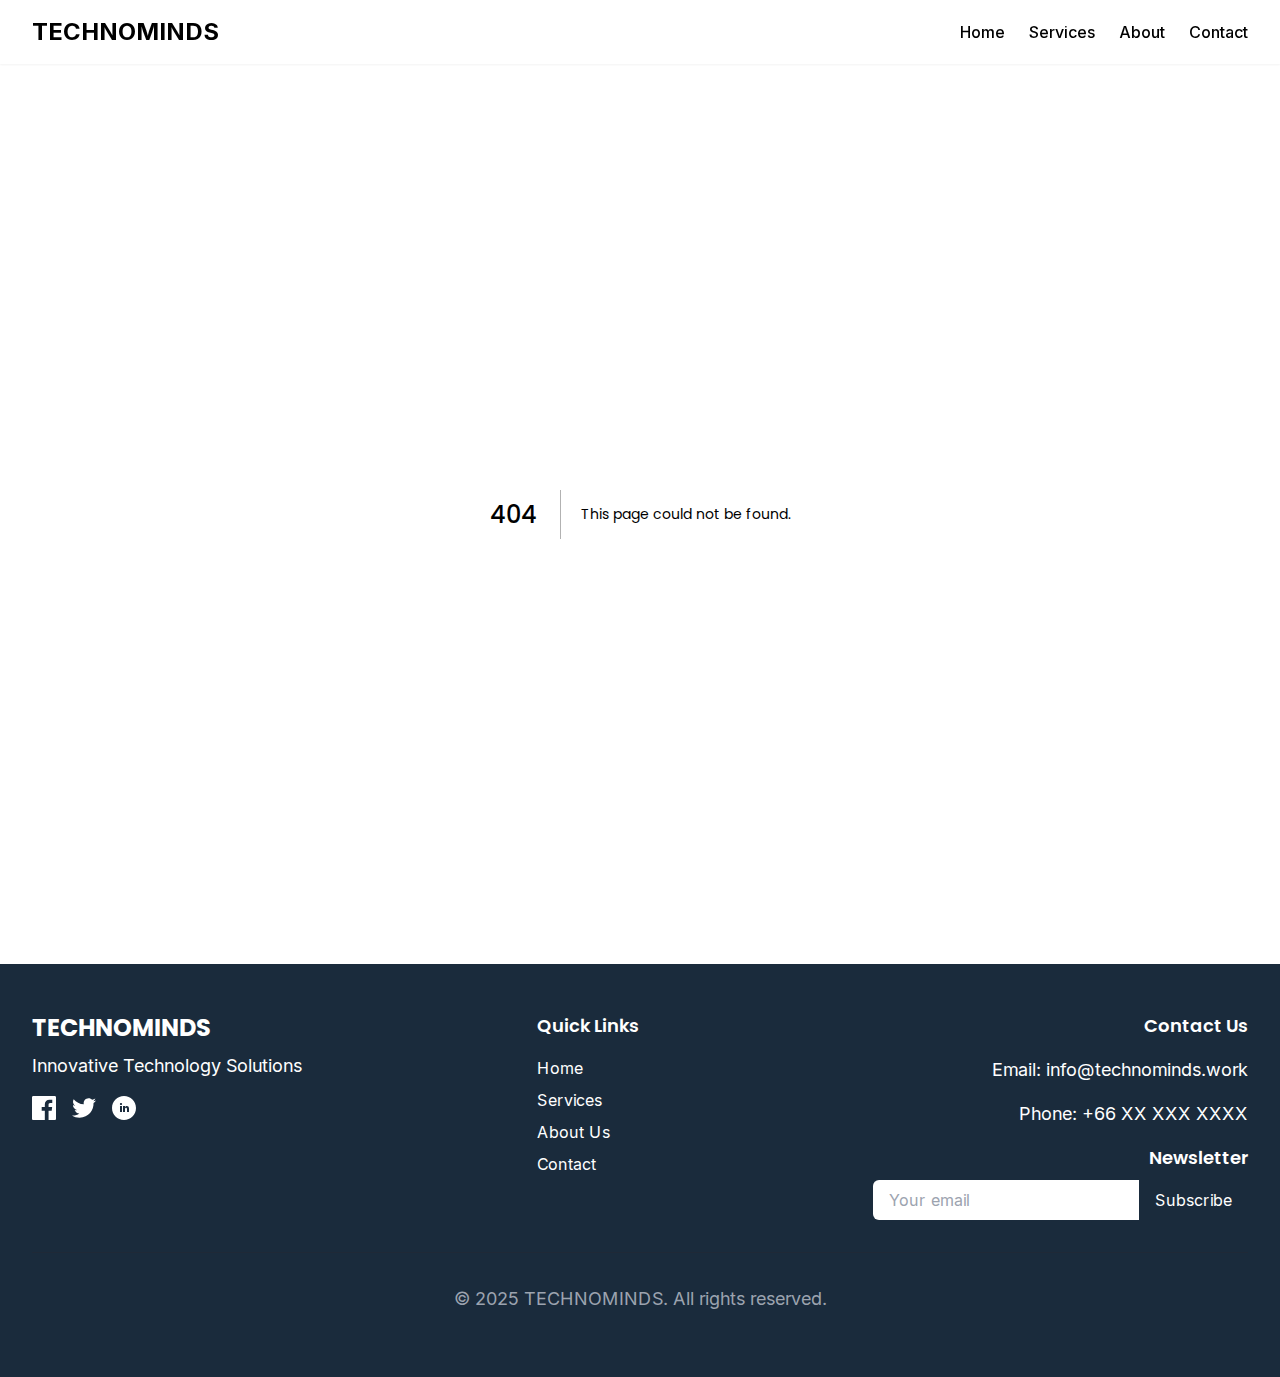
<file: 404/index.html>
<!DOCTYPE html><html lang="en"><head><meta charSet="utf-8"/><meta name="viewport" content="width=device-width, initial-scale=1"/><link rel="preload" href="/_next/static/media/0484562807a97172-s.p.woff2" as="font" crossorigin="" type="font/woff2"/><link rel="preload" href="/_next/static/media/8888a3826f4a3af4-s.p.woff2" as="font" crossorigin="" type="font/woff2"/><link rel="preload" href="/_next/static/media/a34f9d1faa5f3315-s.p.woff2" as="font" crossorigin="" type="font/woff2"/><link rel="preload" href="/_next/static/media/b957ea75a84b6ea7-s.p.woff2" as="font" crossorigin="" type="font/woff2"/><link rel="preload" href="/_next/static/media/eafabf029ad39a43-s.p.woff2" as="font" crossorigin="" type="font/woff2"/><link rel="stylesheet" href="/_next/static/css/9084393b09b2bf8a.css" data-precedence="next"/><link rel="preload" as="script" fetchPriority="low" href="/_next/static/chunks/webpack-8f92eb26b898984a.js"/><script src="/_next/static/chunks/ebe977ba-e4c408354d110c1b.js" async=""></script><script src="/_next/static/chunks/411-985f2f837916f414.js" async=""></script><script src="/_next/static/chunks/main-app-ed3bb4ef30028e1c.js" async=""></script><script src="/_next/static/chunks/612-c23a4a11d48ba472.js" async=""></script><script src="/_next/static/chunks/app/layout-2debcb989648a77f.js" async=""></script><script src="/_next/static/chunks/app/page-4c0dc0272d68f798.js" async=""></script><meta name="robots" content="noindex"/><meta name="next-size-adjust" content=""/><link rel="icon" href="/favicon.ico" type="image/x-icon" sizes="16x16"/><title>404: This page could not be found.</title><title>TECHNOMINDS - Innovative Technology Solutions</title><meta name="description" content="TECHNOMINDS provides cutting-edge technology solutions for forward-thinking businesses."/><script src="/_next/static/chunks/polyfills-42372ed130431b0a.js" noModule=""></script></head><body class="__variable_d65c78 __variable_6bee3b font-inter"><nav class="navbar"><div class="navbar-container"><a class="nav-logo" href="/">TECHNOMINDS</a><div class="nav-links"><a class="nav-link" href="/">Home</a><a class="nav-link" href="/services/">Services</a><a class="nav-link" href="/about/">About</a><a class="nav-link" href="/contact/">Contact</a></div><button class="mobile-menu-button"><svg xmlns="http://www.w3.org/2000/svg" fill="none" viewBox="0 0 24 24" stroke="currentColor" class="w-6 h-6"><path stroke-linecap="round" stroke-linejoin="round" stroke-width="2" d="M4 6h16M4 12h16M4 18h16"></path></svg></button></div></nav><div style="font-family:system-ui,&quot;Segoe UI&quot;,Roboto,Helvetica,Arial,sans-serif,&quot;Apple Color Emoji&quot;,&quot;Segoe UI Emoji&quot;;height:100vh;text-align:center;display:flex;flex-direction:column;align-items:center;justify-content:center"><div><style>body{color:#000;background:#fff;margin:0}.next-error-h1{border-right:1px solid rgba(0,0,0,.3)}@media (prefers-color-scheme:dark){body{color:#fff;background:#000}.next-error-h1{border-right:1px solid rgba(255,255,255,.3)}}</style><h1 class="next-error-h1" style="display:inline-block;margin:0 20px 0 0;padding:0 23px 0 0;font-size:24px;font-weight:500;vertical-align:top;line-height:49px">404</h1><div style="display:inline-block"><h2 style="font-size:14px;font-weight:400;line-height:49px;margin:0">This page could not be found.</h2></div></div></div><footer class="footer"><div class="container"><div class="footer-content"><div class="footer-logo"><h3 class="text-2xl font-bold">TECHNOMINDS</h3><p class="mt-2">Innovative Technology Solutions</p><div class="mt-4 flex space-x-4"><a href="#" class="text-white hover:text-accent transition-colors"><svg xmlns="http://www.w3.org/2000/svg" width="24" height="24" viewBox="0 0 24 24" fill="currentColor" class="w-6 h-6"><path d="M22.675 0h-21.35c-.732 0-1.325.593-1.325 1.325v21.351c0 .731.593 1.324 1.325 1.324h11.495v-9.294h-3.128v-3.622h3.128v-2.671c0-3.1 1.893-4.788 4.659-4.788 1.325 0 2.463.099 2.795.143v3.24l-1.918.001c-1.504 0-1.795.715-1.795 1.763v2.313h3.587l-.467 3.622h-3.12v9.293h6.116c.73 0 1.323-.593 1.323-1.325v-21.35c0-.732-.593-1.325-1.325-1.325z"></path></svg></a><a href="#" class="text-white hover:text-accent transition-colors"><svg xmlns="http://www.w3.org/2000/svg" width="24" height="24" viewBox="0 0 24 24" fill="currentColor" class="w-6 h-6"><path d="M24 4.557c-.883.392-1.832.656-2.828.775 1.017-.609 1.798-1.574 2.165-2.724-.951.564-2.005.974-3.127 1.195-.897-.957-2.178-1.555-3.594-1.555-3.179 0-5.515 2.966-4.797 6.045-4.091-.205-7.719-2.165-10.148-5.144-1.29 2.213-.669 5.108 1.523 6.574-.806-.026-1.566-.247-2.229-.616-.054 2.281 1.581 4.415 3.949 4.89-.693.188-1.452.232-2.224.084.626 1.956 2.444 3.379 4.6 3.419-2.07 1.623-4.678 2.348-7.29 2.04 2.179 1.397 4.768 2.212 7.548 2.212 9.142 0 14.307-7.721 13.995-14.646.962-.695 1.797-1.562 2.457-2.549z"></path></svg></a><a href="#" class="text-white hover:text-accent transition-colors"><svg xmlns="http://www.w3.org/2000/svg" width="24" height="24" viewBox="0 0 24 24" fill="currentColor" class="w-6 h-6"><path d="M12 0c-6.627 0-12 5.373-12 12s5.373 12 12 12 12-5.373 12-12-5.373-12-12-12zm-2 16h-2v-6h2v6zm-1-6.891c-.607 0-1.1-.496-1.1-1.109 0-.612.492-1.109 1.1-1.109s1.1.497 1.1 1.109c0 .613-.493 1.109-1.1 1.109zm8 6.891h-1.998v-2.861c0-1.881-2.002-1.722-2.002 0v2.861h-2v-6h2v1.093c.872-1.616 4-1.736 4 1.548v3.359z"></path></svg></a></div></div><div class="footer-links"><h4 class="text-lg font-semibold mb-4">Quick Links</h4><ul class="space-y-2"><li><a class="hover:text-accent transition-colors" href="/">Home</a></li><li><a class="hover:text-accent transition-colors" href="/services/">Services</a></li><li><a class="hover:text-accent transition-colors" href="/about/">About Us</a></li><li><a class="hover:text-accent transition-colors" href="/contact/">Contact</a></li></ul></div><div class="footer-contact"><h4 class="text-lg font-semibold mb-4">Contact Us</h4><p>Email: info@technominds.work</p><p class="mt-2">Phone: +66 XX XXX XXXX</p><div class="mt-4"><h4 class="text-lg font-semibold mb-2">Newsletter</h4><div class="flex"><input type="email" placeholder="Your email" class="px-4 py-2 rounded-l-md text-foreground w-full"/><button class="bg-accent hover:bg-accent/90 px-4 py-2 rounded-r-md transition-colors">Subscribe</button></div></div></div></div><div class="footer-bottom"><p>© <!-- -->2025<!-- --> TECHNOMINDS. All rights reserved.</p></div></div></footer><script src="/_next/static/chunks/webpack-8f92eb26b898984a.js" async=""></script><script>(self.__next_f=self.__next_f||[]).push([0])</script><script>self.__next_f.push([1,"1:\"$Sreact.fragment\"\n2:I[2837,[\"612\",\"static/chunks/612-c23a4a11d48ba472.js\",\"177\",\"static/chunks/app/layout-2debcb989648a77f.js\"],\"default\"]\n3:I[9729,[],\"\"]\n4:I[9829,[],\"\"]\n5:I[4612,[\"612\",\"static/chunks/612-c23a4a11d48ba472.js\",\"974\",\"static/chunks/app/page-4c0dc0272d68f798.js\"],\"\"]\n6:I[5358,[],\"OutletBoundary\"]\n8:I[5358,[],\"MetadataBoundary\"]\na:I[5358,[],\"ViewportBoundary\"]\nc:I[672,[],\"\"]\n:HL[\"/_next/static/media/0484562807a97172-s.p.woff2\",\"font\",{\"crossOrigin\":\"\",\"type\":\"font/woff2\"}]\n:HL[\"/_next/static/media/8888a3826f4a3af4-s.p.woff2\",\"font\",{\"crossOrigin\":\"\",\"type\":\"font/woff2\"}]\n:HL[\"/_next/static/media/a34f9d1faa5f3315-s.p.woff2\",\"font\",{\"crossOrigin\":\"\",\"type\":\"font/woff2\"}]\n:HL[\"/_next/static/media/b957ea75a84b6ea7-s.p.woff2\",\"font\",{\"crossOrigin\":\"\",\"type\":\"font/woff2\"}]\n:HL[\"/_next/static/media/eafabf029ad39a43-s.p.woff2\",\"font\",{\"crossOrigin\":\"\",\"type\":\"font/woff2\"}]\n:HL[\"/_next/static/css/9084393b09b2bf8a.css\",\"style\"]\n"])</script><script>self.__next_f.push([1,"0:{\"P\":null,\"b\":\"dhhbi-jp2BhYe17E8E_RU\",\"p\":\"\",\"c\":[\"\",\"_not-found\",\"\"],\"i\":false,\"f\":[[[\"\",{\"children\":[\"/_not-found\",{\"children\":[\"__PAGE__\",{}]}]},\"$undefined\",\"$undefined\",true],[\"\",[\"$\",\"$1\",\"c\",{\"children\":[[[\"$\",\"link\",\"0\",{\"rel\":\"stylesheet\",\"href\":\"/_next/static/css/9084393b09b2bf8a.css\",\"precedence\":\"next\",\"crossOrigin\":\"$undefined\",\"nonce\":\"$undefined\"}]],[\"$\",\"html\",null,{\"lang\":\"en\",\"children\":[[\"$\",\"head\",null,{\"children\":[\"$\",\"link\",null,{\"rel\":\"icon\",\"href\":\"/favicon.ico\",\"type\":\"image/x-icon\",\"sizes\":\"16x16\"}]}],[\"$\",\"body\",null,{\"className\":\"__variable_d65c78 __variable_6bee3b font-inter\",\"children\":[[\"$\",\"$L2\",null,{}],[\"$\",\"$L3\",null,{\"parallelRouterKey\":\"children\",\"segmentPath\":[\"children\"],\"error\":\"$undefined\",\"errorStyles\":\"$undefined\",\"errorScripts\":\"$undefined\",\"template\":[\"$\",\"$L4\",null,{}],\"templateStyles\":\"$undefined\",\"templateScripts\":\"$undefined\",\"notFound\":[[],[[\"$\",\"title\",null,{\"children\":\"404: This page could not be found.\"}],[\"$\",\"div\",null,{\"style\":{\"fontFamily\":\"system-ui,\\\"Segoe UI\\\",Roboto,Helvetica,Arial,sans-serif,\\\"Apple Color Emoji\\\",\\\"Segoe UI Emoji\\\"\",\"height\":\"100vh\",\"textAlign\":\"center\",\"display\":\"flex\",\"flexDirection\":\"column\",\"alignItems\":\"center\",\"justifyContent\":\"center\"},\"children\":[\"$\",\"div\",null,{\"children\":[[\"$\",\"style\",null,{\"dangerouslySetInnerHTML\":{\"__html\":\"body{color:#000;background:#fff;margin:0}.next-error-h1{border-right:1px solid rgba(0,0,0,.3)}@media (prefers-color-scheme:dark){body{color:#fff;background:#000}.next-error-h1{border-right:1px solid rgba(255,255,255,.3)}}\"}}],[\"$\",\"h1\",null,{\"className\":\"next-error-h1\",\"style\":{\"display\":\"inline-block\",\"margin\":\"0 20px 0 0\",\"padding\":\"0 23px 0 0\",\"fontSize\":24,\"fontWeight\":500,\"verticalAlign\":\"top\",\"lineHeight\":\"49px\"},\"children\":404}],[\"$\",\"div\",null,{\"style\":{\"display\":\"inline-block\"},\"children\":[\"$\",\"h2\",null,{\"style\":{\"fontSize\":14,\"fontWeight\":400,\"lineHeight\":\"49px\",\"margin\":0},\"children\":\"This page could not be found.\"}]}]]}]}]]],\"forbidden\":\"$undefined\",\"unauthorized\":\"$undefined\"}],[\"$\",\"footer\",null,{\"className\":\"footer\",\"children\":[\"$\",\"div\",null,{\"className\":\"container\",\"children\":[[\"$\",\"div\",null,{\"className\":\"footer-content\",\"children\":[[\"$\",\"div\",null,{\"className\":\"footer-logo\",\"children\":[[\"$\",\"h3\",null,{\"className\":\"text-2xl font-bold\",\"children\":\"TECHNOMINDS\"}],[\"$\",\"p\",null,{\"className\":\"mt-2\",\"children\":\"Innovative Technology Solutions\"}],[\"$\",\"div\",null,{\"className\":\"mt-4 flex space-x-4\",\"children\":[[\"$\",\"a\",null,{\"href\":\"#\",\"className\":\"text-white hover:text-accent transition-colors\",\"children\":[\"$\",\"svg\",null,{\"xmlns\":\"http://www.w3.org/2000/svg\",\"width\":\"24\",\"height\":\"24\",\"viewBox\":\"0 0 24 24\",\"fill\":\"currentColor\",\"className\":\"w-6 h-6\",\"children\":[\"$\",\"path\",null,{\"d\":\"M22.675 0h-21.35c-.732 0-1.325.593-1.325 1.325v21.351c0 .731.593 1.324 1.325 1.324h11.495v-9.294h-3.128v-3.622h3.128v-2.671c0-3.1 1.893-4.788 4.659-4.788 1.325 0 2.463.099 2.795.143v3.24l-1.918.001c-1.504 0-1.795.715-1.795 1.763v2.313h3.587l-.467 3.622h-3.12v9.293h6.116c.73 0 1.323-.593 1.323-1.325v-21.35c0-.732-.593-1.325-1.325-1.325z\"}]}]}],[\"$\",\"a\",null,{\"href\":\"#\",\"className\":\"text-white hover:text-accent transition-colors\",\"children\":[\"$\",\"svg\",null,{\"xmlns\":\"http://www.w3.org/2000/svg\",\"width\":\"24\",\"height\":\"24\",\"viewBox\":\"0 0 24 24\",\"fill\":\"currentColor\",\"className\":\"w-6 h-6\",\"children\":[\"$\",\"path\",null,{\"d\":\"M24 4.557c-.883.392-1.832.656-2.828.775 1.017-.609 1.798-1.574 2.165-2.724-.951.564-2.005.974-3.127 1.195-.897-.957-2.178-1.555-3.594-1.555-3.179 0-5.515 2.966-4.797 6.045-4.091-.205-7.719-2.165-10.148-5.144-1.29 2.213-.669 5.108 1.523 6.574-.806-.026-1.566-.247-2.229-.616-.054 2.281 1.581 4.415 3.949 4.89-.693.188-1.452.232-2.224.084.626 1.956 2.444 3.379 4.6 3.419-2.07 1.623-4.678 2.348-7.29 2.04 2.179 1.397 4.768 2.212 7.548 2.212 9.142 0 14.307-7.721 13.995-14.646.962-.695 1.797-1.562 2.457-2.549z\"}]}]}],[\"$\",\"a\",null,{\"href\":\"#\",\"className\":\"text-white hover:text-accent transition-colors\",\"children\":[\"$\",\"svg\",null,{\"xmlns\":\"http://www.w3.org/2000/svg\",\"width\":\"24\",\"height\":\"24\",\"viewBox\":\"0 0 24 24\",\"fill\":\"currentColor\",\"className\":\"w-6 h-6\",\"children\":[\"$\",\"path\",null,{\"d\":\"M12 0c-6.627 0-12 5.373-12 12s5.373 12 12 12 12-5.373 12-12-5.373-12-12-12zm-2 16h-2v-6h2v6zm-1-6.891c-.607 0-1.1-.496-1.1-1.109 0-.612.492-1.109 1.1-1.109s1.1.497 1.1 1.109c0 .613-.493 1.109-1.1 1.109zm8 6.891h-1.998v-2.861c0-1.881-2.002-1.722-2.002 0v2.861h-2v-6h2v1.093c.872-1.616 4-1.736 4 1.548v3.359z\"}]}]}]]}]]}],[\"$\",\"div\",null,{\"className\":\"footer-links\",\"children\":[[\"$\",\"h4\",null,{\"className\":\"text-lg font-semibold mb-4\",\"children\":\"Quick Links\"}],[\"$\",\"ul\",null,{\"className\":\"space-y-2\",\"children\":[[\"$\",\"li\",null,{\"children\":[\"$\",\"$L5\",null,{\"href\":\"/\",\"className\":\"hover:text-accent transition-colors\",\"children\":\"Home\"}]}],[\"$\",\"li\",null,{\"children\":[\"$\",\"$L5\",null,{\"href\":\"/services\",\"className\":\"hover:text-accent transition-colors\",\"children\":\"Services\"}]}],[\"$\",\"li\",null,{\"children\":[\"$\",\"$L5\",null,{\"href\":\"/about\",\"className\":\"hover:text-accent transition-colors\",\"children\":\"About Us\"}]}],[\"$\",\"li\",null,{\"children\":[\"$\",\"$L5\",null,{\"href\":\"/contact\",\"className\":\"hover:text-accent transition-colors\",\"children\":\"Contact\"}]}]]}]]}],[\"$\",\"div\",null,{\"className\":\"footer-contact\",\"children\":[[\"$\",\"h4\",null,{\"className\":\"text-lg font-semibold mb-4\",\"children\":\"Contact Us\"}],[\"$\",\"p\",null,{\"children\":\"Email: info@technominds.work\"}],[\"$\",\"p\",null,{\"className\":\"mt-2\",\"children\":\"Phone: +66 XX XXX XXXX\"}],[\"$\",\"div\",null,{\"className\":\"mt-4\",\"children\":[[\"$\",\"h4\",null,{\"className\":\"text-lg font-semibold mb-2\",\"children\":\"Newsletter\"}],[\"$\",\"div\",null,{\"className\":\"flex\",\"children\":[[\"$\",\"input\",null,{\"type\":\"email\",\"placeholder\":\"Your email\",\"className\":\"px-4 py-2 rounded-l-md text-foreground w-full\"}],[\"$\",\"button\",null,{\"className\":\"bg-accent hover:bg-accent/90 px-4 py-2 rounded-r-md transition-colors\",\"children\":\"Subscribe\"}]]}]]}]]}]]}],[\"$\",\"div\",null,{\"className\":\"footer-bottom\",\"children\":[\"$\",\"p\",null,{\"children\":[\"© \",2025,\" TECHNOMINDS. All rights reserved.\"]}]}]]}]}]]}]]}]]}],{\"children\":[\"/_not-found\",[\"$\",\"$1\",\"c\",{\"children\":[null,[\"$\",\"$L3\",null,{\"parallelRouterKey\":\"children\",\"segmentPath\":[\"children\",\"/_not-found\",\"children\"],\"error\":\"$undefined\",\"errorStyles\":\"$undefined\",\"errorScripts\":\"$undefined\",\"template\":[\"$\",\"$L4\",null,{}],\"templateStyles\":\"$undefined\",\"templateScripts\":\"$undefined\",\"notFound\":\"$undefined\",\"forbidden\":\"$undefined\",\"unauthorized\":\"$undefined\"}]]}],{\"children\":[\"__PAGE__\",[\"$\",\"$1\",\"c\",{\"children\":[[[\"$\",\"title\",null,{\"children\":\"404: This page could not be found.\"}],[\"$\",\"div\",null,{\"style\":\"$0:f:0:1:1:props:children:1:props:children:1:props:children:1:props:notFound:1:1:props:style\",\"children\":[\"$\",\"div\",null,{\"children\":[[\"$\",\"style\",null,{\"dangerouslySetInnerHTML\":{\"__html\":\"body{color:#000;background:#fff;margin:0}.next-error-h1{border-right:1px solid rgba(0,0,0,.3)}@media (prefers-color-scheme:dark){body{color:#fff;background:#000}.next-error-h1{border-right:1px solid rgba(255,255,255,.3)}}\"}}],[\"$\",\"h1\",null,{\"className\":\"next-error-h1\",\"style\":\"$0:f:0:1:1:props:children:1:props:children:1:props:children:1:props:notFound:1:1:props:children:props:children:1:props:style\",\"children\":404}],[\"$\",\"div\",null,{\"style\":\"$0:f:0:1:1:props:children:1:props:children:1:props:children:1:props:notFound:1:1:props:children:props:children:2:props:style\",\"children\":[\"$\",\"h2\",null,{\"style\":\"$0:f:0:1:1:props:children:1:props:children:1:props:children:1:props:notFound:1:1:props:children:props:children:2:props:children:props:style\",\"children\":\"This page could not be found.\"}]}]]}]}]],null,[\"$\",\"$L6\",null,{\"children\":\"$L7\"}]]}],{},null,false]},null,false]},null,false],[\"$\",\"$1\",\"h\",{\"children\":[[\"$\",\"meta\",null,{\"name\":\"robots\",\"content\":\"noindex\"}],[\"$\",\"$1\",\"592NDzJl0tht8dIcmoC9-\",{\"children\":[[\"$\",\"$L8\",null,{\"children\":\"$L9\"}],[\"$\",\"$La\",null,{\"children\":\"$Lb\"}],[\"$\",\"meta\",null,{\"name\":\"next-size-adjust\",\"content\":\"\"}]]}]]}],false]],\"m\":\"$undefined\",\"G\":[\"$c\",\"$undefined\"],\"s\":false,\"S\":true}\n"])</script><script>self.__next_f.push([1,"b:[[\"$\",\"meta\",\"0\",{\"name\":\"viewport\",\"content\":\"width=device-width, initial-scale=1\"}]]\n9:[[\"$\",\"meta\",\"0\",{\"charSet\":\"utf-8\"}],[\"$\",\"title\",\"1\",{\"children\":\"TECHNOMINDS - Innovative Technology Solutions\"}],[\"$\",\"meta\",\"2\",{\"name\":\"description\",\"content\":\"TECHNOMINDS provides cutting-edge technology solutions for forward-thinking businesses.\"}]]\n"])</script><script>self.__next_f.push([1,"7:null\n"])</script></body></html>
</file>
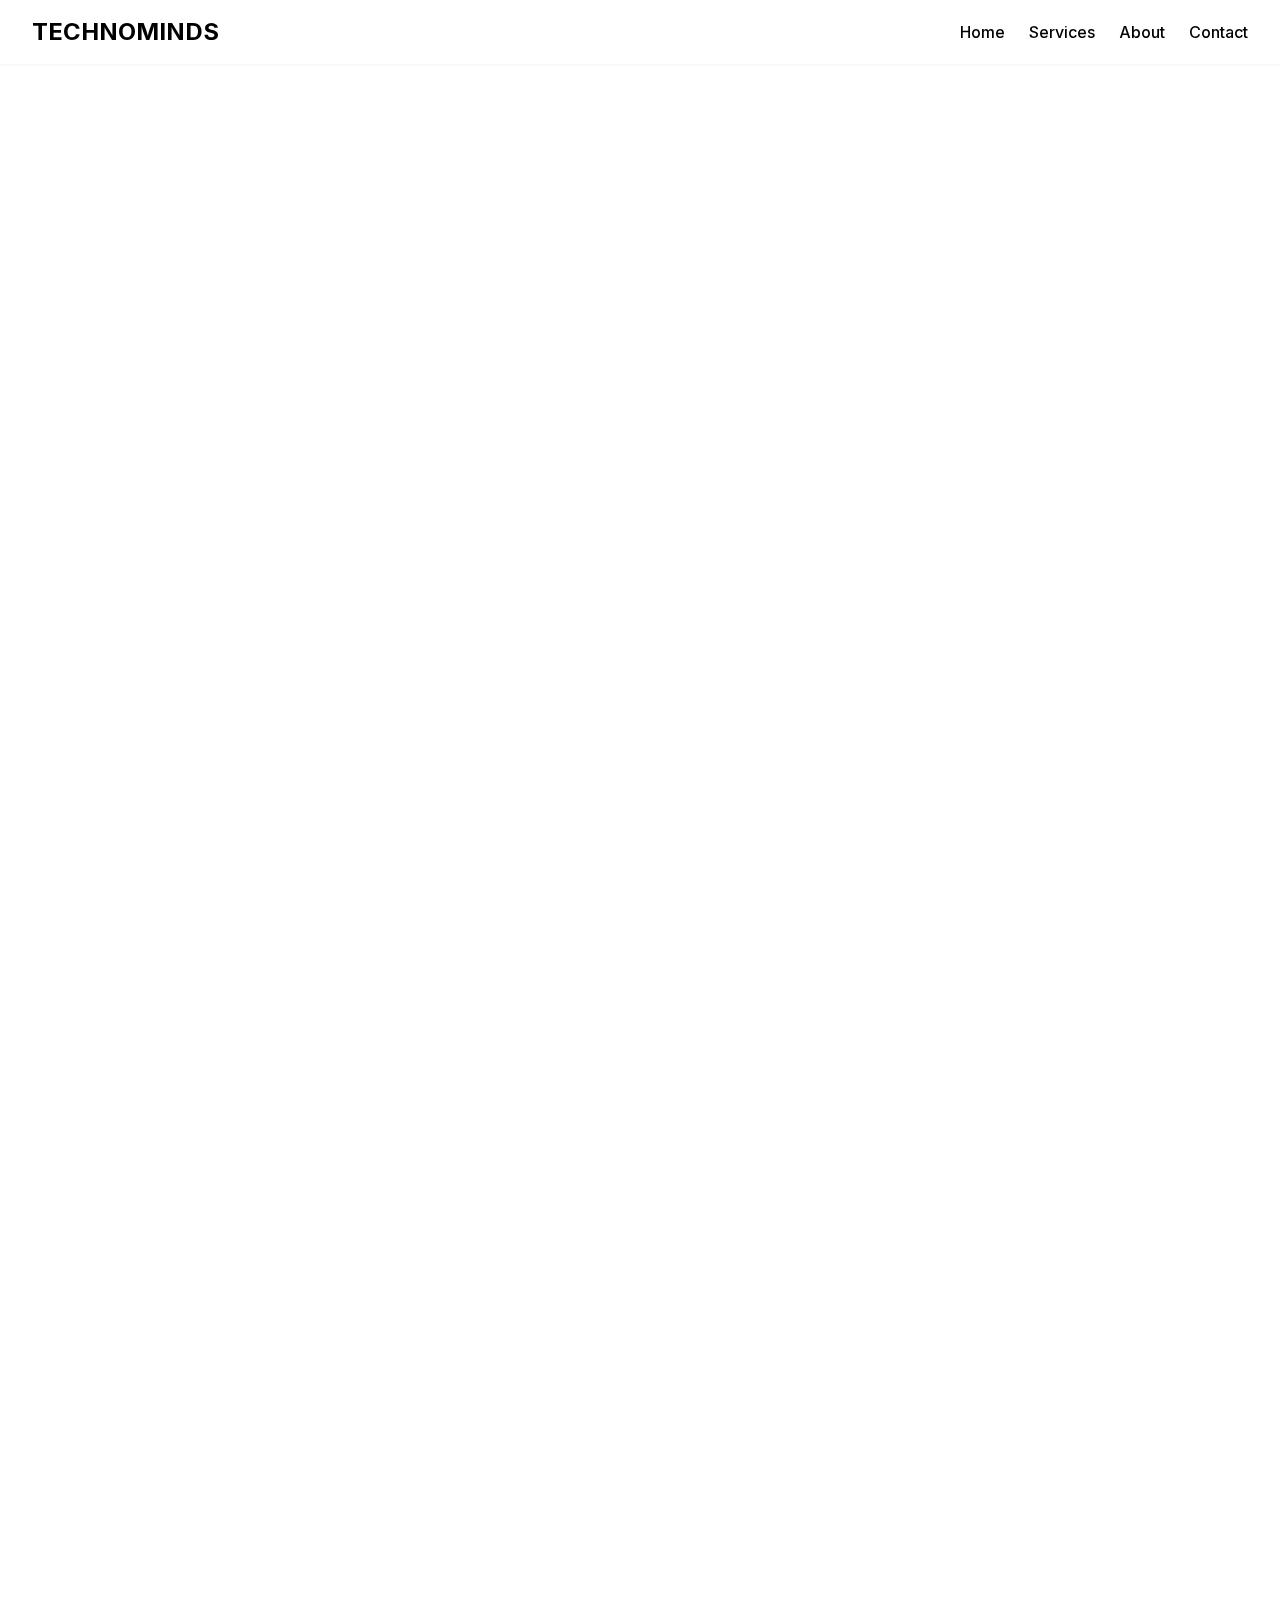
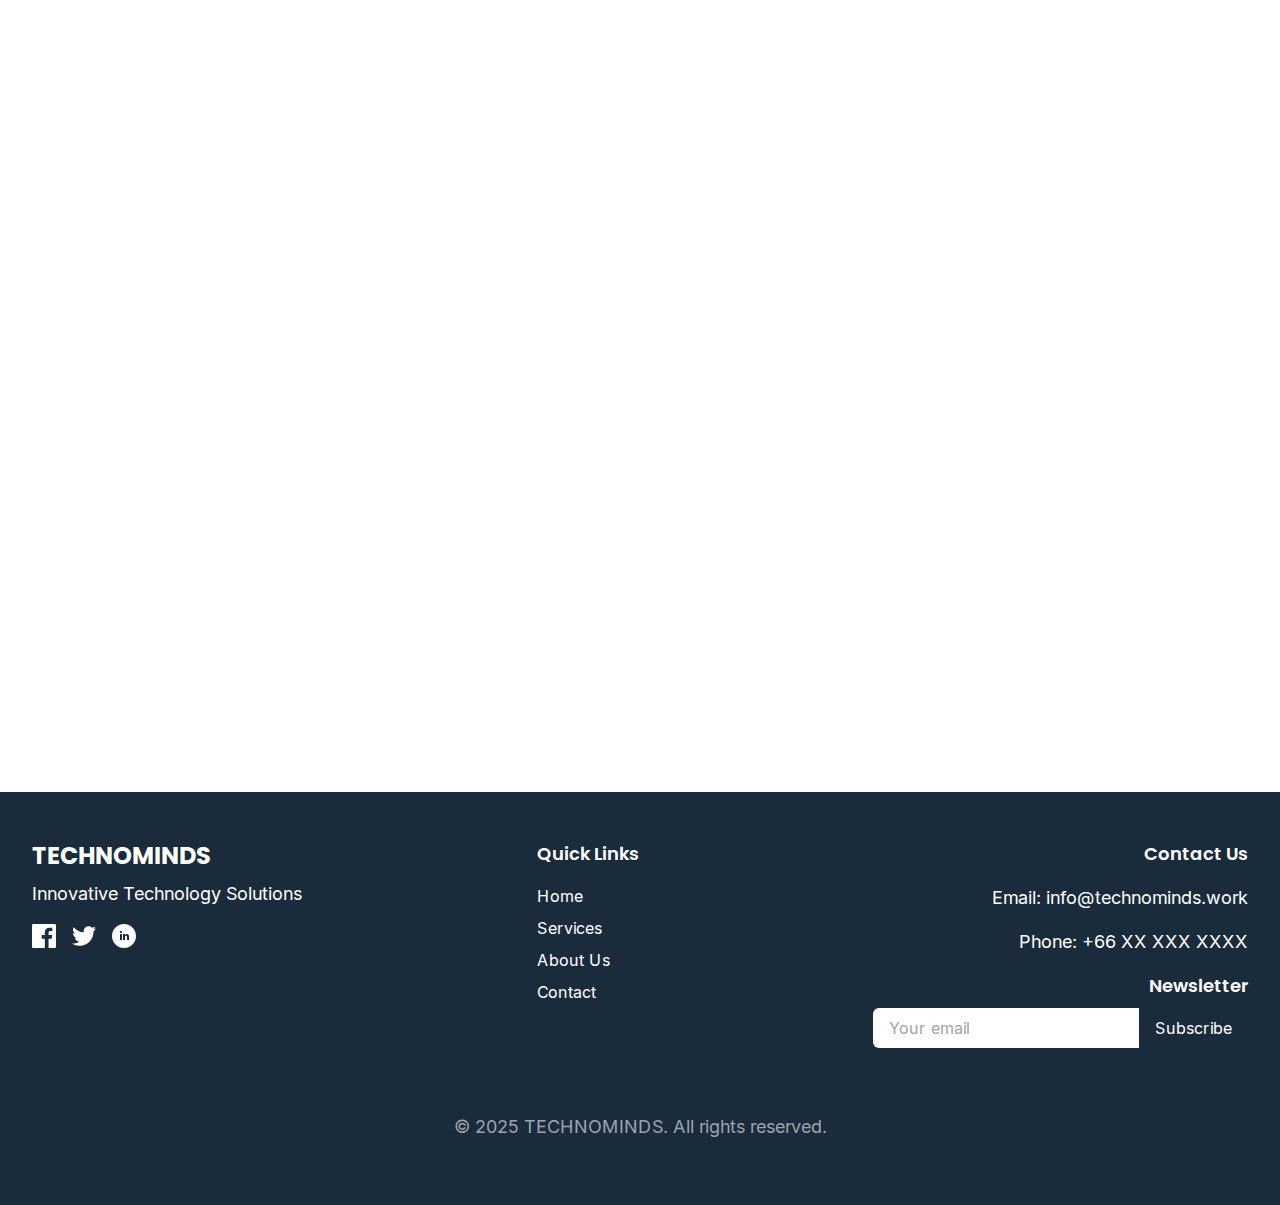
<file: about/index.html>
<!DOCTYPE html><html lang="en"><head><meta charSet="utf-8"/><meta name="viewport" content="width=device-width, initial-scale=1"/><link rel="preload" href="/_next/static/media/0484562807a97172-s.p.woff2" as="font" crossorigin="" type="font/woff2"/><link rel="preload" href="/_next/static/media/8888a3826f4a3af4-s.p.woff2" as="font" crossorigin="" type="font/woff2"/><link rel="preload" href="/_next/static/media/a34f9d1faa5f3315-s.p.woff2" as="font" crossorigin="" type="font/woff2"/><link rel="preload" href="/_next/static/media/b957ea75a84b6ea7-s.p.woff2" as="font" crossorigin="" type="font/woff2"/><link rel="preload" href="/_next/static/media/eafabf029ad39a43-s.p.woff2" as="font" crossorigin="" type="font/woff2"/><link rel="stylesheet" href="/_next/static/css/9084393b09b2bf8a.css" data-precedence="next"/><link rel="preload" as="script" fetchPriority="low" href="/_next/static/chunks/webpack-8f92eb26b898984a.js"/><script src="/_next/static/chunks/ebe977ba-e4c408354d110c1b.js" async=""></script><script src="/_next/static/chunks/411-985f2f837916f414.js" async=""></script><script src="/_next/static/chunks/main-app-ed3bb4ef30028e1c.js" async=""></script><script src="/_next/static/chunks/612-c23a4a11d48ba472.js" async=""></script><script src="/_next/static/chunks/app/layout-2debcb989648a77f.js" async=""></script><script src="/_next/static/chunks/app/about/page-b5b2d3d633be4f0b.js" async=""></script><meta name="next-size-adjust" content=""/><link rel="icon" href="/favicon.ico" type="image/x-icon" sizes="16x16"/><title>TECHNOMINDS - Innovative Technology Solutions</title><meta name="description" content="TECHNOMINDS provides cutting-edge technology solutions for forward-thinking businesses."/><link rel="icon" href="/favicon.ico" type="image/x-icon" sizes="16x16"/><script src="/_next/static/chunks/polyfills-42372ed130431b0a.js" noModule=""></script></head><body class="__variable_d65c78 __variable_6bee3b font-inter"><nav class="navbar"><div class="navbar-container"><a class="nav-logo" href="/">TECHNOMINDS</a><div class="nav-links"><a class="nav-link" href="/">Home</a><a class="nav-link" href="/services/">Services</a><a class="nav-link" href="/about/">About</a><a class="nav-link" href="/contact/">Contact</a></div><button class="mobile-menu-button"><svg xmlns="http://www.w3.org/2000/svg" fill="none" viewBox="0 0 24 24" stroke="currentColor" class="w-6 h-6"><path stroke-linecap="round" stroke-linejoin="round" stroke-width="2" d="M4 6h16M4 12h16M4 18h16"></path></svg></button></div></nav><main><section class="page-header"><div class="container"><h1 class="fade-in">About Us</h1><p class="max-w-2xl mx-auto fade-in" style="animation-delay:0.2s">Driving digital transformation through innovative technology solutions</p></div></section><section class="section bg-white"><div class="container"><div class="about-story"><div class="about-content slide-up"><h2 class="text-3xl font-semibold mb-4 text-primary">Our Story</h2><p>TECHNOMINDS was founded with a vision to bridge the gap between advanced engineering systems and enterprise business applications. With extensive experience in both domains, we recognized the challenges organizations face when trying to create a seamless digital thread across their operations.</p><p>Our team brings together expertise in PLM, CAD, CAM, CAE, MES systems and enterprise IT solutions, allowing us to provide unique integration capabilities that drive digital transformation for forward-thinking businesses in Thailand and beyond.</p><p>We believe that true digital transformation requires not just implementing new technologies, but connecting them in ways that enable data-driven decision making and process optimization across the entire organization.</p></div><div class="about-image bg-muted rounded-lg flex items-center justify-center p-8 slide-up" style="animation-delay:0.2s"><svg xmlns="http://www.w3.org/2000/svg" class="w-64 h-64 text-primary" fill="none" viewBox="0 0 24 24" stroke="currentColor"><path stroke-linecap="round" stroke-linejoin="round" stroke-width="1.5" d="M12 4.354a4 4 0 110 5.292M15 21H3v-1a6 6 0 0112 0v1zm0 0h6v-1a6 6 0 00-9-5.197M13 7a4 4 0 11-8 0 4 4 0 018 0z"></path></svg></div></div></div></section><section class="section bg-muted"><div class="container"><div class="mission-vision"><div class="bg-white p-8 rounded-lg shadow-sm slide-up"><h2 class="text-3xl font-semibold mb-4 text-primary">Our Mission</h2><p>To empower businesses with seamlessly integrated technology solutions that drive innovation, efficiency, and growth. We are committed to delivering tailored systems integration and digital transformation services that create measurable value for our clients.</p></div><div class="bg-white p-8 rounded-lg shadow-sm slide-up" style="animation-delay:0.2s"><h2 class="text-3xl font-semibold mb-4 text-primary">Our Vision</h2><p>To be the leading technology integration partner for forward-thinking businesses in Thailand, recognized for our expertise, innovation, and commitment to client success. We envision a future where organizations achieve true digital continuity, enabling them to respond rapidly to market changes and drive sustainable growth.</p></div></div></div></section><section class="section bg-white"><div class="container"><h2 class="section-title slide-up">Our Values</h2><div class="values-grid"><div class="value-item slide-up" style="animation-delay:0.1s"><h3 class="text-xl font-bold mb-3 text-primary">Excellence</h3><p>We strive for excellence in everything we do, delivering high-quality solutions that exceed client expectations.</p></div><div class="value-item slide-up" style="animation-delay:0.2s"><h3 class="text-xl font-bold mb-3 text-primary">Innovation</h3><p>We embrace innovation and continuously explore new technologies and approaches to solve complex challenges.</p></div><div class="value-item slide-up" style="animation-delay:0.3s"><h3 class="text-xl font-bold mb-3 text-primary">Integrity</h3><p>We act with integrity in all our interactions, building trust through honesty, transparency, and ethical conduct.</p></div><div class="value-item slide-up" style="animation-delay:0.4s"><h3 class="text-xl font-bold mb-3 text-primary">Collaboration</h3><p>We believe in the power of collaboration, working closely with clients and partners to achieve shared goals.</p></div></div></div></section><section class="cta"><div class="container"><h2 class="fade-in">Ready to Work With Us?</h2><p class="fade-in" style="animation-delay:0.2s">Let&#x27;s discuss how TECHNOMINDS can help you achieve your technology goals.</p><a class="cta-button fade-in" style="animation-delay:0.4s" href="/contact/">Contact Us Today</a></div></section></main><footer class="footer"><div class="container"><div class="footer-content"><div class="footer-logo"><h3 class="text-2xl font-bold">TECHNOMINDS</h3><p class="mt-2">Innovative Technology Solutions</p><div class="mt-4 flex space-x-4"><a href="#" class="text-white hover:text-accent transition-colors"><svg xmlns="http://www.w3.org/2000/svg" width="24" height="24" viewBox="0 0 24 24" fill="currentColor" class="w-6 h-6"><path d="M22.675 0h-21.35c-.732 0-1.325.593-1.325 1.325v21.351c0 .731.593 1.324 1.325 1.324h11.495v-9.294h-3.128v-3.622h3.128v-2.671c0-3.1 1.893-4.788 4.659-4.788 1.325 0 2.463.099 2.795.143v3.24l-1.918.001c-1.504 0-1.795.715-1.795 1.763v2.313h3.587l-.467 3.622h-3.12v9.293h6.116c.73 0 1.323-.593 1.323-1.325v-21.35c0-.732-.593-1.325-1.325-1.325z"></path></svg></a><a href="#" class="text-white hover:text-accent transition-colors"><svg xmlns="http://www.w3.org/2000/svg" width="24" height="24" viewBox="0 0 24 24" fill="currentColor" class="w-6 h-6"><path d="M24 4.557c-.883.392-1.832.656-2.828.775 1.017-.609 1.798-1.574 2.165-2.724-.951.564-2.005.974-3.127 1.195-.897-.957-2.178-1.555-3.594-1.555-3.179 0-5.515 2.966-4.797 6.045-4.091-.205-7.719-2.165-10.148-5.144-1.29 2.213-.669 5.108 1.523 6.574-.806-.026-1.566-.247-2.229-.616-.054 2.281 1.581 4.415 3.949 4.89-.693.188-1.452.232-2.224.084.626 1.956 2.444 3.379 4.6 3.419-2.07 1.623-4.678 2.348-7.29 2.04 2.179 1.397 4.768 2.212 7.548 2.212 9.142 0 14.307-7.721 13.995-14.646.962-.695 1.797-1.562 2.457-2.549z"></path></svg></a><a href="#" class="text-white hover:text-accent transition-colors"><svg xmlns="http://www.w3.org/2000/svg" width="24" height="24" viewBox="0 0 24 24" fill="currentColor" class="w-6 h-6"><path d="M12 0c-6.627 0-12 5.373-12 12s5.373 12 12 12 12-5.373 12-12-5.373-12-12-12zm-2 16h-2v-6h2v6zm-1-6.891c-.607 0-1.1-.496-1.1-1.109 0-.612.492-1.109 1.1-1.109s1.1.497 1.1 1.109c0 .613-.493 1.109-1.1 1.109zm8 6.891h-1.998v-2.861c0-1.881-2.002-1.722-2.002 0v2.861h-2v-6h2v1.093c.872-1.616 4-1.736 4 1.548v3.359z"></path></svg></a></div></div><div class="footer-links"><h4 class="text-lg font-semibold mb-4">Quick Links</h4><ul class="space-y-2"><li><a class="hover:text-accent transition-colors" href="/">Home</a></li><li><a class="hover:text-accent transition-colors" href="/services/">Services</a></li><li><a class="hover:text-accent transition-colors" href="/about/">About Us</a></li><li><a class="hover:text-accent transition-colors" href="/contact/">Contact</a></li></ul></div><div class="footer-contact"><h4 class="text-lg font-semibold mb-4">Contact Us</h4><p>Email: info@technominds.work</p><p class="mt-2">Phone: +66 XX XXX XXXX</p><div class="mt-4"><h4 class="text-lg font-semibold mb-2">Newsletter</h4><div class="flex"><input type="email" placeholder="Your email" class="px-4 py-2 rounded-l-md text-foreground w-full"/><button class="bg-accent hover:bg-accent/90 px-4 py-2 rounded-r-md transition-colors">Subscribe</button></div></div></div></div><div class="footer-bottom"><p>© <!-- -->2025<!-- --> TECHNOMINDS. All rights reserved.</p></div></div></footer><script src="/_next/static/chunks/webpack-8f92eb26b898984a.js" async=""></script><script>(self.__next_f=self.__next_f||[]).push([0])</script><script>self.__next_f.push([1,"1:\"$Sreact.fragment\"\n2:I[2837,[\"612\",\"static/chunks/612-c23a4a11d48ba472.js\",\"177\",\"static/chunks/app/layout-2debcb989648a77f.js\"],\"default\"]\n3:I[9729,[],\"\"]\n4:I[9829,[],\"\"]\n5:I[4612,[\"612\",\"static/chunks/612-c23a4a11d48ba472.js\",\"220\",\"static/chunks/app/about/page-b5b2d3d633be4f0b.js\"],\"\"]\n6:I[5358,[],\"OutletBoundary\"]\n8:I[5358,[],\"MetadataBoundary\"]\na:I[5358,[],\"ViewportBoundary\"]\nc:I[672,[],\"\"]\n:HL[\"/_next/static/media/0484562807a97172-s.p.woff2\",\"font\",{\"crossOrigin\":\"\",\"type\":\"font/woff2\"}]\n:HL[\"/_next/static/media/8888a3826f4a3af4-s.p.woff2\",\"font\",{\"crossOrigin\":\"\",\"type\":\"font/woff2\"}]\n:HL[\"/_next/static/media/a34f9d1faa5f3315-s.p.woff2\",\"font\",{\"crossOrigin\":\"\",\"type\":\"font/woff2\"}]\n:HL[\"/_next/static/media/b957ea75a84b6ea7-s.p.woff2\",\"font\",{\"crossOrigin\":\"\",\"type\":\"font/woff2\"}]\n:HL[\"/_next/static/media/eafabf029ad39a43-s.p.woff2\",\"font\",{\"crossOrigin\":\"\",\"type\":\"font/woff2\"}]\n:HL[\"/_next/static/css/9084393b09b2bf8a.css\",\"style\"]\n"])</script><script>self.__next_f.push([1,"0:{\"P\":null,\"b\":\"dhhbi-jp2BhYe17E8E_RU\",\"p\":\"\",\"c\":[\"\",\"about\",\"\"],\"i\":false,\"f\":[[[\"\",{\"children\":[\"about\",{\"children\":[\"__PAGE__\",{}]}]},\"$undefined\",\"$undefined\",true],[\"\",[\"$\",\"$1\",\"c\",{\"children\":[[[\"$\",\"link\",\"0\",{\"rel\":\"stylesheet\",\"href\":\"/_next/static/css/9084393b09b2bf8a.css\",\"precedence\":\"next\",\"crossOrigin\":\"$undefined\",\"nonce\":\"$undefined\"}]],[\"$\",\"html\",null,{\"lang\":\"en\",\"children\":[[\"$\",\"head\",null,{\"children\":[\"$\",\"link\",null,{\"rel\":\"icon\",\"href\":\"/favicon.ico\",\"type\":\"image/x-icon\",\"sizes\":\"16x16\"}]}],[\"$\",\"body\",null,{\"className\":\"__variable_d65c78 __variable_6bee3b font-inter\",\"children\":[[\"$\",\"$L2\",null,{}],[\"$\",\"$L3\",null,{\"parallelRouterKey\":\"children\",\"segmentPath\":[\"children\"],\"error\":\"$undefined\",\"errorStyles\":\"$undefined\",\"errorScripts\":\"$undefined\",\"template\":[\"$\",\"$L4\",null,{}],\"templateStyles\":\"$undefined\",\"templateScripts\":\"$undefined\",\"notFound\":[[],[[\"$\",\"title\",null,{\"children\":\"404: This page could not be found.\"}],[\"$\",\"div\",null,{\"style\":{\"fontFamily\":\"system-ui,\\\"Segoe UI\\\",Roboto,Helvetica,Arial,sans-serif,\\\"Apple Color Emoji\\\",\\\"Segoe UI Emoji\\\"\",\"height\":\"100vh\",\"textAlign\":\"center\",\"display\":\"flex\",\"flexDirection\":\"column\",\"alignItems\":\"center\",\"justifyContent\":\"center\"},\"children\":[\"$\",\"div\",null,{\"children\":[[\"$\",\"style\",null,{\"dangerouslySetInnerHTML\":{\"__html\":\"body{color:#000;background:#fff;margin:0}.next-error-h1{border-right:1px solid rgba(0,0,0,.3)}@media (prefers-color-scheme:dark){body{color:#fff;background:#000}.next-error-h1{border-right:1px solid rgba(255,255,255,.3)}}\"}}],[\"$\",\"h1\",null,{\"className\":\"next-error-h1\",\"style\":{\"display\":\"inline-block\",\"margin\":\"0 20px 0 0\",\"padding\":\"0 23px 0 0\",\"fontSize\":24,\"fontWeight\":500,\"verticalAlign\":\"top\",\"lineHeight\":\"49px\"},\"children\":404}],[\"$\",\"div\",null,{\"style\":{\"display\":\"inline-block\"},\"children\":[\"$\",\"h2\",null,{\"style\":{\"fontSize\":14,\"fontWeight\":400,\"lineHeight\":\"49px\",\"margin\":0},\"children\":\"This page could not be found.\"}]}]]}]}]]],\"forbidden\":\"$undefined\",\"unauthorized\":\"$undefined\"}],[\"$\",\"footer\",null,{\"className\":\"footer\",\"children\":[\"$\",\"div\",null,{\"className\":\"container\",\"children\":[[\"$\",\"div\",null,{\"className\":\"footer-content\",\"children\":[[\"$\",\"div\",null,{\"className\":\"footer-logo\",\"children\":[[\"$\",\"h3\",null,{\"className\":\"text-2xl font-bold\",\"children\":\"TECHNOMINDS\"}],[\"$\",\"p\",null,{\"className\":\"mt-2\",\"children\":\"Innovative Technology Solutions\"}],[\"$\",\"div\",null,{\"className\":\"mt-4 flex space-x-4\",\"children\":[[\"$\",\"a\",null,{\"href\":\"#\",\"className\":\"text-white hover:text-accent transition-colors\",\"children\":[\"$\",\"svg\",null,{\"xmlns\":\"http://www.w3.org/2000/svg\",\"width\":\"24\",\"height\":\"24\",\"viewBox\":\"0 0 24 24\",\"fill\":\"currentColor\",\"className\":\"w-6 h-6\",\"children\":[\"$\",\"path\",null,{\"d\":\"M22.675 0h-21.35c-.732 0-1.325.593-1.325 1.325v21.351c0 .731.593 1.324 1.325 1.324h11.495v-9.294h-3.128v-3.622h3.128v-2.671c0-3.1 1.893-4.788 4.659-4.788 1.325 0 2.463.099 2.795.143v3.24l-1.918.001c-1.504 0-1.795.715-1.795 1.763v2.313h3.587l-.467 3.622h-3.12v9.293h6.116c.73 0 1.323-.593 1.323-1.325v-21.35c0-.732-.593-1.325-1.325-1.325z\"}]}]}],[\"$\",\"a\",null,{\"href\":\"#\",\"className\":\"text-white hover:text-accent transition-colors\",\"children\":[\"$\",\"svg\",null,{\"xmlns\":\"http://www.w3.org/2000/svg\",\"width\":\"24\",\"height\":\"24\",\"viewBox\":\"0 0 24 24\",\"fill\":\"currentColor\",\"className\":\"w-6 h-6\",\"children\":[\"$\",\"path\",null,{\"d\":\"M24 4.557c-.883.392-1.832.656-2.828.775 1.017-.609 1.798-1.574 2.165-2.724-.951.564-2.005.974-3.127 1.195-.897-.957-2.178-1.555-3.594-1.555-3.179 0-5.515 2.966-4.797 6.045-4.091-.205-7.719-2.165-10.148-5.144-1.29 2.213-.669 5.108 1.523 6.574-.806-.026-1.566-.247-2.229-.616-.054 2.281 1.581 4.415 3.949 4.89-.693.188-1.452.232-2.224.084.626 1.956 2.444 3.379 4.6 3.419-2.07 1.623-4.678 2.348-7.29 2.04 2.179 1.397 4.768 2.212 7.548 2.212 9.142 0 14.307-7.721 13.995-14.646.962-.695 1.797-1.562 2.457-2.549z\"}]}]}],[\"$\",\"a\",null,{\"href\":\"#\",\"className\":\"text-white hover:text-accent transition-colors\",\"children\":[\"$\",\"svg\",null,{\"xmlns\":\"http://www.w3.org/2000/svg\",\"width\":\"24\",\"height\":\"24\",\"viewBox\":\"0 0 24 24\",\"fill\":\"currentColor\",\"className\":\"w-6 h-6\",\"children\":[\"$\",\"path\",null,{\"d\":\"M12 0c-6.627 0-12 5.373-12 12s5.373 12 12 12 12-5.373 12-12-5.373-12-12-12zm-2 16h-2v-6h2v6zm-1-6.891c-.607 0-1.1-.496-1.1-1.109 0-.612.492-1.109 1.1-1.109s1.1.497 1.1 1.109c0 .613-.493 1.109-1.1 1.109zm8 6.891h-1.998v-2.861c0-1.881-2.002-1.722-2.002 0v2.861h-2v-6h2v1.093c.872-1.616 4-1.736 4 1.548v3.359z\"}]}]}]]}]]}],[\"$\",\"div\",null,{\"className\":\"footer-links\",\"children\":[[\"$\",\"h4\",null,{\"className\":\"text-lg font-semibold mb-4\",\"children\":\"Quick Links\"}],[\"$\",\"ul\",null,{\"className\":\"space-y-2\",\"children\":[[\"$\",\"li\",null,{\"children\":[\"$\",\"$L5\",null,{\"href\":\"/\",\"className\":\"hover:text-accent transition-colors\",\"children\":\"Home\"}]}],[\"$\",\"li\",null,{\"children\":[\"$\",\"$L5\",null,{\"href\":\"/services\",\"className\":\"hover:text-accent transition-colors\",\"children\":\"Services\"}]}],[\"$\",\"li\",null,{\"children\":[\"$\",\"$L5\",null,{\"href\":\"/about\",\"className\":\"hover:text-accent transition-colors\",\"children\":\"About Us\"}]}],[\"$\",\"li\",null,{\"children\":[\"$\",\"$L5\",null,{\"href\":\"/contact\",\"className\":\"hover:text-accent transition-colors\",\"children\":\"Contact\"}]}]]}]]}],[\"$\",\"div\",null,{\"className\":\"footer-contact\",\"children\":[[\"$\",\"h4\",null,{\"className\":\"text-lg font-semibold mb-4\",\"children\":\"Contact Us\"}],[\"$\",\"p\",null,{\"children\":\"Email: info@technominds.work\"}],[\"$\",\"p\",null,{\"className\":\"mt-2\",\"children\":\"Phone: +66 XX XXX XXXX\"}],[\"$\",\"div\",null,{\"className\":\"mt-4\",\"children\":[[\"$\",\"h4\",null,{\"className\":\"text-lg font-semibold mb-2\",\"children\":\"Newsletter\"}],[\"$\",\"div\",null,{\"className\":\"flex\",\"children\":[[\"$\",\"input\",null,{\"type\":\"email\",\"placeholder\":\"Your email\",\"className\":\"px-4 py-2 rounded-l-md text-foreground w-full\"}],[\"$\",\"button\",null,{\"className\":\"bg-accent hover:bg-accent/90 px-4 py-2 rounded-r-md transition-colors\",\"children\":\"Subscribe\"}]]}]]}]]}]]}],[\"$\",\"div\",null,{\"className\":\"footer-bottom\",\"children\":[\"$\",\"p\",null,{\"children\":[\"© \",2025,\" TECHNOMINDS. All rights reserved.\"]}]}]]}]}]]}]]}]]}],{\"children\":[\"about\",[\"$\",\"$1\",\"c\",{\"children\":[null,[\"$\",\"$L3\",null,{\"parallelRouterKey\":\"children\",\"segmentPath\":[\"children\",\"about\",\"children\"],\"error\":\"$undefined\",\"errorStyles\":\"$undefined\",\"errorScripts\":\"$undefined\",\"template\":[\"$\",\"$L4\",null,{}],\"templateStyles\":\"$undefined\",\"templateScripts\":\"$undefined\",\"notFound\":\"$undefined\",\"forbidden\":\"$undefined\",\"unauthorized\":\"$undefined\"}]]}],{\"children\":[\"__PAGE__\",[\"$\",\"$1\",\"c\",{\"children\":[[\"$\",\"main\",null,{\"children\":[[\"$\",\"section\",null,{\"className\":\"page-header\",\"children\":[\"$\",\"div\",null,{\"className\":\"container\",\"children\":[[\"$\",\"h1\",null,{\"className\":\"fade-in\",\"children\":\"About Us\"}],[\"$\",\"p\",null,{\"className\":\"max-w-2xl mx-auto fade-in\",\"style\":{\"animationDelay\":\"0.2s\"},\"children\":\"Driving digital transformation through innovative technology solutions\"}]]}]}],[\"$\",\"section\",null,{\"className\":\"section bg-white\",\"children\":[\"$\",\"div\",null,{\"className\":\"container\",\"children\":[\"$\",\"div\",null,{\"className\":\"about-story\",\"children\":[[\"$\",\"div\",null,{\"className\":\"about-content slide-up\",\"children\":[[\"$\",\"h2\",null,{\"className\":\"text-3xl font-semibold mb-4 text-primary\",\"children\":\"Our Story\"}],[\"$\",\"p\",null,{\"children\":\"TECHNOMINDS was founded with a vision to bridge the gap between advanced engineering systems and enterprise business applications. With extensive experience in both domains, we recognized the challenges organizations face when trying to create a seamless digital thread across their operations.\"}],[\"$\",\"p\",null,{\"children\":\"Our team brings together expertise in PLM, CAD, CAM, CAE, MES systems and enterprise IT solutions, allowing us to provide unique integration capabilities that drive digital transformation for forward-thinking businesses in Thailand and beyond.\"}],[\"$\",\"p\",null,{\"children\":\"We believe that true digital transformation requires not just implementing new technologies, but connecting them in ways that enable data-driven decision making and process optimization across the entire organization.\"}]]}],[\"$\",\"div\",null,{\"className\":\"about-image bg-muted rounded-lg flex items-center justify-center p-8 slide-up\",\"style\":{\"animationDelay\":\"0.2s\"},\"children\":[\"$\",\"svg\",null,{\"xmlns\":\"http://www.w3.org/2000/svg\",\"className\":\"w-64 h-64 text-primary\",\"fill\":\"none\",\"viewBox\":\"0 0 24 24\",\"stroke\":\"currentColor\",\"children\":[\"$\",\"path\",null,{\"strokeLinecap\":\"round\",\"strokeLinejoin\":\"round\",\"strokeWidth\":1.5,\"d\":\"M12 4.354a4 4 0 110 5.292M15 21H3v-1a6 6 0 0112 0v1zm0 0h6v-1a6 6 0 00-9-5.197M13 7a4 4 0 11-8 0 4 4 0 018 0z\"}]}]}]]}]}]}],[\"$\",\"section\",null,{\"className\":\"section bg-muted\",\"children\":[\"$\",\"div\",null,{\"className\":\"container\",\"children\":[\"$\",\"div\",null,{\"className\":\"mission-vision\",\"children\":[[\"$\",\"div\",null,{\"className\":\"bg-white p-8 rounded-lg shadow-sm slide-up\",\"children\":[[\"$\",\"h2\",null,{\"className\":\"text-3xl font-semibold mb-4 text-primary\",\"children\":\"Our Mission\"}],[\"$\",\"p\",null,{\"children\":\"To empower businesses with seamlessly integrated technology solutions that drive innovation, efficiency, and growth. We are committed to delivering tailored systems integration and digital transformation services that create measurable value for our clients.\"}]]}],[\"$\",\"div\",null,{\"className\":\"bg-white p-8 rounded-lg shadow-sm slide-up\",\"style\":{\"animationDelay\":\"0.2s\"},\"children\":[[\"$\",\"h2\",null,{\"className\":\"text-3xl font-semibold mb-4 text-primary\",\"children\":\"Our Vision\"}],[\"$\",\"p\",null,{\"children\":\"To be the leading technology integration partner for forward-thinking businesses in Thailand, recognized for our expertise, innovation, and commitment to client success. We envision a future where organizations achieve true digital continuity, enabling them to respond rapidly to market changes and drive sustainable growth.\"}]]}]]}]}]}],[\"$\",\"section\",null,{\"className\":\"section bg-white\",\"children\":[\"$\",\"div\",null,{\"className\":\"container\",\"children\":[[\"$\",\"h2\",null,{\"className\":\"section-title slide-up\",\"children\":\"Our Values\"}],[\"$\",\"div\",null,{\"className\":\"values-grid\",\"children\":[[\"$\",\"div\",null,{\"className\":\"value-item slide-up\",\"style\":{\"animationDelay\":\"0.1s\"},\"children\":[[\"$\",\"h3\",null,{\"className\":\"text-xl font-bold mb-3 text-primary\",\"children\":\"Excellence\"}],[\"$\",\"p\",null,{\"children\":\"We strive for excellence in everything we do, delivering high-quality solutions that exceed client expectations.\"}]]}],[\"$\",\"div\",null,{\"className\":\"value-item slide-up\",\"style\":{\"animationDelay\":\"0.2s\"},\"children\":[[\"$\",\"h3\",null,{\"className\":\"text-xl font-bold mb-3 text-primary\",\"children\":\"Innovation\"}],[\"$\",\"p\",null,{\"children\":\"We embrace innovation and continuously explore new technologies and approaches to solve complex challenges.\"}]]}],[\"$\",\"div\",null,{\"className\":\"value-item slide-up\",\"style\":{\"animationDelay\":\"0.3s\"},\"children\":[[\"$\",\"h3\",null,{\"className\":\"text-xl font-bold mb-3 text-primary\",\"children\":\"Integrity\"}],[\"$\",\"p\",null,{\"children\":\"We act with integrity in all our interactions, building trust through honesty, transparency, and ethical conduct.\"}]]}],[\"$\",\"div\",null,{\"className\":\"value-item slide-up\",\"style\":{\"animationDelay\":\"0.4s\"},\"children\":[[\"$\",\"h3\",null,{\"className\":\"text-xl font-bold mb-3 text-primary\",\"children\":\"Collaboration\"}],[\"$\",\"p\",null,{\"children\":\"We believe in the power of collaboration, working closely with clients and partners to achieve shared goals.\"}]]}]]}]]}]}],[\"$\",\"section\",null,{\"className\":\"cta\",\"children\":[\"$\",\"div\",null,{\"className\":\"container\",\"children\":[[\"$\",\"h2\",null,{\"className\":\"fade-in\",\"children\":\"Ready to Work With Us?\"}],[\"$\",\"p\",null,{\"className\":\"fade-in\",\"style\":{\"animationDelay\":\"0.2s\"},\"children\":\"Let's discuss how TECHNOMINDS can help you achieve your technology goals.\"}],[\"$\",\"$L5\",null,{\"href\":\"/contact\",\"className\":\"cta-button fade-in\",\"style\":{\"animationDelay\":\"0.4s\"},\"children\":\"Contact Us Today\"}]]}]}]]}],null,[\"$\",\"$L6\",null,{\"children\":\"$L7\"}]]}],{},null,false]},null,false]},null,false],[\"$\",\"$1\",\"h\",{\"children\":[null,[\"$\",\"$1\",\"fOYYgFRw52-KO-hF7iKBb\",{\"children\":[[\"$\",\"$L8\",null,{\"children\":\"$L9\"}],[\"$\",\"$La\",null,{\"children\":\"$Lb\"}],[\"$\",\"meta\",null,{\"name\":\"next-size-adjust\",\"content\":\"\"}]]}]]}],false]],\"m\":\"$undefined\",\"G\":[\"$c\",\"$undefined\"],\"s\":false,\"S\":true}\n"])</script><script>self.__next_f.push([1,"b:[[\"$\",\"meta\",\"0\",{\"name\":\"viewport\",\"content\":\"width=device-width, initial-scale=1\"}]]\n9:[[\"$\",\"meta\",\"0\",{\"charSet\":\"utf-8\"}],[\"$\",\"title\",\"1\",{\"children\":\"TECHNOMINDS - Innovative Technology Solutions\"}],[\"$\",\"meta\",\"2\",{\"name\":\"description\",\"content\":\"TECHNOMINDS provides cutting-edge technology solutions for forward-thinking businesses.\"}],[\"$\",\"link\",\"3\",{\"rel\":\"icon\",\"href\":\"/favicon.ico\",\"type\":\"image/x-icon\",\"sizes\":\"16x16\"}]]\n"])</script><script>self.__next_f.push([1,"7:null\n"])</script></body></html>
</file>
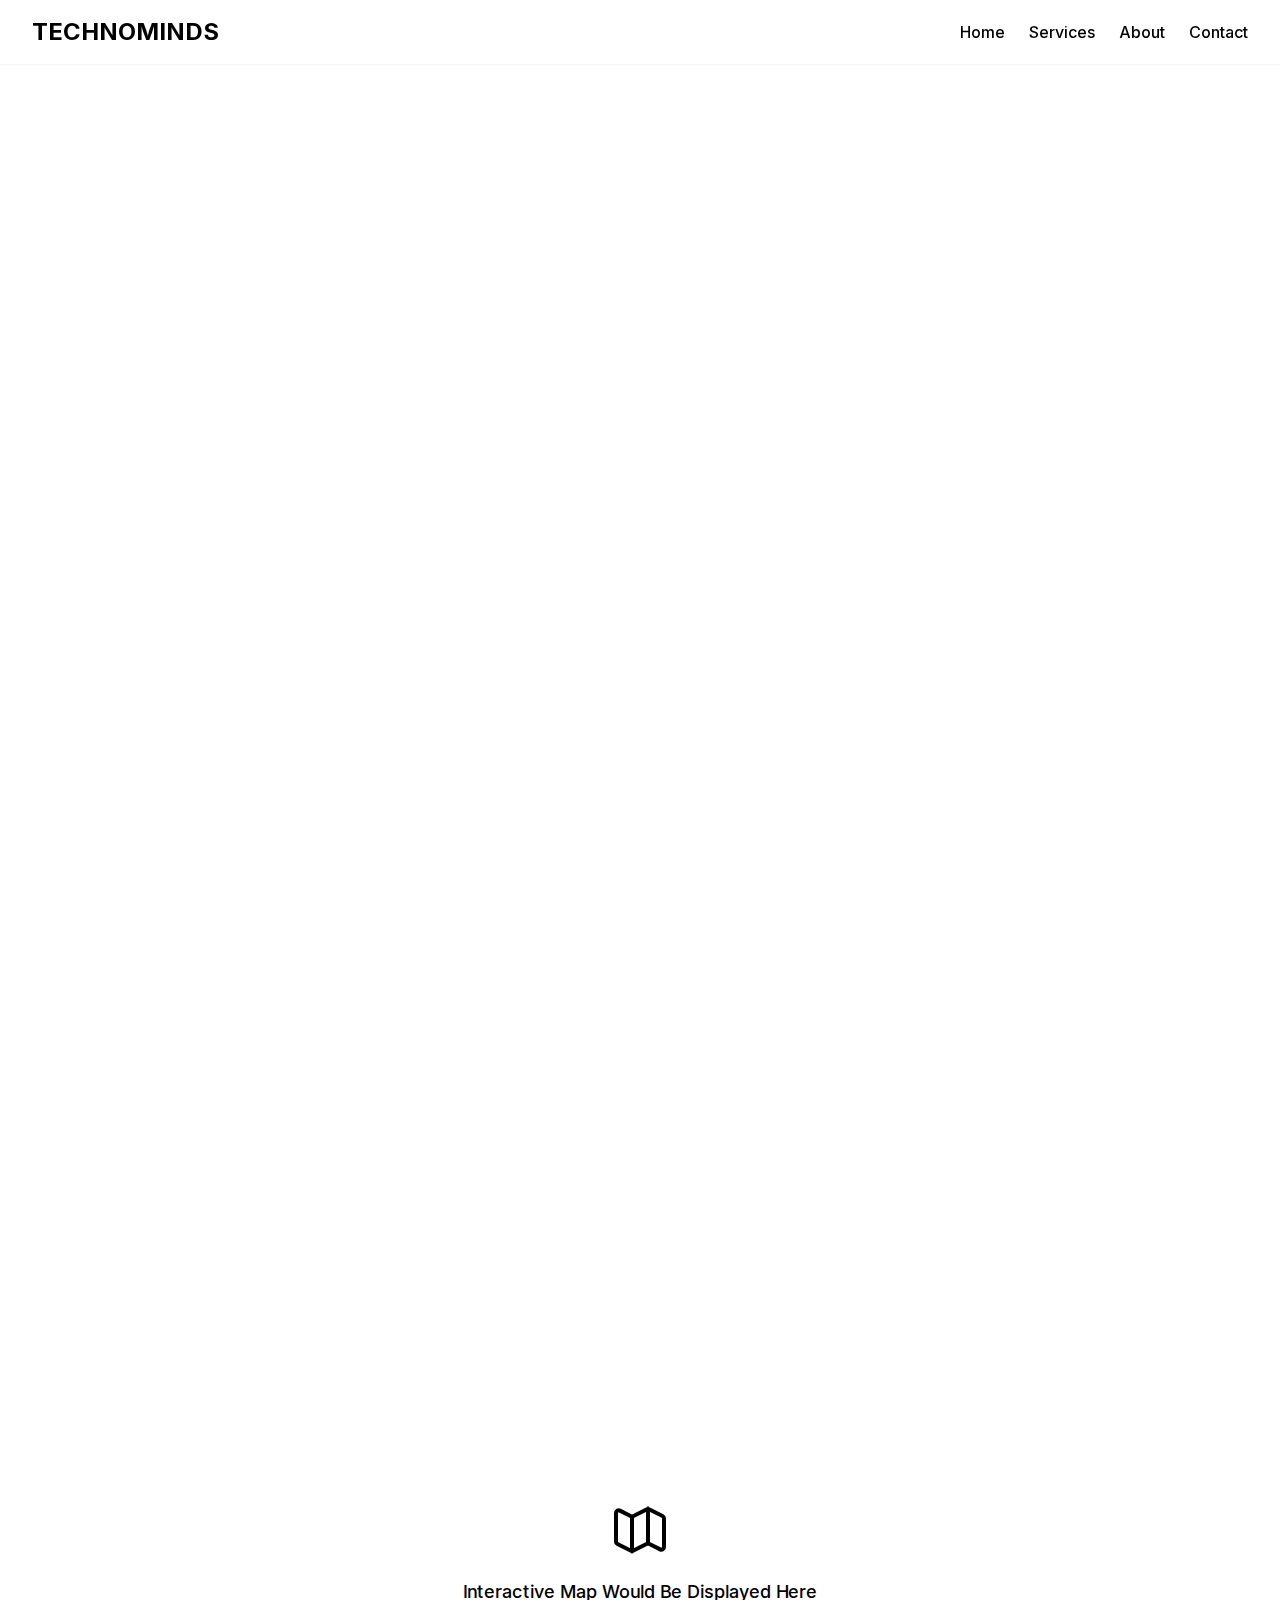
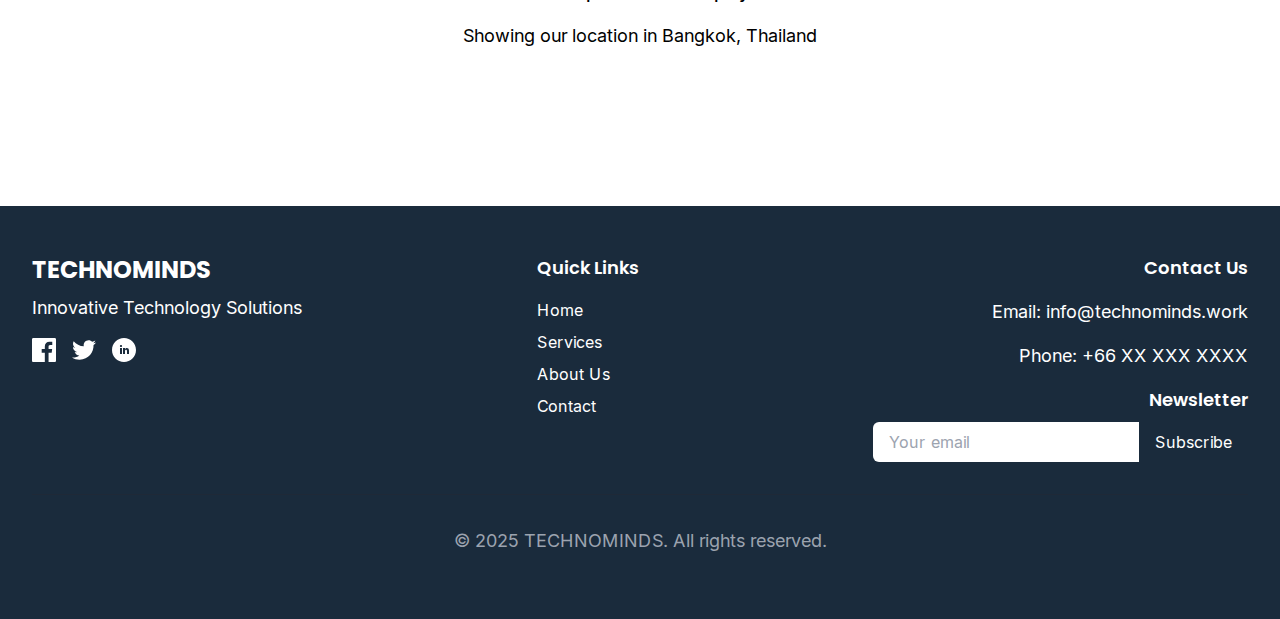
<file: contact/index.html>
<!DOCTYPE html><html lang="en"><head><meta charSet="utf-8"/><meta name="viewport" content="width=device-width, initial-scale=1"/><link rel="preload" href="/_next/static/media/0484562807a97172-s.p.woff2" as="font" crossorigin="" type="font/woff2"/><link rel="preload" href="/_next/static/media/8888a3826f4a3af4-s.p.woff2" as="font" crossorigin="" type="font/woff2"/><link rel="preload" href="/_next/static/media/a34f9d1faa5f3315-s.p.woff2" as="font" crossorigin="" type="font/woff2"/><link rel="preload" href="/_next/static/media/b957ea75a84b6ea7-s.p.woff2" as="font" crossorigin="" type="font/woff2"/><link rel="preload" href="/_next/static/media/eafabf029ad39a43-s.p.woff2" as="font" crossorigin="" type="font/woff2"/><link rel="stylesheet" href="/_next/static/css/9084393b09b2bf8a.css" data-precedence="next"/><link rel="preload" as="script" fetchPriority="low" href="/_next/static/chunks/webpack-8f92eb26b898984a.js"/><script src="/_next/static/chunks/ebe977ba-e4c408354d110c1b.js" async=""></script><script src="/_next/static/chunks/411-985f2f837916f414.js" async=""></script><script src="/_next/static/chunks/main-app-ed3bb4ef30028e1c.js" async=""></script><script src="/_next/static/chunks/612-c23a4a11d48ba472.js" async=""></script><script src="/_next/static/chunks/app/layout-2debcb989648a77f.js" async=""></script><script src="/_next/static/chunks/app/page-4c0dc0272d68f798.js" async=""></script><meta name="next-size-adjust" content=""/><link rel="icon" href="/favicon.ico" type="image/x-icon" sizes="16x16"/><title>TECHNOMINDS - Innovative Technology Solutions</title><meta name="description" content="TECHNOMINDS provides cutting-edge technology solutions for forward-thinking businesses."/><link rel="icon" href="/favicon.ico" type="image/x-icon" sizes="16x16"/><script src="/_next/static/chunks/polyfills-42372ed130431b0a.js" noModule=""></script></head><body class="__variable_d65c78 __variable_6bee3b font-inter"><nav class="navbar"><div class="navbar-container"><a class="nav-logo" href="/">TECHNOMINDS</a><div class="nav-links"><a class="nav-link" href="/">Home</a><a class="nav-link" href="/services/">Services</a><a class="nav-link" href="/about/">About</a><a class="nav-link" href="/contact/">Contact</a></div><button class="mobile-menu-button"><svg xmlns="http://www.w3.org/2000/svg" fill="none" viewBox="0 0 24 24" stroke="currentColor" class="w-6 h-6"><path stroke-linecap="round" stroke-linejoin="round" stroke-width="2" d="M4 6h16M4 12h16M4 18h16"></path></svg></button></div></nav><main><section class="page-header"><div class="container"><h1 class="fade-in">Contact Us</h1><p class="max-w-2xl mx-auto fade-in" style="animation-delay:0.2s">Get in touch with our team to discuss your technology needs</p></div></section><section class="section bg-white"><div class="container"><div class="contact-details"><div class="contact-item slide-up"><svg xmlns="http://www.w3.org/2000/svg" class="w-12 h-12 mx-auto mb-4 text-primary" fill="none" viewBox="0 0 24 24" stroke="currentColor"><path stroke-linecap="round" stroke-linejoin="round" stroke-width="1.5" d="M3 8l7.89 5.26a2 2 0 002.22 0L21 8M5 19h14a2 2 0 002-2V7a2 2 0 00-2-2H5a2 2 0 00-2 2v10a2 2 0 002 2z"></path></svg><h3 class="text-xl font-semibold mb-2">Email</h3><p>info@technominds.work</p><p class="mt-2">support@technominds.work</p></div><div class="contact-item slide-up" style="animation-delay:0.2s"><svg xmlns="http://www.w3.org/2000/svg" class="w-12 h-12 mx-auto mb-4 text-primary" fill="none" viewBox="0 0 24 24" stroke="currentColor"><path stroke-linecap="round" stroke-linejoin="round" stroke-width="1.5" d="M3 5a2 2 0 012-2h3.28a1 1 0 01.948.684l1.498 4.493a1 1 0 01-.502 1.21l-2.257 1.13a11.042 11.042 0 005.516 5.516l1.13-2.257a1 1 0 011.21-.502l4.493 1.498a1 1 0 01.684.949V19a2 2 0 01-2 2h-1C9.716 21 3 14.284 3 6V5z"></path></svg><h3 class="text-xl font-semibold mb-2">Phone</h3><p>+66 XX XXX XXXX</p><p class="mt-2">Monday - Friday, 9am - 5pm</p></div><div class="contact-item slide-up" style="animation-delay:0.3s"><svg xmlns="http://www.w3.org/2000/svg" class="w-12 h-12 mx-auto mb-4 text-primary" fill="none" viewBox="0 0 24 24" stroke="currentColor"><path stroke-linecap="round" stroke-linejoin="round" stroke-width="1.5" d="M17.657 16.657L13.414 20.9a1.998 1.998 0 01-2.827 0l-4.244-4.243a8 8 0 1111.314 0z"></path><path stroke-linecap="round" stroke-linejoin="round" stroke-width="1.5" d="M15 11a3 3 0 11-6 0 3 3 0 016 0z"></path></svg><h3 class="text-xl font-semibold mb-2">Location</h3><p>Bangkok, Thailand</p><p class="mt-2">Available for meetings nationwide</p></div></div></div></section><section class="contact-form"><div class="container max-w-3xl"><h2 class="section-title slide-up">Send Us a Message</h2><form class="bg-white p-8 rounded-lg shadow-md slide-up" style="animation-delay:0.2s"><div class="grid grid-cols-1 md:grid-cols-2 gap-6"><div class="form-group"><label for="name">Name</label><input type="text" id="name" placeholder="Your name" class="focus:ring-2 focus:ring-primary focus:outline-none" required="" name="name"/></div><div class="form-group"><label for="email">Email</label><input type="email" id="email" placeholder="Your email" class="focus:ring-2 focus:ring-primary focus:outline-none" required="" name="email"/></div></div><div class="form-group"><label for="company">Company</label><input type="text" id="company" placeholder="Your company" class="focus:ring-2 focus:ring-primary focus:outline-none" name="company"/></div><div class="form-group"><label for="subject">Subject</label><input type="text" id="subject" placeholder="Message subject" class="focus:ring-2 focus:ring-primary focus:outline-none" required="" name="subject"/></div><div class="form-group"><label for="message">Message</label><textarea id="message" name="message" rows="6" placeholder="Your message" class="focus:ring-2 focus:ring-primary focus:outline-none" required=""></textarea></div><div class="mt-6"><button type="submit" class="submit-button w-full md:w-auto">Send Message</button></div></form></div></section><section class="section bg-white"><div class="container"><div class="bg-muted h-80 rounded-lg flex items-center justify-center"><div class="text-center"><svg xmlns="http://www.w3.org/2000/svg" class="w-16 h-16 mx-auto mb-4 text-primary" fill="none" viewBox="0 0 24 24" stroke="currentColor"><path stroke-linecap="round" stroke-linejoin="round" stroke-width="1.5" d="M9 20l-5.447-2.724A1 1 0 013 16.382V5.618a1 1 0 011.447-.894L9 7m0 13l6-3m-6 3V7m6 10l4.553 2.276A1 1 0 0021 18.382V7.618a1 1 0 00-.553-.894L15 4m0 13V4m0 0L9 7"></path></svg><p class="text-lg font-medium">Interactive Map Would Be Displayed Here</p><p class="text-muted-foreground">Showing our location in Bangkok, Thailand</p></div></div></div></section></main><footer class="footer"><div class="container"><div class="footer-content"><div class="footer-logo"><h3 class="text-2xl font-bold">TECHNOMINDS</h3><p class="mt-2">Innovative Technology Solutions</p><div class="mt-4 flex space-x-4"><a href="#" class="text-white hover:text-accent transition-colors"><svg xmlns="http://www.w3.org/2000/svg" width="24" height="24" viewBox="0 0 24 24" fill="currentColor" class="w-6 h-6"><path d="M22.675 0h-21.35c-.732 0-1.325.593-1.325 1.325v21.351c0 .731.593 1.324 1.325 1.324h11.495v-9.294h-3.128v-3.622h3.128v-2.671c0-3.1 1.893-4.788 4.659-4.788 1.325 0 2.463.099 2.795.143v3.24l-1.918.001c-1.504 0-1.795.715-1.795 1.763v2.313h3.587l-.467 3.622h-3.12v9.293h6.116c.73 0 1.323-.593 1.323-1.325v-21.35c0-.732-.593-1.325-1.325-1.325z"></path></svg></a><a href="#" class="text-white hover:text-accent transition-colors"><svg xmlns="http://www.w3.org/2000/svg" width="24" height="24" viewBox="0 0 24 24" fill="currentColor" class="w-6 h-6"><path d="M24 4.557c-.883.392-1.832.656-2.828.775 1.017-.609 1.798-1.574 2.165-2.724-.951.564-2.005.974-3.127 1.195-.897-.957-2.178-1.555-3.594-1.555-3.179 0-5.515 2.966-4.797 6.045-4.091-.205-7.719-2.165-10.148-5.144-1.29 2.213-.669 5.108 1.523 6.574-.806-.026-1.566-.247-2.229-.616-.054 2.281 1.581 4.415 3.949 4.89-.693.188-1.452.232-2.224.084.626 1.956 2.444 3.379 4.6 3.419-2.07 1.623-4.678 2.348-7.29 2.04 2.179 1.397 4.768 2.212 7.548 2.212 9.142 0 14.307-7.721 13.995-14.646.962-.695 1.797-1.562 2.457-2.549z"></path></svg></a><a href="#" class="text-white hover:text-accent transition-colors"><svg xmlns="http://www.w3.org/2000/svg" width="24" height="24" viewBox="0 0 24 24" fill="currentColor" class="w-6 h-6"><path d="M12 0c-6.627 0-12 5.373-12 12s5.373 12 12 12 12-5.373 12-12-5.373-12-12-12zm-2 16h-2v-6h2v6zm-1-6.891c-.607 0-1.1-.496-1.1-1.109 0-.612.492-1.109 1.1-1.109s1.1.497 1.1 1.109c0 .613-.493 1.109-1.1 1.109zm8 6.891h-1.998v-2.861c0-1.881-2.002-1.722-2.002 0v2.861h-2v-6h2v1.093c.872-1.616 4-1.736 4 1.548v3.359z"></path></svg></a></div></div><div class="footer-links"><h4 class="text-lg font-semibold mb-4">Quick Links</h4><ul class="space-y-2"><li><a class="hover:text-accent transition-colors" href="/">Home</a></li><li><a class="hover:text-accent transition-colors" href="/services/">Services</a></li><li><a class="hover:text-accent transition-colors" href="/about/">About Us</a></li><li><a class="hover:text-accent transition-colors" href="/contact/">Contact</a></li></ul></div><div class="footer-contact"><h4 class="text-lg font-semibold mb-4">Contact Us</h4><p>Email: info@technominds.work</p><p class="mt-2">Phone: +66 XX XXX XXXX</p><div class="mt-4"><h4 class="text-lg font-semibold mb-2">Newsletter</h4><div class="flex"><input type="email" placeholder="Your email" class="px-4 py-2 rounded-l-md text-foreground w-full"/><button class="bg-accent hover:bg-accent/90 px-4 py-2 rounded-r-md transition-colors">Subscribe</button></div></div></div></div><div class="footer-bottom"><p>© <!-- -->2025<!-- --> TECHNOMINDS. All rights reserved.</p></div></div></footer><script src="/_next/static/chunks/webpack-8f92eb26b898984a.js" async=""></script><script>(self.__next_f=self.__next_f||[]).push([0])</script><script>self.__next_f.push([1,"1:\"$Sreact.fragment\"\n2:I[2837,[\"612\",\"static/chunks/612-c23a4a11d48ba472.js\",\"177\",\"static/chunks/app/layout-2debcb989648a77f.js\"],\"default\"]\n3:I[9729,[],\"\"]\n4:I[9829,[],\"\"]\n5:I[4612,[\"612\",\"static/chunks/612-c23a4a11d48ba472.js\",\"974\",\"static/chunks/app/page-4c0dc0272d68f798.js\"],\"\"]\n6:I[5358,[],\"OutletBoundary\"]\n8:I[5358,[],\"MetadataBoundary\"]\na:I[5358,[],\"ViewportBoundary\"]\nc:I[672,[],\"\"]\n:HL[\"/_next/static/media/0484562807a97172-s.p.woff2\",\"font\",{\"crossOrigin\":\"\",\"type\":\"font/woff2\"}]\n:HL[\"/_next/static/media/8888a3826f4a3af4-s.p.woff2\",\"font\",{\"crossOrigin\":\"\",\"type\":\"font/woff2\"}]\n:HL[\"/_next/static/media/a34f9d1faa5f3315-s.p.woff2\",\"font\",{\"crossOrigin\":\"\",\"type\":\"font/woff2\"}]\n:HL[\"/_next/static/media/b957ea75a84b6ea7-s.p.woff2\",\"font\",{\"crossOrigin\":\"\",\"type\":\"font/woff2\"}]\n:HL[\"/_next/static/media/eafabf029ad39a43-s.p.woff2\",\"font\",{\"crossOrigin\":\"\",\"type\":\"font/woff2\"}]\n:HL[\"/_next/static/css/9084393b09b2bf8a.css\",\"style\"]\n"])</script><script>self.__next_f.push([1,"0:{\"P\":null,\"b\":\"dhhbi-jp2BhYe17E8E_RU\",\"p\":\"\",\"c\":[\"\",\"contact\",\"\"],\"i\":false,\"f\":[[[\"\",{\"children\":[\"contact\",{\"children\":[\"__PAGE__\",{}]}]},\"$undefined\",\"$undefined\",true],[\"\",[\"$\",\"$1\",\"c\",{\"children\":[[[\"$\",\"link\",\"0\",{\"rel\":\"stylesheet\",\"href\":\"/_next/static/css/9084393b09b2bf8a.css\",\"precedence\":\"next\",\"crossOrigin\":\"$undefined\",\"nonce\":\"$undefined\"}]],[\"$\",\"html\",null,{\"lang\":\"en\",\"children\":[[\"$\",\"head\",null,{\"children\":[\"$\",\"link\",null,{\"rel\":\"icon\",\"href\":\"/favicon.ico\",\"type\":\"image/x-icon\",\"sizes\":\"16x16\"}]}],[\"$\",\"body\",null,{\"className\":\"__variable_d65c78 __variable_6bee3b font-inter\",\"children\":[[\"$\",\"$L2\",null,{}],[\"$\",\"$L3\",null,{\"parallelRouterKey\":\"children\",\"segmentPath\":[\"children\"],\"error\":\"$undefined\",\"errorStyles\":\"$undefined\",\"errorScripts\":\"$undefined\",\"template\":[\"$\",\"$L4\",null,{}],\"templateStyles\":\"$undefined\",\"templateScripts\":\"$undefined\",\"notFound\":[[],[[\"$\",\"title\",null,{\"children\":\"404: This page could not be found.\"}],[\"$\",\"div\",null,{\"style\":{\"fontFamily\":\"system-ui,\\\"Segoe UI\\\",Roboto,Helvetica,Arial,sans-serif,\\\"Apple Color Emoji\\\",\\\"Segoe UI Emoji\\\"\",\"height\":\"100vh\",\"textAlign\":\"center\",\"display\":\"flex\",\"flexDirection\":\"column\",\"alignItems\":\"center\",\"justifyContent\":\"center\"},\"children\":[\"$\",\"div\",null,{\"children\":[[\"$\",\"style\",null,{\"dangerouslySetInnerHTML\":{\"__html\":\"body{color:#000;background:#fff;margin:0}.next-error-h1{border-right:1px solid rgba(0,0,0,.3)}@media (prefers-color-scheme:dark){body{color:#fff;background:#000}.next-error-h1{border-right:1px solid rgba(255,255,255,.3)}}\"}}],[\"$\",\"h1\",null,{\"className\":\"next-error-h1\",\"style\":{\"display\":\"inline-block\",\"margin\":\"0 20px 0 0\",\"padding\":\"0 23px 0 0\",\"fontSize\":24,\"fontWeight\":500,\"verticalAlign\":\"top\",\"lineHeight\":\"49px\"},\"children\":404}],[\"$\",\"div\",null,{\"style\":{\"display\":\"inline-block\"},\"children\":[\"$\",\"h2\",null,{\"style\":{\"fontSize\":14,\"fontWeight\":400,\"lineHeight\":\"49px\",\"margin\":0},\"children\":\"This page could not be found.\"}]}]]}]}]]],\"forbidden\":\"$undefined\",\"unauthorized\":\"$undefined\"}],[\"$\",\"footer\",null,{\"className\":\"footer\",\"children\":[\"$\",\"div\",null,{\"className\":\"container\",\"children\":[[\"$\",\"div\",null,{\"className\":\"footer-content\",\"children\":[[\"$\",\"div\",null,{\"className\":\"footer-logo\",\"children\":[[\"$\",\"h3\",null,{\"className\":\"text-2xl font-bold\",\"children\":\"TECHNOMINDS\"}],[\"$\",\"p\",null,{\"className\":\"mt-2\",\"children\":\"Innovative Technology Solutions\"}],[\"$\",\"div\",null,{\"className\":\"mt-4 flex space-x-4\",\"children\":[[\"$\",\"a\",null,{\"href\":\"#\",\"className\":\"text-white hover:text-accent transition-colors\",\"children\":[\"$\",\"svg\",null,{\"xmlns\":\"http://www.w3.org/2000/svg\",\"width\":\"24\",\"height\":\"24\",\"viewBox\":\"0 0 24 24\",\"fill\":\"currentColor\",\"className\":\"w-6 h-6\",\"children\":[\"$\",\"path\",null,{\"d\":\"M22.675 0h-21.35c-.732 0-1.325.593-1.325 1.325v21.351c0 .731.593 1.324 1.325 1.324h11.495v-9.294h-3.128v-3.622h3.128v-2.671c0-3.1 1.893-4.788 4.659-4.788 1.325 0 2.463.099 2.795.143v3.24l-1.918.001c-1.504 0-1.795.715-1.795 1.763v2.313h3.587l-.467 3.622h-3.12v9.293h6.116c.73 0 1.323-.593 1.323-1.325v-21.35c0-.732-.593-1.325-1.325-1.325z\"}]}]}],[\"$\",\"a\",null,{\"href\":\"#\",\"className\":\"text-white hover:text-accent transition-colors\",\"children\":[\"$\",\"svg\",null,{\"xmlns\":\"http://www.w3.org/2000/svg\",\"width\":\"24\",\"height\":\"24\",\"viewBox\":\"0 0 24 24\",\"fill\":\"currentColor\",\"className\":\"w-6 h-6\",\"children\":[\"$\",\"path\",null,{\"d\":\"M24 4.557c-.883.392-1.832.656-2.828.775 1.017-.609 1.798-1.574 2.165-2.724-.951.564-2.005.974-3.127 1.195-.897-.957-2.178-1.555-3.594-1.555-3.179 0-5.515 2.966-4.797 6.045-4.091-.205-7.719-2.165-10.148-5.144-1.29 2.213-.669 5.108 1.523 6.574-.806-.026-1.566-.247-2.229-.616-.054 2.281 1.581 4.415 3.949 4.89-.693.188-1.452.232-2.224.084.626 1.956 2.444 3.379 4.6 3.419-2.07 1.623-4.678 2.348-7.29 2.04 2.179 1.397 4.768 2.212 7.548 2.212 9.142 0 14.307-7.721 13.995-14.646.962-.695 1.797-1.562 2.457-2.549z\"}]}]}],[\"$\",\"a\",null,{\"href\":\"#\",\"className\":\"text-white hover:text-accent transition-colors\",\"children\":[\"$\",\"svg\",null,{\"xmlns\":\"http://www.w3.org/2000/svg\",\"width\":\"24\",\"height\":\"24\",\"viewBox\":\"0 0 24 24\",\"fill\":\"currentColor\",\"className\":\"w-6 h-6\",\"children\":[\"$\",\"path\",null,{\"d\":\"M12 0c-6.627 0-12 5.373-12 12s5.373 12 12 12 12-5.373 12-12-5.373-12-12-12zm-2 16h-2v-6h2v6zm-1-6.891c-.607 0-1.1-.496-1.1-1.109 0-.612.492-1.109 1.1-1.109s1.1.497 1.1 1.109c0 .613-.493 1.109-1.1 1.109zm8 6.891h-1.998v-2.861c0-1.881-2.002-1.722-2.002 0v2.861h-2v-6h2v1.093c.872-1.616 4-1.736 4 1.548v3.359z\"}]}]}]]}]]}],[\"$\",\"div\",null,{\"className\":\"footer-links\",\"children\":[[\"$\",\"h4\",null,{\"className\":\"text-lg font-semibold mb-4\",\"children\":\"Quick Links\"}],[\"$\",\"ul\",null,{\"className\":\"space-y-2\",\"children\":[[\"$\",\"li\",null,{\"children\":[\"$\",\"$L5\",null,{\"href\":\"/\",\"className\":\"hover:text-accent transition-colors\",\"children\":\"Home\"}]}],[\"$\",\"li\",null,{\"children\":[\"$\",\"$L5\",null,{\"href\":\"/services\",\"className\":\"hover:text-accent transition-colors\",\"children\":\"Services\"}]}],[\"$\",\"li\",null,{\"children\":[\"$\",\"$L5\",null,{\"href\":\"/about\",\"className\":\"hover:text-accent transition-colors\",\"children\":\"About Us\"}]}],[\"$\",\"li\",null,{\"children\":[\"$\",\"$L5\",null,{\"href\":\"/contact\",\"className\":\"hover:text-accent transition-colors\",\"children\":\"Contact\"}]}]]}]]}],[\"$\",\"div\",null,{\"className\":\"footer-contact\",\"children\":[[\"$\",\"h4\",null,{\"className\":\"text-lg font-semibold mb-4\",\"children\":\"Contact Us\"}],[\"$\",\"p\",null,{\"children\":\"Email: info@technominds.work\"}],[\"$\",\"p\",null,{\"className\":\"mt-2\",\"children\":\"Phone: +66 XX XXX XXXX\"}],[\"$\",\"div\",null,{\"className\":\"mt-4\",\"children\":[[\"$\",\"h4\",null,{\"className\":\"text-lg font-semibold mb-2\",\"children\":\"Newsletter\"}],[\"$\",\"div\",null,{\"className\":\"flex\",\"children\":[[\"$\",\"input\",null,{\"type\":\"email\",\"placeholder\":\"Your email\",\"className\":\"px-4 py-2 rounded-l-md text-foreground w-full\"}],[\"$\",\"button\",null,{\"className\":\"bg-accent hover:bg-accent/90 px-4 py-2 rounded-r-md transition-colors\",\"children\":\"Subscribe\"}]]}]]}]]}]]}],[\"$\",\"div\",null,{\"className\":\"footer-bottom\",\"children\":[\"$\",\"p\",null,{\"children\":[\"© \",2025,\" TECHNOMINDS. All rights reserved.\"]}]}]]}]}]]}]]}]]}],{\"children\":[\"contact\",[\"$\",\"$1\",\"c\",{\"children\":[null,[\"$\",\"$L3\",null,{\"parallelRouterKey\":\"children\",\"segmentPath\":[\"children\",\"contact\",\"children\"],\"error\":\"$undefined\",\"errorStyles\":\"$undefined\",\"errorScripts\":\"$undefined\",\"template\":[\"$\",\"$L4\",null,{}],\"templateStyles\":\"$undefined\",\"templateScripts\":\"$undefined\",\"notFound\":\"$undefined\",\"forbidden\":\"$undefined\",\"unauthorized\":\"$undefined\"}]]}],{\"children\":[\"__PAGE__\",[\"$\",\"$1\",\"c\",{\"children\":[[\"$\",\"main\",null,{\"children\":[[\"$\",\"section\",null,{\"className\":\"page-header\",\"children\":[\"$\",\"div\",null,{\"className\":\"container\",\"children\":[[\"$\",\"h1\",null,{\"className\":\"fade-in\",\"children\":\"Contact Us\"}],[\"$\",\"p\",null,{\"className\":\"max-w-2xl mx-auto fade-in\",\"style\":{\"animationDelay\":\"0.2s\"},\"children\":\"Get in touch with our team to discuss your technology needs\"}]]}]}],[\"$\",\"section\",null,{\"className\":\"section bg-white\",\"children\":[\"$\",\"div\",null,{\"className\":\"container\",\"children\":[\"$\",\"div\",null,{\"className\":\"contact-details\",\"children\":[[\"$\",\"div\",null,{\"className\":\"contact-item slide-up\",\"children\":[[\"$\",\"svg\",null,{\"xmlns\":\"http://www.w3.org/2000/svg\",\"className\":\"w-12 h-12 mx-auto mb-4 text-primary\",\"fill\":\"none\",\"viewBox\":\"0 0 24 24\",\"stroke\":\"currentColor\",\"children\":[\"$\",\"path\",null,{\"strokeLinecap\":\"round\",\"strokeLinejoin\":\"round\",\"strokeWidth\":1.5,\"d\":\"M3 8l7.89 5.26a2 2 0 002.22 0L21 8M5 19h14a2 2 0 002-2V7a2 2 0 00-2-2H5a2 2 0 00-2 2v10a2 2 0 002 2z\"}]}],[\"$\",\"h3\",null,{\"className\":\"text-xl font-semibold mb-2\",\"children\":\"Email\"}],[\"$\",\"p\",null,{\"children\":\"info@technominds.work\"}],[\"$\",\"p\",null,{\"className\":\"mt-2\",\"children\":\"support@technominds.work\"}]]}],[\"$\",\"div\",null,{\"className\":\"contact-item slide-up\",\"style\":{\"animationDelay\":\"0.2s\"},\"children\":[[\"$\",\"svg\",null,{\"xmlns\":\"http://www.w3.org/2000/svg\",\"className\":\"w-12 h-12 mx-auto mb-4 text-primary\",\"fill\":\"none\",\"viewBox\":\"0 0 24 24\",\"stroke\":\"currentColor\",\"children\":[\"$\",\"path\",null,{\"strokeLinecap\":\"round\",\"strokeLinejoin\":\"round\",\"strokeWidth\":1.5,\"d\":\"M3 5a2 2 0 012-2h3.28a1 1 0 01.948.684l1.498 4.493a1 1 0 01-.502 1.21l-2.257 1.13a11.042 11.042 0 005.516 5.516l1.13-2.257a1 1 0 011.21-.502l4.493 1.498a1 1 0 01.684.949V19a2 2 0 01-2 2h-1C9.716 21 3 14.284 3 6V5z\"}]}],[\"$\",\"h3\",null,{\"className\":\"text-xl font-semibold mb-2\",\"children\":\"Phone\"}],[\"$\",\"p\",null,{\"children\":\"+66 XX XXX XXXX\"}],[\"$\",\"p\",null,{\"className\":\"mt-2\",\"children\":\"Monday - Friday, 9am - 5pm\"}]]}],[\"$\",\"div\",null,{\"className\":\"contact-item slide-up\",\"style\":{\"animationDelay\":\"0.3s\"},\"children\":[[\"$\",\"svg\",null,{\"xmlns\":\"http://www.w3.org/2000/svg\",\"className\":\"w-12 h-12 mx-auto mb-4 text-primary\",\"fill\":\"none\",\"viewBox\":\"0 0 24 24\",\"stroke\":\"currentColor\",\"children\":[[\"$\",\"path\",null,{\"strokeLinecap\":\"round\",\"strokeLinejoin\":\"round\",\"strokeWidth\":1.5,\"d\":\"M17.657 16.657L13.414 20.9a1.998 1.998 0 01-2.827 0l-4.244-4.243a8 8 0 1111.314 0z\"}],[\"$\",\"path\",null,{\"strokeLinecap\":\"round\",\"strokeLinejoin\":\"round\",\"strokeWidth\":1.5,\"d\":\"M15 11a3 3 0 11-6 0 3 3 0 016 0z\"}]]}],[\"$\",\"h3\",null,{\"className\":\"text-xl font-semibold mb-2\",\"children\":\"Location\"}],[\"$\",\"p\",null,{\"children\":\"Bangkok, Thailand\"}],[\"$\",\"p\",null,{\"className\":\"mt-2\",\"children\":\"Available for meetings nationwide\"}]]}]]}]}]}],[\"$\",\"section\",null,{\"className\":\"contact-form\",\"children\":[\"$\",\"div\",null,{\"className\":\"container max-w-3xl\",\"children\":[[\"$\",\"h2\",null,{\"className\":\"section-title slide-up\",\"children\":\"Send Us a Message\"}],[\"$\",\"form\",null,{\"className\":\"bg-white p-8 rounded-lg shadow-md slide-up\",\"style\":{\"animationDelay\":\"0.2s\"},\"children\":[[\"$\",\"div\",null,{\"className\":\"grid grid-cols-1 md:grid-cols-2 gap-6\",\"children\":[[\"$\",\"div\",null,{\"className\":\"form-group\",\"children\":[[\"$\",\"label\",null,{\"htmlFor\":\"name\",\"children\":\"Name\"}],[\"$\",\"input\",null,{\"type\":\"text\",\"id\":\"name\",\"name\":\"name\",\"placeholder\":\"Your name\",\"className\":\"focus:ring-2 focus:ring-primary focus:outline-none\",\"required\":true}]]}],[\"$\",\"div\",null,{\"className\":\"form-group\",\"children\":[[\"$\",\"label\",null,{\"htmlFor\":\"email\",\"children\":\"Email\"}],[\"$\",\"input\",null,{\"type\":\"email\",\"id\":\"email\",\"name\":\"email\",\"placeholder\":\"Your email\",\"className\":\"focus:ring-2 focus:ring-primary focus:outline-none\",\"required\":true}]]}]]}],[\"$\",\"div\",null,{\"className\":\"form-group\",\"children\":[[\"$\",\"label\",null,{\"htmlFor\":\"company\",\"children\":\"Company\"}],[\"$\",\"input\",null,{\"type\":\"text\",\"id\":\"company\",\"name\":\"company\",\"placeholder\":\"Your company\",\"className\":\"focus:ring-2 focus:ring-primary focus:outline-none\"}]]}],[\"$\",\"div\",null,{\"className\":\"form-group\",\"children\":[[\"$\",\"label\",null,{\"htmlFor\":\"subject\",\"children\":\"Subject\"}],[\"$\",\"input\",null,{\"type\":\"text\",\"id\":\"subject\",\"name\":\"subject\",\"placeholder\":\"Message subject\",\"className\":\"focus:ring-2 focus:ring-primary focus:outline-none\",\"required\":true}]]}],[\"$\",\"div\",null,{\"className\":\"form-group\",\"children\":[[\"$\",\"label\",null,{\"htmlFor\":\"message\",\"children\":\"Message\"}],[\"$\",\"textarea\",null,{\"id\":\"message\",\"name\":\"message\",\"rows\":6,\"placeholder\":\"Your message\",\"className\":\"focus:ring-2 focus:ring-primary focus:outline-none\",\"required\":true}]]}],[\"$\",\"div\",null,{\"className\":\"mt-6\",\"children\":[\"$\",\"button\",null,{\"type\":\"submit\",\"className\":\"submit-button w-full md:w-auto\",\"children\":\"Send Message\"}]}]]}]]}]}],[\"$\",\"section\",null,{\"className\":\"section bg-white\",\"children\":[\"$\",\"div\",null,{\"className\":\"container\",\"children\":[\"$\",\"div\",null,{\"className\":\"bg-muted h-80 rounded-lg flex items-center justify-center\",\"children\":[\"$\",\"div\",null,{\"className\":\"text-center\",\"children\":[[\"$\",\"svg\",null,{\"xmlns\":\"http://www.w3.org/2000/svg\",\"className\":\"w-16 h-16 mx-auto mb-4 text-primary\",\"fill\":\"none\",\"viewBox\":\"0 0 24 24\",\"stroke\":\"currentColor\",\"children\":[\"$\",\"path\",null,{\"strokeLinecap\":\"round\",\"strokeLinejoin\":\"round\",\"strokeWidth\":1.5,\"d\":\"M9 20l-5.447-2.724A1 1 0 013 16.382V5.618a1 1 0 011.447-.894L9 7m0 13l6-3m-6 3V7m6 10l4.553 2.276A1 1 0 0021 18.382V7.618a1 1 0 00-.553-.894L15 4m0 13V4m0 0L9 7\"}]}],[\"$\",\"p\",null,{\"className\":\"text-lg font-medium\",\"children\":\"Interactive Map Would Be Displayed Here\"}],[\"$\",\"p\",null,{\"className\":\"text-muted-foreground\",\"children\":\"Showing our location in Bangkok, Thailand\"}]]}]}]}]}]]}],null,[\"$\",\"$L6\",null,{\"children\":\"$L7\"}]]}],{},null,false]},null,false]},null,false],[\"$\",\"$1\",\"h\",{\"children\":[null,[\"$\",\"$1\",\"4xWTcxMqMtm9voIzGMjGe\",{\"children\":[[\"$\",\"$L8\",null,{\"children\":\"$L9\"}],[\"$\",\"$La\",null,{\"children\":\"$Lb\"}],[\"$\",\"meta\",null,{\"name\":\"next-size-adjust\",\"content\":\"\"}]]}]]}],false]],\"m\":\"$undefined\",\"G\":[\"$c\",\"$undefined\"],\"s\":false,\"S\":true}\n"])</script><script>self.__next_f.push([1,"b:[[\"$\",\"meta\",\"0\",{\"name\":\"viewport\",\"content\":\"width=device-width, initial-scale=1\"}]]\n9:[[\"$\",\"meta\",\"0\",{\"charSet\":\"utf-8\"}],[\"$\",\"title\",\"1\",{\"children\":\"TECHNOMINDS - Innovative Technology Solutions\"}],[\"$\",\"meta\",\"2\",{\"name\":\"description\",\"content\":\"TECHNOMINDS provides cutting-edge technology solutions for forward-thinking businesses.\"}],[\"$\",\"link\",\"3\",{\"rel\":\"icon\",\"href\":\"/favicon.ico\",\"type\":\"image/x-icon\",\"sizes\":\"16x16\"}]]\n"])</script><script>self.__next_f.push([1,"7:null\n"])</script></body></html>
</file>
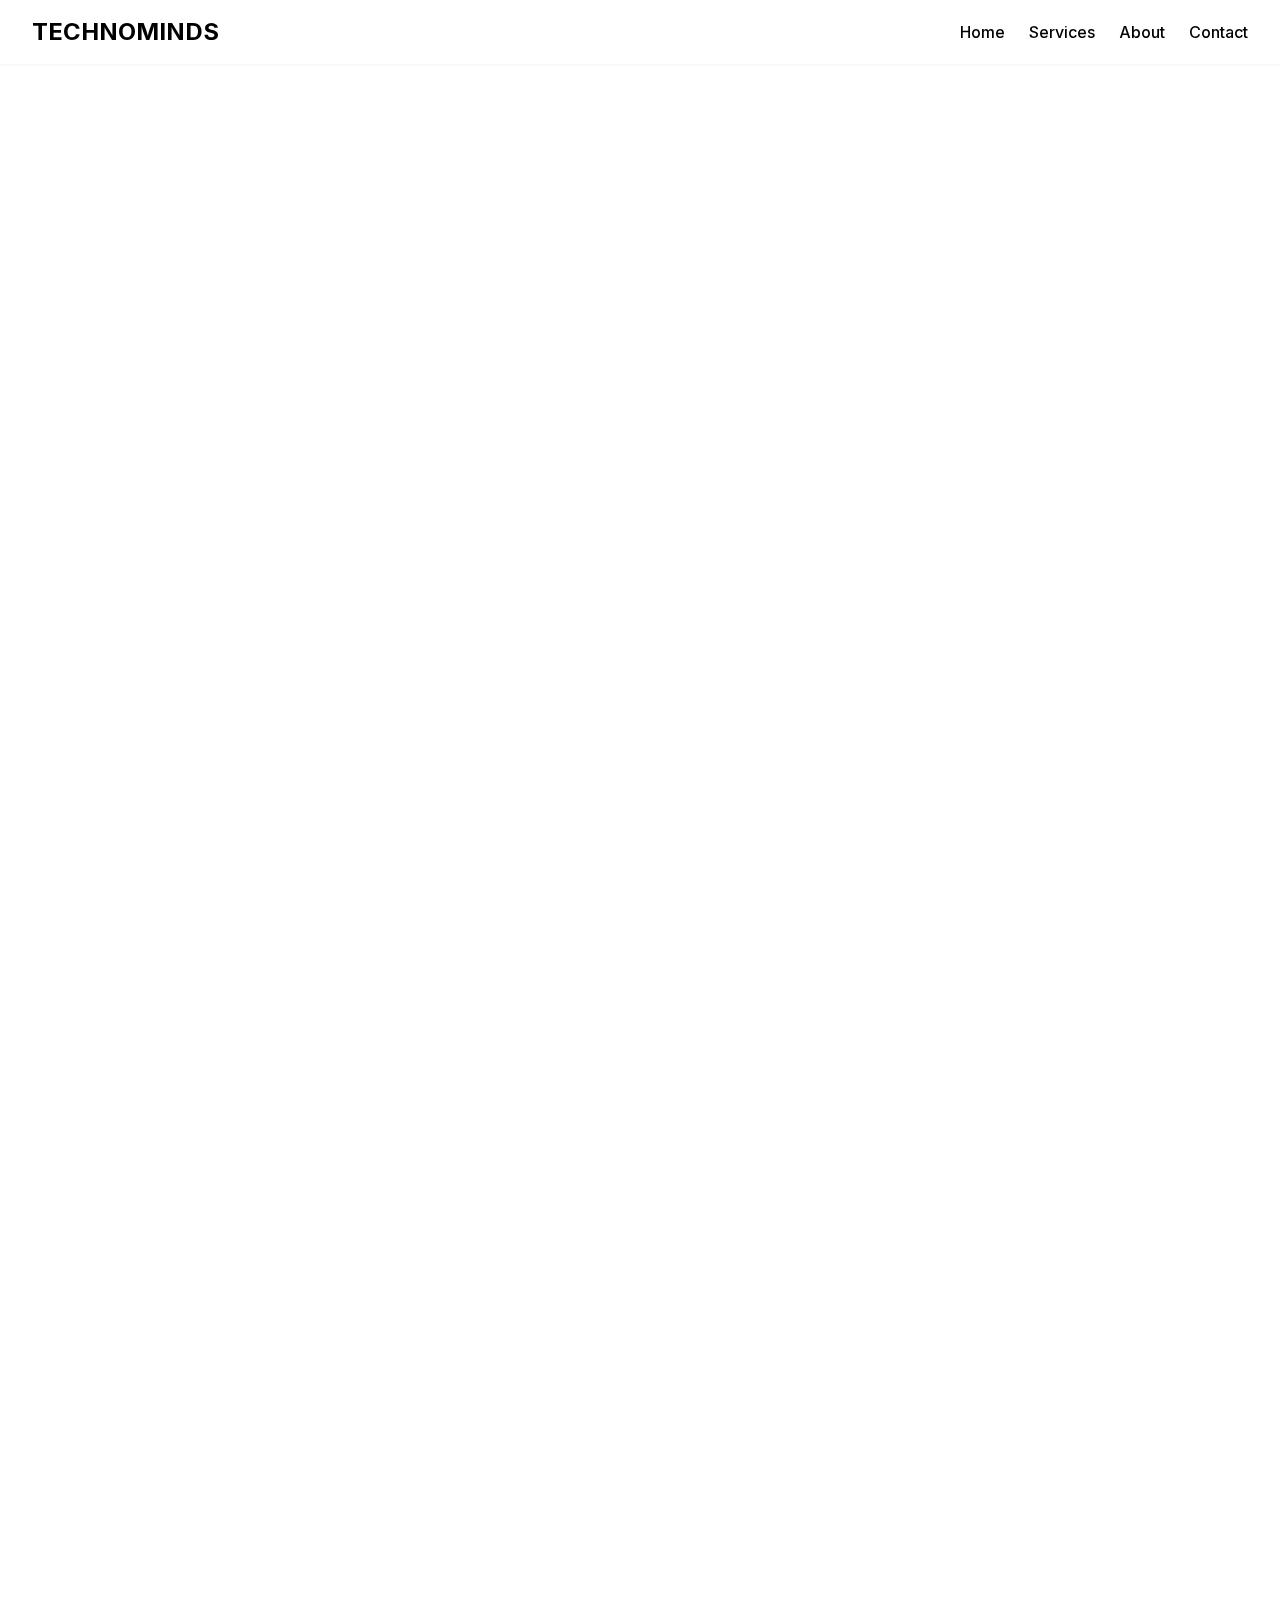
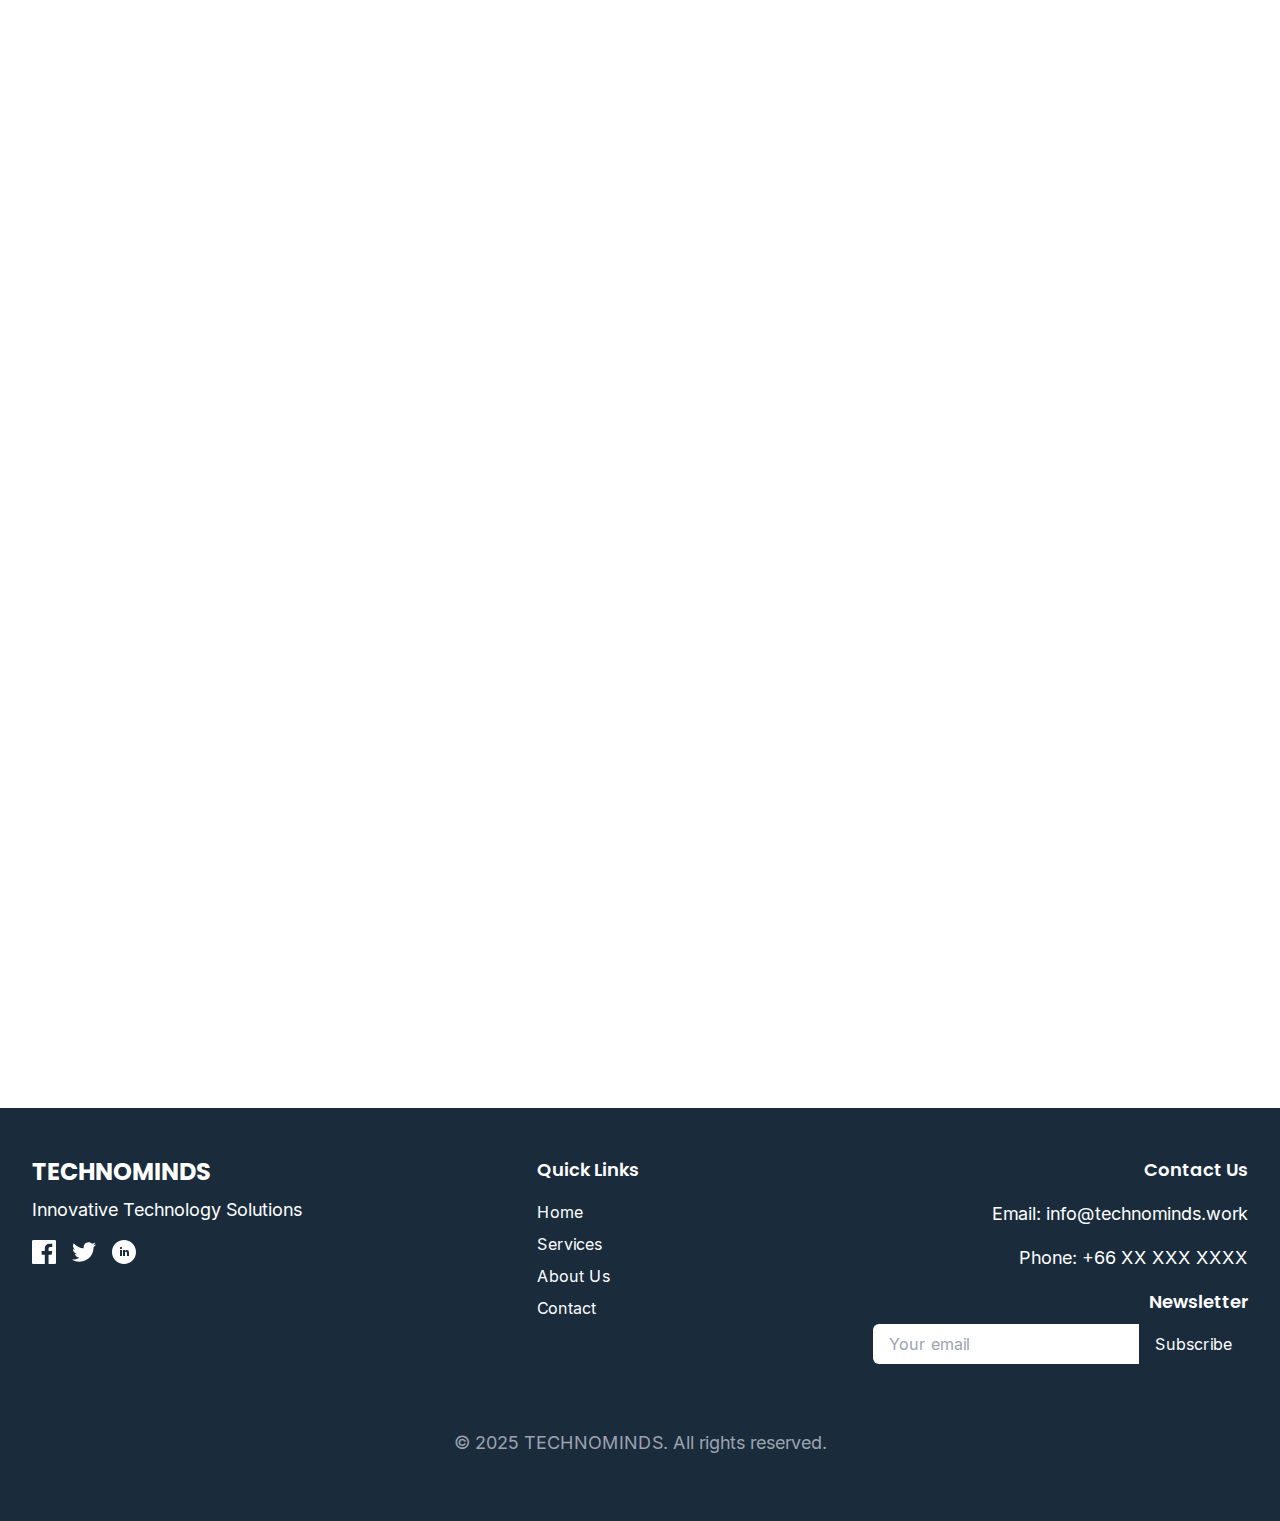
<file: services/index.html>
<!DOCTYPE html><html lang="en"><head><meta charSet="utf-8"/><meta name="viewport" content="width=device-width, initial-scale=1"/><link rel="preload" href="/_next/static/media/0484562807a97172-s.p.woff2" as="font" crossorigin="" type="font/woff2"/><link rel="preload" href="/_next/static/media/8888a3826f4a3af4-s.p.woff2" as="font" crossorigin="" type="font/woff2"/><link rel="preload" href="/_next/static/media/a34f9d1faa5f3315-s.p.woff2" as="font" crossorigin="" type="font/woff2"/><link rel="preload" href="/_next/static/media/b957ea75a84b6ea7-s.p.woff2" as="font" crossorigin="" type="font/woff2"/><link rel="preload" href="/_next/static/media/eafabf029ad39a43-s.p.woff2" as="font" crossorigin="" type="font/woff2"/><link rel="stylesheet" href="/_next/static/css/9084393b09b2bf8a.css" data-precedence="next"/><link rel="preload" as="script" fetchPriority="low" href="/_next/static/chunks/webpack-8f92eb26b898984a.js"/><script src="/_next/static/chunks/ebe977ba-e4c408354d110c1b.js" async=""></script><script src="/_next/static/chunks/411-985f2f837916f414.js" async=""></script><script src="/_next/static/chunks/main-app-ed3bb4ef30028e1c.js" async=""></script><script src="/_next/static/chunks/612-c23a4a11d48ba472.js" async=""></script><script src="/_next/static/chunks/app/layout-2debcb989648a77f.js" async=""></script><script src="/_next/static/chunks/app/services/page-66cfbd84d81109e3.js" async=""></script><meta name="next-size-adjust" content=""/><link rel="icon" href="/favicon.ico" type="image/x-icon" sizes="16x16"/><title>TECHNOMINDS - Innovative Technology Solutions</title><meta name="description" content="TECHNOMINDS provides cutting-edge technology solutions for forward-thinking businesses."/><link rel="icon" href="/favicon.ico" type="image/x-icon" sizes="16x16"/><script src="/_next/static/chunks/polyfills-42372ed130431b0a.js" noModule=""></script></head><body class="__variable_d65c78 __variable_6bee3b font-inter"><nav class="navbar"><div class="navbar-container"><a class="nav-logo" href="/">TECHNOMINDS</a><div class="nav-links"><a class="nav-link" href="/">Home</a><a class="nav-link" href="/services/">Services</a><a class="nav-link" href="/about/">About</a><a class="nav-link" href="/contact/">Contact</a></div><button class="mobile-menu-button"><svg xmlns="http://www.w3.org/2000/svg" fill="none" viewBox="0 0 24 24" stroke="currentColor" class="w-6 h-6"><path stroke-linecap="round" stroke-linejoin="round" stroke-width="2" d="M4 6h16M4 12h16M4 18h16"></path></svg></button></div></nav><main><section class="page-header"><div class="container"><h1 class="fade-in">Our Services</h1><p class="max-w-2xl mx-auto fade-in" style="animation-delay:0.2s">Comprehensive technology solutions to drive your business forward</p></div></section><section class="section bg-white"><div class="container"><div class="service-item slide-up"><div class="service-content"><h2 class="text-3xl font-semibold mb-4 text-primary">Systems Integration</h2><p>Seamlessly connect your PLM, CAD, CAM, MES, and ERP systems for true digital continuity across your organization. Our integration expertise ensures data flows smoothly between systems, eliminating silos and enabling end-to-end process visibility.</p><ul class="service-benefits"><li>Connect 3DEXPERIENCE platform with enterprise systems</li><li>Automate EBOM to MBOM transformation</li><li>Synchronize product data across systems</li><li>Implement change management processes</li><li>Create custom integration solutions</li></ul></div><div class="service-image bg-muted rounded-lg flex items-center justify-center p-8"><svg xmlns="http://www.w3.org/2000/svg" class="w-48 h-48 text-primary" fill="none" viewBox="0 0 24 24" stroke="currentColor"><path stroke-linecap="round" stroke-linejoin="round" stroke-width="1.5" d="M9 3v2m6-2v2M9 19v2m6-2v2M5 9H3m2 6H3m18-6h-2m2 6h-2M7 19h10a2 2 0 002-2V7a2 2 0 00-2-2H7a2 2 0 00-2 2v10a2 2 0 002 2zM9 9h6v6H9V9z"></path></svg></div></div><div class="service-item slide-up" style="animation-delay:0.2s"><div class="service-image bg-muted rounded-lg flex items-center justify-center p-8"><svg xmlns="http://www.w3.org/2000/svg" class="w-48 h-48 text-primary" fill="none" viewBox="0 0 24 24" stroke="currentColor"><path stroke-linecap="round" stroke-linejoin="round" stroke-width="1.5" d="M19 11H5m14 0a2 2 0 012 2v6a2 2 0 01-2 2H5a2 2 0 01-2-2v-6a2 2 0 012-2m14 0V9a2 2 0 00-2-2M5 11V9a2 2 0 012-2m0 0V5a2 2 0 012-2h6a2 2 0 012 2v2M7 7h10"></path></svg></div><div class="service-content"><h2 class="text-3xl font-semibold mb-4 text-primary">Digital Transformation</h2><p>Transform your manufacturing processes with digital twins, smart factory solutions, and data-driven decision making. We help you leverage the latest technologies to improve efficiency, reduce costs, and enhance product quality.</p><ul class="service-benefits"><li>Implement digital twin technology</li><li>Develop smart factory solutions</li><li>Create digital manufacturing processes</li><li>Enable data-driven decision making</li><li>Optimize supply chain operations</li></ul></div></div><div class="service-item slide-up" style="animation-delay:0.3s"><div class="service-content"><h2 class="text-3xl font-semibold mb-4 text-primary">Technology Consulting</h2><p>Expert guidance on technology strategy, system selection, and implementation roadmaps tailored to your business needs. Our consultants bring deep industry knowledge and technical expertise to help you make informed decisions.</p><ul class="service-benefits"><li>Technology strategy development</li><li>System selection and evaluation</li><li>Implementation roadmap creation</li><li>Process optimization</li><li>Change management support</li></ul></div><div class="service-image bg-muted rounded-lg flex items-center justify-center p-8"><svg xmlns="http://www.w3.org/2000/svg" class="w-48 h-48 text-primary" fill="none" viewBox="0 0 24 24" stroke="currentColor"><path stroke-linecap="round" stroke-linejoin="round" stroke-width="1.5" d="M13 10V3L4 14h7v7l9-11h-7z"></path></svg></div></div><div class="service-item slide-up" style="animation-delay:0.4s"><div class="service-image bg-muted rounded-lg flex items-center justify-center p-8"><svg xmlns="http://www.w3.org/2000/svg" class="w-48 h-48 text-primary" fill="none" viewBox="0 0 24 24" stroke="currentColor"><path stroke-linecap="round" stroke-linejoin="round" stroke-width="1.5" d="M9.75 17L9 20l-1 1h8l-1-1-.75-3M3 13h18M5 17h14a2 2 0 002-2V5a2 2 0 00-2-2H5a2 2 0 00-2 2v10a2 2 0 002 2z"></path></svg></div><div class="service-content"><h2 class="text-3xl font-semibold mb-4 text-primary">Custom Development</h2><p>Tailored software solutions to address your unique business challenges. Our development team creates custom applications, integrations, and automation tools that extend the capabilities of your existing systems.</p><ul class="service-benefits"><li>Custom application development</li><li>Integration middleware creation</li><li>Automation tool development</li><li>Data visualization solutions</li><li>Mobile application development</li></ul></div></div></div></section><section class="cta"><div class="container"><h2 class="fade-in">Need a Customized Solution?</h2><p class="fade-in" style="animation-delay:0.2s">Contact us to discuss your specific requirements and how we can help you achieve your technology goals.</p><a class="cta-button fade-in" style="animation-delay:0.4s" href="/contact/">Get in Touch</a></div></section></main><footer class="footer"><div class="container"><div class="footer-content"><div class="footer-logo"><h3 class="text-2xl font-bold">TECHNOMINDS</h3><p class="mt-2">Innovative Technology Solutions</p><div class="mt-4 flex space-x-4"><a href="#" class="text-white hover:text-accent transition-colors"><svg xmlns="http://www.w3.org/2000/svg" width="24" height="24" viewBox="0 0 24 24" fill="currentColor" class="w-6 h-6"><path d="M22.675 0h-21.35c-.732 0-1.325.593-1.325 1.325v21.351c0 .731.593 1.324 1.325 1.324h11.495v-9.294h-3.128v-3.622h3.128v-2.671c0-3.1 1.893-4.788 4.659-4.788 1.325 0 2.463.099 2.795.143v3.24l-1.918.001c-1.504 0-1.795.715-1.795 1.763v2.313h3.587l-.467 3.622h-3.12v9.293h6.116c.73 0 1.323-.593 1.323-1.325v-21.35c0-.732-.593-1.325-1.325-1.325z"></path></svg></a><a href="#" class="text-white hover:text-accent transition-colors"><svg xmlns="http://www.w3.org/2000/svg" width="24" height="24" viewBox="0 0 24 24" fill="currentColor" class="w-6 h-6"><path d="M24 4.557c-.883.392-1.832.656-2.828.775 1.017-.609 1.798-1.574 2.165-2.724-.951.564-2.005.974-3.127 1.195-.897-.957-2.178-1.555-3.594-1.555-3.179 0-5.515 2.966-4.797 6.045-4.091-.205-7.719-2.165-10.148-5.144-1.29 2.213-.669 5.108 1.523 6.574-.806-.026-1.566-.247-2.229-.616-.054 2.281 1.581 4.415 3.949 4.89-.693.188-1.452.232-2.224.084.626 1.956 2.444 3.379 4.6 3.419-2.07 1.623-4.678 2.348-7.29 2.04 2.179 1.397 4.768 2.212 7.548 2.212 9.142 0 14.307-7.721 13.995-14.646.962-.695 1.797-1.562 2.457-2.549z"></path></svg></a><a href="#" class="text-white hover:text-accent transition-colors"><svg xmlns="http://www.w3.org/2000/svg" width="24" height="24" viewBox="0 0 24 24" fill="currentColor" class="w-6 h-6"><path d="M12 0c-6.627 0-12 5.373-12 12s5.373 12 12 12 12-5.373 12-12-5.373-12-12-12zm-2 16h-2v-6h2v6zm-1-6.891c-.607 0-1.1-.496-1.1-1.109 0-.612.492-1.109 1.1-1.109s1.1.497 1.1 1.109c0 .613-.493 1.109-1.1 1.109zm8 6.891h-1.998v-2.861c0-1.881-2.002-1.722-2.002 0v2.861h-2v-6h2v1.093c.872-1.616 4-1.736 4 1.548v3.359z"></path></svg></a></div></div><div class="footer-links"><h4 class="text-lg font-semibold mb-4">Quick Links</h4><ul class="space-y-2"><li><a class="hover:text-accent transition-colors" href="/">Home</a></li><li><a class="hover:text-accent transition-colors" href="/services/">Services</a></li><li><a class="hover:text-accent transition-colors" href="/about/">About Us</a></li><li><a class="hover:text-accent transition-colors" href="/contact/">Contact</a></li></ul></div><div class="footer-contact"><h4 class="text-lg font-semibold mb-4">Contact Us</h4><p>Email: info@technominds.work</p><p class="mt-2">Phone: +66 XX XXX XXXX</p><div class="mt-4"><h4 class="text-lg font-semibold mb-2">Newsletter</h4><div class="flex"><input type="email" placeholder="Your email" class="px-4 py-2 rounded-l-md text-foreground w-full"/><button class="bg-accent hover:bg-accent/90 px-4 py-2 rounded-r-md transition-colors">Subscribe</button></div></div></div></div><div class="footer-bottom"><p>© <!-- -->2025<!-- --> TECHNOMINDS. All rights reserved.</p></div></div></footer><script src="/_next/static/chunks/webpack-8f92eb26b898984a.js" async=""></script><script>(self.__next_f=self.__next_f||[]).push([0])</script><script>self.__next_f.push([1,"1:\"$Sreact.fragment\"\n2:I[2837,[\"612\",\"static/chunks/612-c23a4a11d48ba472.js\",\"177\",\"static/chunks/app/layout-2debcb989648a77f.js\"],\"default\"]\n3:I[9729,[],\"\"]\n4:I[9829,[],\"\"]\n5:I[4612,[\"612\",\"static/chunks/612-c23a4a11d48ba472.js\",\"763\",\"static/chunks/app/services/page-66cfbd84d81109e3.js\"],\"\"]\n6:I[5358,[],\"OutletBoundary\"]\n8:I[5358,[],\"MetadataBoundary\"]\na:I[5358,[],\"ViewportBoundary\"]\nc:I[672,[],\"\"]\n:HL[\"/_next/static/media/0484562807a97172-s.p.woff2\",\"font\",{\"crossOrigin\":\"\",\"type\":\"font/woff2\"}]\n:HL[\"/_next/static/media/8888a3826f4a3af4-s.p.woff2\",\"font\",{\"crossOrigin\":\"\",\"type\":\"font/woff2\"}]\n:HL[\"/_next/static/media/a34f9d1faa5f3315-s.p.woff2\",\"font\",{\"crossOrigin\":\"\",\"type\":\"font/woff2\"}]\n:HL[\"/_next/static/media/b957ea75a84b6ea7-s.p.woff2\",\"font\",{\"crossOrigin\":\"\",\"type\":\"font/woff2\"}]\n:HL[\"/_next/static/media/eafabf029ad39a43-s.p.woff2\",\"font\",{\"crossOrigin\":\"\",\"type\":\"font/woff2\"}]\n:HL[\"/_next/static/css/9084393b09b2bf8a.css\",\"style\"]\n"])</script><script>self.__next_f.push([1,"0:{\"P\":null,\"b\":\"dhhbi-jp2BhYe17E8E_RU\",\"p\":\"\",\"c\":[\"\",\"services\",\"\"],\"i\":false,\"f\":[[[\"\",{\"children\":[\"services\",{\"children\":[\"__PAGE__\",{}]}]},\"$undefined\",\"$undefined\",true],[\"\",[\"$\",\"$1\",\"c\",{\"children\":[[[\"$\",\"link\",\"0\",{\"rel\":\"stylesheet\",\"href\":\"/_next/static/css/9084393b09b2bf8a.css\",\"precedence\":\"next\",\"crossOrigin\":\"$undefined\",\"nonce\":\"$undefined\"}]],[\"$\",\"html\",null,{\"lang\":\"en\",\"children\":[[\"$\",\"head\",null,{\"children\":[\"$\",\"link\",null,{\"rel\":\"icon\",\"href\":\"/favicon.ico\",\"type\":\"image/x-icon\",\"sizes\":\"16x16\"}]}],[\"$\",\"body\",null,{\"className\":\"__variable_d65c78 __variable_6bee3b font-inter\",\"children\":[[\"$\",\"$L2\",null,{}],[\"$\",\"$L3\",null,{\"parallelRouterKey\":\"children\",\"segmentPath\":[\"children\"],\"error\":\"$undefined\",\"errorStyles\":\"$undefined\",\"errorScripts\":\"$undefined\",\"template\":[\"$\",\"$L4\",null,{}],\"templateStyles\":\"$undefined\",\"templateScripts\":\"$undefined\",\"notFound\":[[],[[\"$\",\"title\",null,{\"children\":\"404: This page could not be found.\"}],[\"$\",\"div\",null,{\"style\":{\"fontFamily\":\"system-ui,\\\"Segoe UI\\\",Roboto,Helvetica,Arial,sans-serif,\\\"Apple Color Emoji\\\",\\\"Segoe UI Emoji\\\"\",\"height\":\"100vh\",\"textAlign\":\"center\",\"display\":\"flex\",\"flexDirection\":\"column\",\"alignItems\":\"center\",\"justifyContent\":\"center\"},\"children\":[\"$\",\"div\",null,{\"children\":[[\"$\",\"style\",null,{\"dangerouslySetInnerHTML\":{\"__html\":\"body{color:#000;background:#fff;margin:0}.next-error-h1{border-right:1px solid rgba(0,0,0,.3)}@media (prefers-color-scheme:dark){body{color:#fff;background:#000}.next-error-h1{border-right:1px solid rgba(255,255,255,.3)}}\"}}],[\"$\",\"h1\",null,{\"className\":\"next-error-h1\",\"style\":{\"display\":\"inline-block\",\"margin\":\"0 20px 0 0\",\"padding\":\"0 23px 0 0\",\"fontSize\":24,\"fontWeight\":500,\"verticalAlign\":\"top\",\"lineHeight\":\"49px\"},\"children\":404}],[\"$\",\"div\",null,{\"style\":{\"display\":\"inline-block\"},\"children\":[\"$\",\"h2\",null,{\"style\":{\"fontSize\":14,\"fontWeight\":400,\"lineHeight\":\"49px\",\"margin\":0},\"children\":\"This page could not be found.\"}]}]]}]}]]],\"forbidden\":\"$undefined\",\"unauthorized\":\"$undefined\"}],[\"$\",\"footer\",null,{\"className\":\"footer\",\"children\":[\"$\",\"div\",null,{\"className\":\"container\",\"children\":[[\"$\",\"div\",null,{\"className\":\"footer-content\",\"children\":[[\"$\",\"div\",null,{\"className\":\"footer-logo\",\"children\":[[\"$\",\"h3\",null,{\"className\":\"text-2xl font-bold\",\"children\":\"TECHNOMINDS\"}],[\"$\",\"p\",null,{\"className\":\"mt-2\",\"children\":\"Innovative Technology Solutions\"}],[\"$\",\"div\",null,{\"className\":\"mt-4 flex space-x-4\",\"children\":[[\"$\",\"a\",null,{\"href\":\"#\",\"className\":\"text-white hover:text-accent transition-colors\",\"children\":[\"$\",\"svg\",null,{\"xmlns\":\"http://www.w3.org/2000/svg\",\"width\":\"24\",\"height\":\"24\",\"viewBox\":\"0 0 24 24\",\"fill\":\"currentColor\",\"className\":\"w-6 h-6\",\"children\":[\"$\",\"path\",null,{\"d\":\"M22.675 0h-21.35c-.732 0-1.325.593-1.325 1.325v21.351c0 .731.593 1.324 1.325 1.324h11.495v-9.294h-3.128v-3.622h3.128v-2.671c0-3.1 1.893-4.788 4.659-4.788 1.325 0 2.463.099 2.795.143v3.24l-1.918.001c-1.504 0-1.795.715-1.795 1.763v2.313h3.587l-.467 3.622h-3.12v9.293h6.116c.73 0 1.323-.593 1.323-1.325v-21.35c0-.732-.593-1.325-1.325-1.325z\"}]}]}],[\"$\",\"a\",null,{\"href\":\"#\",\"className\":\"text-white hover:text-accent transition-colors\",\"children\":[\"$\",\"svg\",null,{\"xmlns\":\"http://www.w3.org/2000/svg\",\"width\":\"24\",\"height\":\"24\",\"viewBox\":\"0 0 24 24\",\"fill\":\"currentColor\",\"className\":\"w-6 h-6\",\"children\":[\"$\",\"path\",null,{\"d\":\"M24 4.557c-.883.392-1.832.656-2.828.775 1.017-.609 1.798-1.574 2.165-2.724-.951.564-2.005.974-3.127 1.195-.897-.957-2.178-1.555-3.594-1.555-3.179 0-5.515 2.966-4.797 6.045-4.091-.205-7.719-2.165-10.148-5.144-1.29 2.213-.669 5.108 1.523 6.574-.806-.026-1.566-.247-2.229-.616-.054 2.281 1.581 4.415 3.949 4.89-.693.188-1.452.232-2.224.084.626 1.956 2.444 3.379 4.6 3.419-2.07 1.623-4.678 2.348-7.29 2.04 2.179 1.397 4.768 2.212 7.548 2.212 9.142 0 14.307-7.721 13.995-14.646.962-.695 1.797-1.562 2.457-2.549z\"}]}]}],[\"$\",\"a\",null,{\"href\":\"#\",\"className\":\"text-white hover:text-accent transition-colors\",\"children\":[\"$\",\"svg\",null,{\"xmlns\":\"http://www.w3.org/2000/svg\",\"width\":\"24\",\"height\":\"24\",\"viewBox\":\"0 0 24 24\",\"fill\":\"currentColor\",\"className\":\"w-6 h-6\",\"children\":[\"$\",\"path\",null,{\"d\":\"M12 0c-6.627 0-12 5.373-12 12s5.373 12 12 12 12-5.373 12-12-5.373-12-12-12zm-2 16h-2v-6h2v6zm-1-6.891c-.607 0-1.1-.496-1.1-1.109 0-.612.492-1.109 1.1-1.109s1.1.497 1.1 1.109c0 .613-.493 1.109-1.1 1.109zm8 6.891h-1.998v-2.861c0-1.881-2.002-1.722-2.002 0v2.861h-2v-6h2v1.093c.872-1.616 4-1.736 4 1.548v3.359z\"}]}]}]]}]]}],[\"$\",\"div\",null,{\"className\":\"footer-links\",\"children\":[[\"$\",\"h4\",null,{\"className\":\"text-lg font-semibold mb-4\",\"children\":\"Quick Links\"}],[\"$\",\"ul\",null,{\"className\":\"space-y-2\",\"children\":[[\"$\",\"li\",null,{\"children\":[\"$\",\"$L5\",null,{\"href\":\"/\",\"className\":\"hover:text-accent transition-colors\",\"children\":\"Home\"}]}],[\"$\",\"li\",null,{\"children\":[\"$\",\"$L5\",null,{\"href\":\"/services\",\"className\":\"hover:text-accent transition-colors\",\"children\":\"Services\"}]}],[\"$\",\"li\",null,{\"children\":[\"$\",\"$L5\",null,{\"href\":\"/about\",\"className\":\"hover:text-accent transition-colors\",\"children\":\"About Us\"}]}],[\"$\",\"li\",null,{\"children\":[\"$\",\"$L5\",null,{\"href\":\"/contact\",\"className\":\"hover:text-accent transition-colors\",\"children\":\"Contact\"}]}]]}]]}],[\"$\",\"div\",null,{\"className\":\"footer-contact\",\"children\":[[\"$\",\"h4\",null,{\"className\":\"text-lg font-semibold mb-4\",\"children\":\"Contact Us\"}],[\"$\",\"p\",null,{\"children\":\"Email: info@technominds.work\"}],[\"$\",\"p\",null,{\"className\":\"mt-2\",\"children\":\"Phone: +66 XX XXX XXXX\"}],[\"$\",\"div\",null,{\"className\":\"mt-4\",\"children\":[[\"$\",\"h4\",null,{\"className\":\"text-lg font-semibold mb-2\",\"children\":\"Newsletter\"}],[\"$\",\"div\",null,{\"className\":\"flex\",\"children\":[[\"$\",\"input\",null,{\"type\":\"email\",\"placeholder\":\"Your email\",\"className\":\"px-4 py-2 rounded-l-md text-foreground w-full\"}],[\"$\",\"button\",null,{\"className\":\"bg-accent hover:bg-accent/90 px-4 py-2 rounded-r-md transition-colors\",\"children\":\"Subscribe\"}]]}]]}]]}]]}],[\"$\",\"div\",null,{\"className\":\"footer-bottom\",\"children\":[\"$\",\"p\",null,{\"children\":[\"© \",2025,\" TECHNOMINDS. All rights reserved.\"]}]}]]}]}]]}]]}]]}],{\"children\":[\"services\",[\"$\",\"$1\",\"c\",{\"children\":[null,[\"$\",\"$L3\",null,{\"parallelRouterKey\":\"children\",\"segmentPath\":[\"children\",\"services\",\"children\"],\"error\":\"$undefined\",\"errorStyles\":\"$undefined\",\"errorScripts\":\"$undefined\",\"template\":[\"$\",\"$L4\",null,{}],\"templateStyles\":\"$undefined\",\"templateScripts\":\"$undefined\",\"notFound\":\"$undefined\",\"forbidden\":\"$undefined\",\"unauthorized\":\"$undefined\"}]]}],{\"children\":[\"__PAGE__\",[\"$\",\"$1\",\"c\",{\"children\":[[\"$\",\"main\",null,{\"children\":[[\"$\",\"section\",null,{\"className\":\"page-header\",\"children\":[\"$\",\"div\",null,{\"className\":\"container\",\"children\":[[\"$\",\"h1\",null,{\"className\":\"fade-in\",\"children\":\"Our Services\"}],[\"$\",\"p\",null,{\"className\":\"max-w-2xl mx-auto fade-in\",\"style\":{\"animationDelay\":\"0.2s\"},\"children\":\"Comprehensive technology solutions to drive your business forward\"}]]}]}],[\"$\",\"section\",null,{\"className\":\"section bg-white\",\"children\":[\"$\",\"div\",null,{\"className\":\"container\",\"children\":[[\"$\",\"div\",null,{\"className\":\"service-item slide-up\",\"children\":[[\"$\",\"div\",null,{\"className\":\"service-content\",\"children\":[[\"$\",\"h2\",null,{\"className\":\"text-3xl font-semibold mb-4 text-primary\",\"children\":\"Systems Integration\"}],[\"$\",\"p\",null,{\"children\":\"Seamlessly connect your PLM, CAD, CAM, MES, and ERP systems for true digital continuity across your organization. Our integration expertise ensures data flows smoothly between systems, eliminating silos and enabling end-to-end process visibility.\"}],[\"$\",\"ul\",null,{\"className\":\"service-benefits\",\"children\":[[\"$\",\"li\",null,{\"children\":\"Connect 3DEXPERIENCE platform with enterprise systems\"}],[\"$\",\"li\",null,{\"children\":\"Automate EBOM to MBOM transformation\"}],[\"$\",\"li\",null,{\"children\":\"Synchronize product data across systems\"}],[\"$\",\"li\",null,{\"children\":\"Implement change management processes\"}],[\"$\",\"li\",null,{\"children\":\"Create custom integration solutions\"}]]}]]}],[\"$\",\"div\",null,{\"className\":\"service-image bg-muted rounded-lg flex items-center justify-center p-8\",\"children\":[\"$\",\"svg\",null,{\"xmlns\":\"http://www.w3.org/2000/svg\",\"className\":\"w-48 h-48 text-primary\",\"fill\":\"none\",\"viewBox\":\"0 0 24 24\",\"stroke\":\"currentColor\",\"children\":[\"$\",\"path\",null,{\"strokeLinecap\":\"round\",\"strokeLinejoin\":\"round\",\"strokeWidth\":1.5,\"d\":\"M9 3v2m6-2v2M9 19v2m6-2v2M5 9H3m2 6H3m18-6h-2m2 6h-2M7 19h10a2 2 0 002-2V7a2 2 0 00-2-2H7a2 2 0 00-2 2v10a2 2 0 002 2zM9 9h6v6H9V9z\"}]}]}]]}],[\"$\",\"div\",null,{\"className\":\"service-item slide-up\",\"style\":{\"animationDelay\":\"0.2s\"},\"children\":[[\"$\",\"div\",null,{\"className\":\"service-image bg-muted rounded-lg flex items-center justify-center p-8\",\"children\":[\"$\",\"svg\",null,{\"xmlns\":\"http://www.w3.org/2000/svg\",\"className\":\"w-48 h-48 text-primary\",\"fill\":\"none\",\"viewBox\":\"0 0 24 24\",\"stroke\":\"currentColor\",\"children\":[\"$\",\"path\",null,{\"strokeLinecap\":\"round\",\"strokeLinejoin\":\"round\",\"strokeWidth\":1.5,\"d\":\"M19 11H5m14 0a2 2 0 012 2v6a2 2 0 01-2 2H5a2 2 0 01-2-2v-6a2 2 0 012-2m14 0V9a2 2 0 00-2-2M5 11V9a2 2 0 012-2m0 0V5a2 2 0 012-2h6a2 2 0 012 2v2M7 7h10\"}]}]}],[\"$\",\"div\",null,{\"className\":\"service-content\",\"children\":[[\"$\",\"h2\",null,{\"className\":\"text-3xl font-semibold mb-4 text-primary\",\"children\":\"Digital Transformation\"}],[\"$\",\"p\",null,{\"children\":\"Transform your manufacturing processes with digital twins, smart factory solutions, and data-driven decision making. We help you leverage the latest technologies to improve efficiency, reduce costs, and enhance product quality.\"}],[\"$\",\"ul\",null,{\"className\":\"service-benefits\",\"children\":[[\"$\",\"li\",null,{\"children\":\"Implement digital twin technology\"}],[\"$\",\"li\",null,{\"children\":\"Develop smart factory solutions\"}],[\"$\",\"li\",null,{\"children\":\"Create digital manufacturing processes\"}],[\"$\",\"li\",null,{\"children\":\"Enable data-driven decision making\"}],[\"$\",\"li\",null,{\"children\":\"Optimize supply chain operations\"}]]}]]}]]}],[\"$\",\"div\",null,{\"className\":\"service-item slide-up\",\"style\":{\"animationDelay\":\"0.3s\"},\"children\":[[\"$\",\"div\",null,{\"className\":\"service-content\",\"children\":[[\"$\",\"h2\",null,{\"className\":\"text-3xl font-semibold mb-4 text-primary\",\"children\":\"Technology Consulting\"}],[\"$\",\"p\",null,{\"children\":\"Expert guidance on technology strategy, system selection, and implementation roadmaps tailored to your business needs. Our consultants bring deep industry knowledge and technical expertise to help you make informed decisions.\"}],[\"$\",\"ul\",null,{\"className\":\"service-benefits\",\"children\":[[\"$\",\"li\",null,{\"children\":\"Technology strategy development\"}],[\"$\",\"li\",null,{\"children\":\"System selection and evaluation\"}],[\"$\",\"li\",null,{\"children\":\"Implementation roadmap creation\"}],[\"$\",\"li\",null,{\"children\":\"Process optimization\"}],[\"$\",\"li\",null,{\"children\":\"Change management support\"}]]}]]}],[\"$\",\"div\",null,{\"className\":\"service-image bg-muted rounded-lg flex items-center justify-center p-8\",\"children\":[\"$\",\"svg\",null,{\"xmlns\":\"http://www.w3.org/2000/svg\",\"className\":\"w-48 h-48 text-primary\",\"fill\":\"none\",\"viewBox\":\"0 0 24 24\",\"stroke\":\"currentColor\",\"children\":[\"$\",\"path\",null,{\"strokeLinecap\":\"round\",\"strokeLinejoin\":\"round\",\"strokeWidth\":1.5,\"d\":\"M13 10V3L4 14h7v7l9-11h-7z\"}]}]}]]}],[\"$\",\"div\",null,{\"className\":\"service-item slide-up\",\"style\":{\"animationDelay\":\"0.4s\"},\"children\":[[\"$\",\"div\",null,{\"className\":\"service-image bg-muted rounded-lg flex items-center justify-center p-8\",\"children\":[\"$\",\"svg\",null,{\"xmlns\":\"http://www.w3.org/2000/svg\",\"className\":\"w-48 h-48 text-primary\",\"fill\":\"none\",\"viewBox\":\"0 0 24 24\",\"stroke\":\"currentColor\",\"children\":[\"$\",\"path\",null,{\"strokeLinecap\":\"round\",\"strokeLinejoin\":\"round\",\"strokeWidth\":1.5,\"d\":\"M9.75 17L9 20l-1 1h8l-1-1-.75-3M3 13h18M5 17h14a2 2 0 002-2V5a2 2 0 00-2-2H5a2 2 0 00-2 2v10a2 2 0 002 2z\"}]}]}],[\"$\",\"div\",null,{\"className\":\"service-content\",\"children\":[[\"$\",\"h2\",null,{\"className\":\"text-3xl font-semibold mb-4 text-primary\",\"children\":\"Custom Development\"}],[\"$\",\"p\",null,{\"children\":\"Tailored software solutions to address your unique business challenges. Our development team creates custom applications, integrations, and automation tools that extend the capabilities of your existing systems.\"}],[\"$\",\"ul\",null,{\"className\":\"service-benefits\",\"children\":[[\"$\",\"li\",null,{\"children\":\"Custom application development\"}],[\"$\",\"li\",null,{\"children\":\"Integration middleware creation\"}],[\"$\",\"li\",null,{\"children\":\"Automation tool development\"}],[\"$\",\"li\",null,{\"children\":\"Data visualization solutions\"}],[\"$\",\"li\",null,{\"children\":\"Mobile application development\"}]]}]]}]]}]]}]}],[\"$\",\"section\",null,{\"className\":\"cta\",\"children\":[\"$\",\"div\",null,{\"className\":\"container\",\"children\":[[\"$\",\"h2\",null,{\"className\":\"fade-in\",\"children\":\"Need a Customized Solution?\"}],[\"$\",\"p\",null,{\"className\":\"fade-in\",\"style\":{\"animationDelay\":\"0.2s\"},\"children\":\"Contact us to discuss your specific requirements and how we can help you achieve your technology goals.\"}],[\"$\",\"$L5\",null,{\"href\":\"/contact\",\"className\":\"cta-button fade-in\",\"style\":{\"animationDelay\":\"0.4s\"},\"children\":\"Get in Touch\"}]]}]}]]}],null,[\"$\",\"$L6\",null,{\"children\":\"$L7\"}]]}],{},null,false]},null,false]},null,false],[\"$\",\"$1\",\"h\",{\"children\":[null,[\"$\",\"$1\",\"-Y1137wXzS3YHzlOBSj0Q\",{\"children\":[[\"$\",\"$L8\",null,{\"children\":\"$L9\"}],[\"$\",\"$La\",null,{\"children\":\"$Lb\"}],[\"$\",\"meta\",null,{\"name\":\"next-size-adjust\",\"content\":\"\"}]]}]]}],false]],\"m\":\"$undefined\",\"G\":[\"$c\",\"$undefined\"],\"s\":false,\"S\":true}\n"])</script><script>self.__next_f.push([1,"b:[[\"$\",\"meta\",\"0\",{\"name\":\"viewport\",\"content\":\"width=device-width, initial-scale=1\"}]]\n9:[[\"$\",\"meta\",\"0\",{\"charSet\":\"utf-8\"}],[\"$\",\"title\",\"1\",{\"children\":\"TECHNOMINDS - Innovative Technology Solutions\"}],[\"$\",\"meta\",\"2\",{\"name\":\"description\",\"content\":\"TECHNOMINDS provides cutting-edge technology solutions for forward-thinking businesses.\"}],[\"$\",\"link\",\"3\",{\"rel\":\"icon\",\"href\":\"/favicon.ico\",\"type\":\"image/x-icon\",\"sizes\":\"16x16\"}]]\n"])</script><script>self.__next_f.push([1,"7:null\n"])</script></body></html>
</file>
<file: _next/static/css/9084393b09b2bf8a.css>
@font-face{font-family:Inter;font-style:normal;font-weight:100 900;font-display:swap;src:url(/_next/static/media/55c55f0601d81cf3-s.woff2) format("woff2");unicode-range:u+0460-052f,u+1c80-1c8a,u+20b4,u+2de0-2dff,u+a640-a69f,u+fe2e-fe2f}@font-face{font-family:Inter;font-style:normal;font-weight:100 900;font-display:swap;src:url(/_next/static/media/26a46d62cd723877-s.woff2) format("woff2");unicode-range:u+0301,u+0400-045f,u+0490-0491,u+04b0-04b1,u+2116}@font-face{font-family:Inter;font-style:normal;font-weight:100 900;font-display:swap;src:url(/_next/static/media/97e0cb1ae144a2a9-s.woff2) format("woff2");unicode-range:u+1f??}@font-face{font-family:Inter;font-style:normal;font-weight:100 900;font-display:swap;src:url(/_next/static/media/581909926a08bbc8-s.woff2) format("woff2");unicode-range:u+0370-0377,u+037a-037f,u+0384-038a,u+038c,u+038e-03a1,u+03a3-03ff}@font-face{font-family:Inter;font-style:normal;font-weight:100 900;font-display:swap;src:url(/_next/static/media/df0a9ae256c0569c-s.woff2) format("woff2");unicode-range:u+0102-0103,u+0110-0111,u+0128-0129,u+0168-0169,u+01a0-01a1,u+01af-01b0,u+0300-0301,u+0303-0304,u+0308-0309,u+0323,u+0329,u+1ea0-1ef9,u+20ab}@font-face{font-family:Inter;font-style:normal;font-weight:100 900;font-display:swap;src:url(/_next/static/media/6d93bde91c0c2823-s.woff2) format("woff2");unicode-range:u+0100-02ba,u+02bd-02c5,u+02c7-02cc,u+02ce-02d7,u+02dd-02ff,u+0304,u+0308,u+0329,u+1d00-1dbf,u+1e00-1e9f,u+1ef2-1eff,u+2020,u+20a0-20ab,u+20ad-20c0,u+2113,u+2c60-2c7f,u+a720-a7ff}@font-face{font-family:Inter;font-style:normal;font-weight:100 900;font-display:swap;src:url(/_next/static/media/a34f9d1faa5f3315-s.p.woff2) format("woff2");unicode-range:u+00??,u+0131,u+0152-0153,u+02bb-02bc,u+02c6,u+02da,u+02dc,u+0304,u+0308,u+0329,u+2000-206f,u+20ac,u+2122,u+2191,u+2193,u+2212,u+2215,u+feff,u+fffd}@font-face{font-family:Inter Fallback;src:local("Arial");ascent-override:90.44%;descent-override:22.52%;line-gap-override:0.00%;size-adjust:107.12%}.__className_d65c78{font-family:Inter,Inter Fallback;font-style:normal}.__variable_d65c78{--font-inter:"Inter","Inter Fallback"}@font-face{font-family:Poppins;font-style:normal;font-weight:400;font-display:swap;src:url(/_next/static/media/034d78ad42e9620c-s.woff2) format("woff2");unicode-range:u+0900-097f,u+1cd0-1cf9,u+200c-200d,u+20a8,u+20b9,u+20f0,u+25cc,u+a830-a839,u+a8e0-a8ff,u+11b00-11b09}@font-face{font-family:Poppins;font-style:normal;font-weight:400;font-display:swap;src:url(/_next/static/media/fe0777f1195381cb-s.woff2) format("woff2");unicode-range:u+0100-02ba,u+02bd-02c5,u+02c7-02cc,u+02ce-02d7,u+02dd-02ff,u+0304,u+0308,u+0329,u+1d00-1dbf,u+1e00-1e9f,u+1ef2-1eff,u+2020,u+20a0-20ab,u+20ad-20c0,u+2113,u+2c60-2c7f,u+a720-a7ff}@font-face{font-family:Poppins;font-style:normal;font-weight:400;font-display:swap;src:url(/_next/static/media/eafabf029ad39a43-s.p.woff2) format("woff2");unicode-range:u+00??,u+0131,u+0152-0153,u+02bb-02bc,u+02c6,u+02da,u+02dc,u+0304,u+0308,u+0329,u+2000-206f,u+20ac,u+2122,u+2191,u+2193,u+2212,u+2215,u+feff,u+fffd}@font-face{font-family:Poppins;font-style:normal;font-weight:500;font-display:swap;src:url(/_next/static/media/db911767852bc875-s.woff2) format("woff2");unicode-range:u+0900-097f,u+1cd0-1cf9,u+200c-200d,u+20a8,u+20b9,u+20f0,u+25cc,u+a830-a839,u+a8e0-a8ff,u+11b00-11b09}@font-face{font-family:Poppins;font-style:normal;font-weight:500;font-display:swap;src:url(/_next/static/media/f10b8e9d91f3edcb-s.woff2) format("woff2");unicode-range:u+0100-02ba,u+02bd-02c5,u+02c7-02cc,u+02ce-02d7,u+02dd-02ff,u+0304,u+0308,u+0329,u+1d00-1dbf,u+1e00-1e9f,u+1ef2-1eff,u+2020,u+20a0-20ab,u+20ad-20c0,u+2113,u+2c60-2c7f,u+a720-a7ff}@font-face{font-family:Poppins;font-style:normal;font-weight:500;font-display:swap;src:url(/_next/static/media/8888a3826f4a3af4-s.p.woff2) format("woff2");unicode-range:u+00??,u+0131,u+0152-0153,u+02bb-02bc,u+02c6,u+02da,u+02dc,u+0304,u+0308,u+0329,u+2000-206f,u+20ac,u+2122,u+2191,u+2193,u+2212,u+2215,u+feff,u+fffd}@font-face{font-family:Poppins;font-style:normal;font-weight:600;font-display:swap;src:url(/_next/static/media/29e7bbdce9332268-s.woff2) format("woff2");unicode-range:u+0900-097f,u+1cd0-1cf9,u+200c-200d,u+20a8,u+20b9,u+20f0,u+25cc,u+a830-a839,u+a8e0-a8ff,u+11b00-11b09}@font-face{font-family:Poppins;font-style:normal;font-weight:600;font-display:swap;src:url(/_next/static/media/c3bc380753a8436c-s.woff2) format("woff2");unicode-range:u+0100-02ba,u+02bd-02c5,u+02c7-02cc,u+02ce-02d7,u+02dd-02ff,u+0304,u+0308,u+0329,u+1d00-1dbf,u+1e00-1e9f,u+1ef2-1eff,u+2020,u+20a0-20ab,u+20ad-20c0,u+2113,u+2c60-2c7f,u+a720-a7ff}@font-face{font-family:Poppins;font-style:normal;font-weight:600;font-display:swap;src:url(/_next/static/media/0484562807a97172-s.p.woff2) format("woff2");unicode-range:u+00??,u+0131,u+0152-0153,u+02bb-02bc,u+02c6,u+02da,u+02dc,u+0304,u+0308,u+0329,u+2000-206f,u+20ac,u+2122,u+2191,u+2193,u+2212,u+2215,u+feff,u+fffd}@font-face{font-family:Poppins;font-style:normal;font-weight:700;font-display:swap;src:url(/_next/static/media/29a4aea02fdee119-s.woff2) format("woff2");unicode-range:u+0900-097f,u+1cd0-1cf9,u+200c-200d,u+20a8,u+20b9,u+20f0,u+25cc,u+a830-a839,u+a8e0-a8ff,u+11b00-11b09}@font-face{font-family:Poppins;font-style:normal;font-weight:700;font-display:swap;src:url(/_next/static/media/a1386beebedccca4-s.woff2) format("woff2");unicode-range:u+0100-02ba,u+02bd-02c5,u+02c7-02cc,u+02ce-02d7,u+02dd-02ff,u+0304,u+0308,u+0329,u+1d00-1dbf,u+1e00-1e9f,u+1ef2-1eff,u+2020,u+20a0-20ab,u+20ad-20c0,u+2113,u+2c60-2c7f,u+a720-a7ff}@font-face{font-family:Poppins;font-style:normal;font-weight:700;font-display:swap;src:url(/_next/static/media/b957ea75a84b6ea7-s.p.woff2) format("woff2");unicode-range:u+00??,u+0131,u+0152-0153,u+02bb-02bc,u+02c6,u+02da,u+02dc,u+0304,u+0308,u+0329,u+2000-206f,u+20ac,u+2122,u+2191,u+2193,u+2212,u+2215,u+feff,u+fffd}@font-face{font-family:Poppins Fallback;src:local("Arial");ascent-override:93.62%;descent-override:31.21%;line-gap-override:8.92%;size-adjust:112.16%}.__className_6bee3b{font-family:Poppins,Poppins Fallback;font-style:normal}.__variable_6bee3b{--font-poppins:"Poppins","Poppins Fallback"}*,:after,:before{--tw-border-spacing-x:0;--tw-border-spacing-y:0;--tw-translate-x:0;--tw-translate-y:0;--tw-rotate:0;--tw-skew-x:0;--tw-skew-y:0;--tw-scale-x:1;--tw-scale-y:1;--tw-pan-x: ;--tw-pan-y: ;--tw-pinch-zoom: ;--tw-scroll-snap-strictness:proximity;--tw-gradient-from-position: ;--tw-gradient-via-position: ;--tw-gradient-to-position: ;--tw-ordinal: ;--tw-slashed-zero: ;--tw-numeric-figure: ;--tw-numeric-spacing: ;--tw-numeric-fraction: ;--tw-ring-inset: ;--tw-ring-offset-width:0px;--tw-ring-offset-color:#fff;--tw-ring-color:rgba(59,130,246,.5);--tw-ring-offset-shadow:0 0 #0000;--tw-ring-shadow:0 0 #0000;--tw-shadow:0 0 #0000;--tw-shadow-colored:0 0 #0000;--tw-blur: ;--tw-brightness: ;--tw-contrast: ;--tw-grayscale: ;--tw-hue-rotate: ;--tw-invert: ;--tw-saturate: ;--tw-sepia: ;--tw-drop-shadow: ;--tw-backdrop-blur: ;--tw-backdrop-brightness: ;--tw-backdrop-contrast: ;--tw-backdrop-grayscale: ;--tw-backdrop-hue-rotate: ;--tw-backdrop-invert: ;--tw-backdrop-opacity: ;--tw-backdrop-saturate: ;--tw-backdrop-sepia: ;--tw-contain-size: ;--tw-contain-layout: ;--tw-contain-paint: ;--tw-contain-style: }::backdrop{--tw-border-spacing-x:0;--tw-border-spacing-y:0;--tw-translate-x:0;--tw-translate-y:0;--tw-rotate:0;--tw-skew-x:0;--tw-skew-y:0;--tw-scale-x:1;--tw-scale-y:1;--tw-pan-x: ;--tw-pan-y: ;--tw-pinch-zoom: ;--tw-scroll-snap-strictness:proximity;--tw-gradient-from-position: ;--tw-gradient-via-position: ;--tw-gradient-to-position: ;--tw-ordinal: ;--tw-slashed-zero: ;--tw-numeric-figure: ;--tw-numeric-spacing: ;--tw-numeric-fraction: ;--tw-ring-inset: ;--tw-ring-offset-width:0px;--tw-ring-offset-color:#fff;--tw-ring-color:rgba(59,130,246,.5);--tw-ring-offset-shadow:0 0 #0000;--tw-ring-shadow:0 0 #0000;--tw-shadow:0 0 #0000;--tw-shadow-colored:0 0 #0000;--tw-blur: ;--tw-brightness: ;--tw-contrast: ;--tw-grayscale: ;--tw-hue-rotate: ;--tw-invert: ;--tw-saturate: ;--tw-sepia: ;--tw-drop-shadow: ;--tw-backdrop-blur: ;--tw-backdrop-brightness: ;--tw-backdrop-contrast: ;--tw-backdrop-grayscale: ;--tw-backdrop-hue-rotate: ;--tw-backdrop-invert: ;--tw-backdrop-opacity: ;--tw-backdrop-saturate: ;--tw-backdrop-sepia: ;--tw-contain-size: ;--tw-contain-layout: ;--tw-contain-paint: ;--tw-contain-style: }/*
! tailwindcss v3.4.17 | MIT License | https://tailwindcss.com
*/*,:after,:before{box-sizing:border-box;border:0 solid #e5e7eb}:after,:before{--tw-content:""}:host,html{line-height:1.5;-webkit-text-size-adjust:100%;-moz-tab-size:4;tab-size:4;font-family:var(--font-poppins),var(--font-inter),sans-serif;font-feature-settings:normal;font-variation-settings:normal;-webkit-tap-highlight-color:transparent}body{margin:0;line-height:inherit}hr{height:0;color:inherit;border-top-width:1px}abbr:where([title]){text-decoration:underline dotted}h1,h2,h3,h4,h5,h6{font-size:inherit;font-weight:inherit}a{color:inherit;text-decoration:inherit}b,strong{font-weight:bolder}code,kbd,pre,samp{font-family:ui-monospace,SFMono-Regular,Menlo,Monaco,Consolas,Liberation Mono,Courier New,monospace;font-feature-settings:normal;font-variation-settings:normal;font-size:1em}small{font-size:80%}sub,sup{font-size:75%;line-height:0;position:relative;vertical-align:baseline}sub{bottom:-.25em}sup{top:-.5em}table{text-indent:0;border-color:inherit;border-collapse:collapse}button,input,optgroup,select,textarea{font-family:inherit;font-feature-settings:inherit;font-variation-settings:inherit;font-size:100%;font-weight:inherit;line-height:inherit;letter-spacing:inherit;color:inherit;margin:0;padding:0}button,select{text-transform:none}button,input:where([type=button]),input:where([type=reset]),input:where([type=submit]){-webkit-appearance:button;background-color:transparent;background-image:none}:-moz-focusring{outline:auto}:-moz-ui-invalid{box-shadow:none}progress{vertical-align:baseline}::-webkit-inner-spin-button,::-webkit-outer-spin-button{height:auto}[type=search]{-webkit-appearance:textfield;outline-offset:-2px}::-webkit-search-decoration{-webkit-appearance:none}::-webkit-file-upload-button{-webkit-appearance:button;font:inherit}summary{display:list-item}blockquote,dd,dl,figure,h1,h2,h3,h4,h5,h6,hr,p,pre{margin:0}fieldset{margin:0}fieldset,legend{padding:0}menu,ol,ul{list-style:none;margin:0;padding:0}dialog{padding:0}textarea{resize:vertical}input::placeholder,textarea::placeholder{opacity:1;color:#9ca3af}[role=button],button{cursor:pointer}:disabled{cursor:default}audio,canvas,embed,iframe,img,object,svg,video{display:block;vertical-align:middle}img,video{max-width:100%;height:auto}[hidden]:where(:not([hidden=until-found])){display:none}*{border-color:hsl(var(--border))}body{background-color:hsl(var(--background));color:hsl(var(--foreground));font-feature-settings:"rlig" 1,"calt" 1}h1,h2,h3,h4,h5,h6{font-family:Poppins,sans-serif}h1{margin-bottom:1rem;font-size:2.25rem;line-height:2.5rem;font-weight:600}@media (min-width:768px){h1{font-size:3rem;line-height:1}}h2{margin-bottom:.75rem;font-size:1.875rem;line-height:2.25rem;font-weight:600}@media (min-width:768px){h2{font-size:2.25rem;line-height:2.5rem}}h3{margin-bottom:.5rem;font-size:1.5rem;line-height:2rem;font-weight:500}@media (min-width:768px){h3{font-size:1.875rem;line-height:2.25rem}}p{margin-bottom:1rem;font-size:1rem;line-height:1.5rem;line-height:1.625}@media (min-width:768px){p{font-size:1.125rem;line-height:1.75rem}}.container{width:100%}@media (min-width:640px){.container{max-width:640px}}@media (min-width:768px){.container{max-width:768px}}@media (min-width:1024px){.container{max-width:1024px}}@media (min-width:1280px){.container{max-width:1280px}}@media (min-width:1536px){.container{max-width:1536px}}.container{margin-left:auto;margin-right:auto;max-width:80rem;padding-left:1rem;padding-right:1rem}@media (min-width:768px){.container{padding-left:1.5rem;padding-right:1.5rem}}@media (min-width:1024px){.container{padding-left:2rem;padding-right:2rem}}.hero{position:relative;overflow:hidden;background-image:linear-gradient(to right,var(--tw-gradient-stops));--tw-gradient-from:hsl(var(--primary)) var(--tw-gradient-from-position);--tw-gradient-to:hsl(var(--primary)/0) var(--tw-gradient-to-position);--tw-gradient-stops:var(--tw-gradient-from),var(--tw-gradient-to);--tw-gradient-to:hsl(var(--secondary)) var(--tw-gradient-to-position);padding-top:5rem;padding-bottom:5rem;text-align:center;--tw-text-opacity:1;color:rgb(255 255 255/var(--tw-text-opacity,1))}.hero:before{content:"";position:absolute;inset:0;z-index:0;background-image:url(/images/tech-pattern.svg);opacity:.1}.hero h1{position:relative;z-index:10;margin-bottom:1rem;font-size:2.25rem;line-height:2.5rem;font-weight:700}@media (min-width:768px){.hero h1{font-size:3.75rem;line-height:1}}.hero .tagline{position:relative;z-index:10;margin-left:auto;margin-right:auto;margin-bottom:2rem;max-width:48rem;font-size:1.25rem;line-height:1.75rem}@media (min-width:768px){.hero .tagline{font-size:1.5rem;line-height:2rem}}.cta-button{position:relative;z-index:10;display:inline-block;border-radius:calc(var(--radius) - 2px);background-color:hsl(var(--accent));padding:.75rem 1.5rem;font-weight:700;--tw-text-opacity:1;color:rgb(255 255 255/var(--tw-text-opacity,1));transition-property:all;transition-timing-function:cubic-bezier(.4,0,.2,1);transition-duration:.3s}.cta-button,.cta-button:hover{transform:translate(var(--tw-translate-x),var(--tw-translate-y)) rotate(var(--tw-rotate)) skewX(var(--tw-skew-x)) skewY(var(--tw-skew-y)) scaleX(var(--tw-scale-x)) scaleY(var(--tw-scale-y))}.cta-button:hover{--tw-scale-x:1.05;--tw-scale-y:1.05;background-color:hsl(var(--accent)/.9)}.secondary-button{display:inline-block;border-radius:calc(var(--radius) - 2px);background-color:hsl(var(--secondary));padding:.75rem 1.5rem;font-weight:700;--tw-text-opacity:1;color:rgb(255 255 255/var(--tw-text-opacity,1));transition-property:all;transition-timing-function:cubic-bezier(.4,0,.2,1);transition-duration:.3s}.secondary-button:hover{background-color:hsl(var(--secondary)/.9)}.section{padding-top:4rem;padding-bottom:4rem}.section-title{margin-bottom:2rem;text-align:center;font-size:1.875rem;line-height:2.25rem;font-weight:600}@media (min-width:768px){.section-title{font-size:2.25rem;line-height:2.5rem}}.services-grid{margin-top:2rem;display:grid;grid-template-columns:repeat(1,minmax(0,1fr));gap:2rem}@media (min-width:768px){.services-grid{grid-template-columns:repeat(3,minmax(0,1fr))}}.service-card{border-radius:var(--radius);border-left-width:4px;border-color:hsl(var(--primary));--tw-bg-opacity:1;background-color:rgb(255 255 255/var(--tw-bg-opacity,1));padding:1.5rem;--tw-shadow:0 4px 6px -1px rgba(0,0,0,.1),0 2px 4px -2px rgba(0,0,0,.1);--tw-shadow-colored:0 4px 6px -1px var(--tw-shadow-color),0 2px 4px -2px var(--tw-shadow-color);transition-property:box-shadow;transition-timing-function:cubic-bezier(.4,0,.2,1);transition-duration:.3s}.service-card,.service-card:hover{box-shadow:var(--tw-ring-offset-shadow,0 0 #0000),var(--tw-ring-shadow,0 0 #0000),var(--tw-shadow)}.service-card:hover{--tw-shadow:0 20px 25px -5px rgba(0,0,0,.1),0 8px 10px -6px rgba(0,0,0,.1);--tw-shadow-colored:0 20px 25px -5px var(--tw-shadow-color),0 8px 10px -6px var(--tw-shadow-color)}.service-card h3{margin-bottom:.5rem;font-size:1.25rem;line-height:1.75rem;font-weight:600}.cta{background-image:linear-gradient(to right,var(--tw-gradient-stops));--tw-gradient-from:hsl(var(--primary)) var(--tw-gradient-from-position);--tw-gradient-to:hsl(var(--primary)/0) var(--tw-gradient-to-position);--tw-gradient-stops:var(--tw-gradient-from),var(--tw-gradient-to);--tw-gradient-to:hsl(var(--secondary)) var(--tw-gradient-to-position);padding-top:4rem;padding-bottom:4rem;text-align:center;--tw-text-opacity:1;color:rgb(255 255 255/var(--tw-text-opacity,1))}.cta h2{margin-bottom:1rem;font-size:1.875rem;line-height:2.25rem;font-weight:700}@media (min-width:768px){.cta h2{font-size:2.25rem;line-height:2.5rem}}.cta p{margin-left:auto;margin-right:auto;margin-bottom:2rem;max-width:42rem;font-size:1.125rem;line-height:1.75rem}@media (min-width:768px){.cta p{font-size:1.25rem;line-height:1.75rem}}.footer{--tw-bg-opacity:1;background-color:rgb(26 43 60/var(--tw-bg-opacity,1));padding-top:3rem;padding-bottom:3rem;--tw-text-opacity:1;color:rgb(255 255 255/var(--tw-text-opacity,1))}.footer-content{margin-bottom:2rem;display:flex;flex-direction:column;align-items:center;justify-content:space-between}@media (min-width:768px){.footer-content{flex-direction:row;align-items:flex-start}}.footer-logo{margin-bottom:1.5rem}@media (min-width:768px){.footer-logo{margin-bottom:0}}.footer-contact{text-align:center}@media (min-width:768px){.footer-contact{text-align:right}}.footer-bottom{border-top-width:1px;--tw-border-opacity:1;border-color:rgb(31 41 55/var(--tw-border-opacity,1));padding-top:2rem;text-align:center;font-size:.875rem;line-height:1.25rem;--tw-text-opacity:1;color:rgb(156 163 175/var(--tw-text-opacity,1))}.page-header{background-image:linear-gradient(to right,var(--tw-gradient-stops));--tw-gradient-from:hsl(var(--primary)) var(--tw-gradient-from-position);--tw-gradient-to:hsl(var(--primary)/0) var(--tw-gradient-to-position);--tw-gradient-stops:var(--tw-gradient-from),var(--tw-gradient-to);--tw-gradient-to:hsl(var(--secondary)) var(--tw-gradient-to-position);padding-top:3rem;padding-bottom:3rem;text-align:center;--tw-text-opacity:1;color:rgb(255 255 255/var(--tw-text-opacity,1))}.page-header h1{margin-bottom:.5rem;font-size:1.875rem;line-height:2.25rem;font-weight:700}@media (min-width:768px){.page-header h1{font-size:3rem;line-height:1}}.fade-in{animation:fadeIn .5s ease-in-out forwards;opacity:0}.slide-up{--tw-translate-y:2rem;transform:translate(var(--tw-translate-x),var(--tw-translate-y)) rotate(var(--tw-rotate)) skewX(var(--tw-skew-x)) skewY(var(--tw-skew-y)) scaleX(var(--tw-scale-x)) scaleY(var(--tw-scale-y));animation:slideUp .5s ease-in-out forwards;opacity:0}@keyframes slideUp{0%{opacity:0;transform:translateY(2rem)}to{opacity:1;transform:translateY(0)}}.navbar{position:sticky;top:0;z-index:50;background-color:hsla(0,0%,100%,.9);padding-top:1rem;padding-bottom:1rem;--tw-shadow:0 1px 2px 0 rgba(0,0,0,.05);--tw-shadow-colored:0 1px 2px 0 var(--tw-shadow-color);box-shadow:var(--tw-ring-offset-shadow,0 0 #0000),var(--tw-ring-shadow,0 0 #0000),var(--tw-shadow);--tw-backdrop-blur:blur(12px);-webkit-backdrop-filter:var(--tw-backdrop-blur) var(--tw-backdrop-brightness) var(--tw-backdrop-contrast) var(--tw-backdrop-grayscale) var(--tw-backdrop-hue-rotate) var(--tw-backdrop-invert) var(--tw-backdrop-opacity) var(--tw-backdrop-saturate) var(--tw-backdrop-sepia);backdrop-filter:var(--tw-backdrop-blur) var(--tw-backdrop-brightness) var(--tw-backdrop-contrast) var(--tw-backdrop-grayscale) var(--tw-backdrop-hue-rotate) var(--tw-backdrop-invert) var(--tw-backdrop-opacity) var(--tw-backdrop-saturate) var(--tw-backdrop-sepia)}.navbar-container{width:100%}@media (min-width:640px){.navbar-container{max-width:640px}}@media (min-width:768px){.navbar-container{max-width:768px}}@media (min-width:1024px){.navbar-container{max-width:1024px}}@media (min-width:1280px){.navbar-container{max-width:1280px}}@media (min-width:1536px){.navbar-container{max-width:1536px}}.navbar-container{margin-left:auto;margin-right:auto;max-width:80rem;padding-left:1rem;padding-right:1rem}@media (min-width:768px){.navbar-container{padding-left:1.5rem;padding-right:1.5rem}}@media (min-width:1024px){.navbar-container{padding-left:2rem;padding-right:2rem}}.navbar-container{display:flex;align-items:center;justify-content:space-between}.nav-logo{font-size:1.5rem;line-height:2rem;font-weight:700;color:hsl(var(--primary))}.nav-links{display:none}.nav-links>:not([hidden])~:not([hidden]){--tw-space-x-reverse:0;margin-right:calc(1.5rem * var(--tw-space-x-reverse));margin-left:calc(1.5rem * calc(1 - var(--tw-space-x-reverse)))}@media (min-width:768px){.nav-links{display:flex}}.nav-link{font-weight:500;color:hsl(var(--foreground));transition-property:color,background-color,border-color,text-decoration-color,fill,stroke;transition-timing-function:cubic-bezier(.4,0,.2,1);transition-duration:.15s}.nav-link:hover{color:hsl(var(--primary))}.mobile-menu-button{padding:.5rem;color:hsl(var(--foreground))}@media (min-width:768px){.mobile-menu-button{display:none}}.mobile-menu{position:fixed;inset:0;z-index:50;display:flex;flex-direction:column;--tw-bg-opacity:1;background-color:rgb(255 255 255/var(--tw-bg-opacity,1));padding:2rem}@media (min-width:768px){.mobile-menu{display:none}}.mobile-menu-header{margin-bottom:2rem;display:flex;align-items:center;justify-content:space-between}.mobile-nav-links{display:flex;flex-direction:column}.mobile-nav-links>:not([hidden])~:not([hidden]){--tw-space-y-reverse:0;margin-top:calc(1rem * calc(1 - var(--tw-space-y-reverse)));margin-bottom:calc(1rem * var(--tw-space-y-reverse))}.mobile-nav-link{font-size:1.25rem;line-height:1.75rem;font-weight:500;color:hsl(var(--foreground))}.mobile-nav-link:hover{color:hsl(var(--primary))}.sr-only{position:absolute;width:1px;height:1px;padding:0;margin:-1px;overflow:hidden;clip:rect(0,0,0,0);white-space:nowrap;border-width:0}.pointer-events-none{pointer-events:none}.pointer-events-auto{pointer-events:auto}.visible{visibility:visible}.invisible{visibility:hidden}.fixed{position:fixed}.absolute{position:absolute}.relative{position:relative}.inset-0{inset:0}.inset-x-0{left:0;right:0}.inset-y-0{top:0;bottom:0}.-bottom-12{bottom:-3rem}.-left-12{left:-3rem}.-right-12{right:-3rem}.-top-12{top:-3rem}.bottom-0{bottom:0}.left-0{left:0}.left-1{left:.25rem}.left-1\/2{left:50%}.left-2{left:.5rem}.left-\[50\%\]{left:50%}.right-0{right:0}.right-1{right:.25rem}.right-2{right:.5rem}.right-3{right:.75rem}.right-4{right:1rem}.top-0{top:0}.top-1{top:.25rem}.top-1\.5{top:.375rem}.top-1\/2{top:50%}.top-3\.5{top:.875rem}.top-4{top:1rem}.top-\[1px\]{top:1px}.top-\[50\%\]{top:50%}.top-\[60\%\]{top:60%}.top-full{top:100%}.z-10{z-index:10}.z-20{z-index:20}.z-50{z-index:50}.z-\[100\]{z-index:100}.z-\[1\]{z-index:1}.-mx-1{margin-left:-.25rem;margin-right:-.25rem}.mx-2{margin-left:.5rem;margin-right:.5rem}.mx-3\.5{margin-left:.875rem;margin-right:.875rem}.mx-auto{margin-left:auto;margin-right:auto}.my-0\.5{margin-top:.125rem;margin-bottom:.125rem}.my-1{margin-top:.25rem;margin-bottom:.25rem}.-ml-4{margin-left:-1rem}.-mt-4{margin-top:-1rem}.mb-1{margin-bottom:.25rem}.mb-2{margin-bottom:.5rem}.mb-3{margin-bottom:.75rem}.mb-4{margin-bottom:1rem}.ml-1{margin-left:.25rem}.ml-auto{margin-left:auto}.mr-2{margin-right:.5rem}.mt-1\.5{margin-top:.375rem}.mt-2{margin-top:.5rem}.mt-24{margin-top:6rem}.mt-4{margin-top:1rem}.mt-6{margin-top:1.5rem}.mt-8{margin-top:2rem}.mt-auto{margin-top:auto}.block{display:block}.flex{display:flex}.inline-flex{display:inline-flex}.table{display:table}.grid{display:grid}.hidden{display:none}.aspect-square{aspect-ratio:1/1}.aspect-video{aspect-ratio:16/9}.size-4{width:1rem;height:1rem}.h-1\.5{height:.375rem}.h-10{height:2.5rem}.h-12{height:3rem}.h-16{height:4rem}.h-2{height:.5rem}.h-2\.5{height:.625rem}.h-20{height:5rem}.h-3{height:.75rem}.h-3\.5{height:.875rem}.h-4{height:1rem}.h-48{height:12rem}.h-5{height:1.25rem}.h-6{height:1.5rem}.h-64{height:16rem}.h-7{height:1.75rem}.h-8{height:2rem}.h-80{height:20rem}.h-9{height:2.25rem}.h-\[1px\]{height:1px}.h-\[var\(--radix-navigation-menu-viewport-height\)\]{height:var(--radix-navigation-menu-viewport-height)}.h-\[var\(--radix-select-trigger-height\)\]{height:var(--radix-select-trigger-height)}.h-auto{height:auto}.h-full{height:100%}.h-px{height:1px}.h-svh{height:100svh}.max-h-96{max-height:24rem}.max-h-\[300px\]{max-height:300px}.max-h-screen{max-height:100vh}.min-h-0{min-height:0}.min-h-\[60px\]{min-height:60px}.min-h-svh{min-height:100svh}.w-0{width:0}.w-1{width:.25rem}.w-10{width:2.5rem}.w-12{width:3rem}.w-16{width:4rem}.w-2{width:.5rem}.w-2\.5{width:.625rem}.w-3{width:.75rem}.w-3\.5{width:.875rem}.w-3\/4{width:75%}.w-4{width:1rem}.w-48{width:12rem}.w-5{width:1.25rem}.w-6{width:1.5rem}.w-64{width:16rem}.w-7{width:1.75rem}.w-72{width:18rem}.w-8{width:2rem}.w-9{width:2.25rem}.w-\[--sidebar-width\]{width:var(--sidebar-width)}.w-\[100px\]{width:100px}.w-\[1px\]{width:1px}.w-auto{width:auto}.w-full{width:100%}.w-max{width:max-content}.w-px{width:1px}.min-w-0{min-width:0}.min-w-10{min-width:2.5rem}.min-w-5{min-width:1.25rem}.min-w-8{min-width:2rem}.min-w-9{min-width:2.25rem}.min-w-\[12rem\]{min-width:12rem}.min-w-\[8rem\]{min-width:8rem}.min-w-\[var\(--radix-select-trigger-width\)\]{min-width:var(--radix-select-trigger-width)}.max-w-2xl{max-width:42rem}.max-w-3xl{max-width:48rem}.max-w-\[--skeleton-width\]{max-width:var(--skeleton-width)}.max-w-lg{max-width:32rem}.max-w-max{max-width:max-content}.flex-1{flex:1 1 0%}.shrink-0{flex-shrink:0}.grow{flex-grow:1}.grow-0{flex-grow:0}.basis-full{flex-basis:100%}.caption-bottom{caption-side:bottom}.border-collapse{border-collapse:collapse}.-translate-x-1\/2{--tw-translate-x:-50%}.-translate-x-1\/2,.-translate-x-px{transform:translate(var(--tw-translate-x),var(--tw-translate-y)) rotate(var(--tw-rotate)) skewX(var(--tw-skew-x)) skewY(var(--tw-skew-y)) scaleX(var(--tw-scale-x)) scaleY(var(--tw-scale-y))}.-translate-x-px{--tw-translate-x:-1px}.-translate-y-1\/2{--tw-translate-y:-50%}.-translate-y-1\/2,.translate-x-\[-50\%\]{transform:translate(var(--tw-translate-x),var(--tw-translate-y)) rotate(var(--tw-rotate)) skewX(var(--tw-skew-x)) skewY(var(--tw-skew-y)) scaleX(var(--tw-scale-x)) scaleY(var(--tw-scale-y))}.translate-x-\[-50\%\]{--tw-translate-x:-50%}.translate-x-px{--tw-translate-x:1px}.translate-x-px,.translate-y-\[-50\%\]{transform:translate(var(--tw-translate-x),var(--tw-translate-y)) rotate(var(--tw-rotate)) skewX(var(--tw-skew-x)) skewY(var(--tw-skew-y)) scaleX(var(--tw-scale-x)) scaleY(var(--tw-scale-y))}.translate-y-\[-50\%\]{--tw-translate-y:-50%}.rotate-45{--tw-rotate:45deg}.rotate-45,.rotate-90{transform:translate(var(--tw-translate-x),var(--tw-translate-y)) rotate(var(--tw-rotate)) skewX(var(--tw-skew-x)) skewY(var(--tw-skew-y)) scaleX(var(--tw-scale-x)) scaleY(var(--tw-scale-y))}.rotate-90{--tw-rotate:90deg}.transform{transform:translate(var(--tw-translate-x),var(--tw-translate-y)) rotate(var(--tw-rotate)) skewX(var(--tw-skew-x)) skewY(var(--tw-skew-y)) scaleX(var(--tw-scale-x)) scaleY(var(--tw-scale-y))}@keyframes pulse{50%{opacity:.5}}.animate-pulse{animation:pulse 2s cubic-bezier(.4,0,.6,1) infinite}.cursor-default{cursor:default}.cursor-pointer{cursor:pointer}.touch-none{touch-action:none}.select-none{user-select:none}.list-none{list-style-type:none}.grid-cols-1{grid-template-columns:repeat(1,minmax(0,1fr))}.flex-row{flex-direction:row}.flex-col{flex-direction:column}.flex-col-reverse{flex-direction:column-reverse}.flex-wrap{flex-wrap:wrap}.items-start{align-items:flex-start}.items-end{align-items:flex-end}.items-center{align-items:center}.items-stretch{align-items:stretch}.justify-center{justify-content:center}.justify-between{justify-content:space-between}.gap-1{gap:.25rem}.gap-1\.5{gap:.375rem}.gap-2{gap:.5rem}.gap-4{gap:1rem}.gap-6{gap:1.5rem}.gap-8{gap:2rem}.space-x-1>:not([hidden])~:not([hidden]){--tw-space-x-reverse:0;margin-right:calc(.25rem * var(--tw-space-x-reverse));margin-left:calc(.25rem * calc(1 - var(--tw-space-x-reverse)))}.space-x-2>:not([hidden])~:not([hidden]){--tw-space-x-reverse:0;margin-right:calc(.5rem * var(--tw-space-x-reverse));margin-left:calc(.5rem * calc(1 - var(--tw-space-x-reverse)))}.space-x-4>:not([hidden])~:not([hidden]){--tw-space-x-reverse:0;margin-right:calc(1rem * var(--tw-space-x-reverse));margin-left:calc(1rem * calc(1 - var(--tw-space-x-reverse)))}.space-y-1>:not([hidden])~:not([hidden]){--tw-space-y-reverse:0;margin-top:calc(.25rem * calc(1 - var(--tw-space-y-reverse)));margin-bottom:calc(.25rem * var(--tw-space-y-reverse))}.space-y-1\.5>:not([hidden])~:not([hidden]){--tw-space-y-reverse:0;margin-top:calc(.375rem * calc(1 - var(--tw-space-y-reverse)));margin-bottom:calc(.375rem * var(--tw-space-y-reverse))}.space-y-2>:not([hidden])~:not([hidden]){--tw-space-y-reverse:0;margin-top:calc(.5rem * calc(1 - var(--tw-space-y-reverse)));margin-bottom:calc(.5rem * var(--tw-space-y-reverse))}.space-y-4>:not([hidden])~:not([hidden]){--tw-space-y-reverse:0;margin-top:calc(1rem * calc(1 - var(--tw-space-y-reverse)));margin-bottom:calc(1rem * var(--tw-space-y-reverse))}.overflow-auto{overflow:auto}.overflow-hidden{overflow:hidden}.overflow-y-auto{overflow-y:auto}.overflow-x-hidden{overflow-x:hidden}.whitespace-nowrap{white-space:nowrap}.break-words{overflow-wrap:break-word}.rounded-\[2px\]{border-radius:2px}.rounded-\[inherit\]{border-radius:inherit}.rounded-full{border-radius:9999px}.rounded-lg{border-radius:var(--radius)}.rounded-md{border-radius:calc(var(--radius) - 2px)}.rounded-sm{border-radius:calc(var(--radius) - 4px)}.rounded-xl{border-radius:.75rem}.rounded-l-md{border-top-left-radius:calc(var(--radius) - 2px);border-bottom-left-radius:calc(var(--radius) - 2px)}.rounded-r-md{border-top-right-radius:calc(var(--radius) - 2px);border-bottom-right-radius:calc(var(--radius) - 2px)}.rounded-t-\[10px\]{border-top-left-radius:10px;border-top-right-radius:10px}.rounded-tl-sm{border-top-left-radius:calc(var(--radius) - 4px)}.border{border-width:1px}.border-2{border-width:2px}.border-\[1\.5px\]{border-width:1.5px}.border-y{border-top-width:1px}.border-b,.border-y{border-bottom-width:1px}.border-l{border-left-width:1px}.border-r{border-right-width:1px}.border-t{border-top-width:1px}.border-dashed{border-style:dashed}.border-\[--color-border\]{border-color:var(--color-border)}.border-border\/50{border-color:hsl(var(--border)/.5)}.border-destructive{border-color:hsl(var(--destructive))}.border-destructive\/50{border-color:hsl(var(--destructive)/.5)}.border-input{border-color:hsl(var(--input))}.border-primary{border-color:hsl(var(--primary))}.border-primary\/50{border-color:hsl(var(--primary)/.5)}.border-transparent{border-color:transparent}.border-l-transparent{border-left-color:transparent}.border-t-transparent{border-top-color:transparent}.bg-\[--color-bg\]{background-color:var(--color-bg)}.bg-accent{background-color:hsl(var(--accent))}.bg-background{background-color:hsl(var(--background))}.bg-black\/80{background-color:rgba(0,0,0,.8)}.bg-border{background-color:hsl(var(--border))}.bg-card{background-color:hsl(var(--card))}.bg-destructive{background-color:hsl(var(--destructive))}.bg-foreground{background-color:hsl(var(--foreground))}.bg-muted{background-color:hsl(var(--muted))}.bg-muted\/50{background-color:hsl(var(--muted)/.5)}.bg-popover{background-color:hsl(var(--popover))}.bg-primary{background-color:hsl(var(--primary))}.bg-primary\/10{background-color:hsl(var(--primary)/.1)}.bg-primary\/20{background-color:hsl(var(--primary)/.2)}.bg-secondary{background-color:hsl(var(--secondary))}.bg-transparent{background-color:transparent}.bg-white{--tw-bg-opacity:1;background-color:rgb(255 255 255/var(--tw-bg-opacity,1))}.bg-gradient-to-t{background-image:linear-gradient(to top,var(--tw-gradient-stops))}.from-background{--tw-gradient-from:hsl(var(--background)) var(--tw-gradient-from-position);--tw-gradient-to:hsl(var(--background)/0) var(--tw-gradient-to-position);--tw-gradient-stops:var(--tw-gradient-from),var(--tw-gradient-to)}.to-transparent{--tw-gradient-to:transparent var(--tw-gradient-to-position)}.fill-current{fill:currentColor}.fill-primary{fill:hsl(var(--primary))}.p-0{padding:0}.p-1{padding:.25rem}.p-2{padding:.5rem}.p-3{padding:.75rem}.p-4{padding:1rem}.p-6{padding:1.5rem}.p-8{padding:2rem}.p-\[1px\]{padding:1px}.px-1{padding-left:.25rem;padding-right:.25rem}.px-1\.5{padding-left:.375rem;padding-right:.375rem}.px-2{padding-left:.5rem;padding-right:.5rem}.px-2\.5{padding-left:.625rem;padding-right:.625rem}.px-3{padding-left:.75rem;padding-right:.75rem}.px-4{padding-left:1rem;padding-right:1rem}.px-8{padding-left:2rem;padding-right:2rem}.py-0\.5{padding-top:.125rem;padding-bottom:.125rem}.py-1{padding-top:.25rem;padding-bottom:.25rem}.py-1\.5{padding-top:.375rem;padding-bottom:.375rem}.py-2{padding-top:.5rem;padding-bottom:.5rem}.py-3{padding-top:.75rem;padding-bottom:.75rem}.py-4{padding-top:1rem;padding-bottom:1rem}.py-6{padding-top:1.5rem;padding-bottom:1.5rem}.pb-3{padding-bottom:.75rem}.pb-4{padding-bottom:1rem}.pl-2{padding-left:.5rem}.pl-2\.5{padding-left:.625rem}.pl-4{padding-left:1rem}.pl-8{padding-left:2rem}.pr-2{padding-right:.5rem}.pr-2\.5{padding-right:.625rem}.pr-6{padding-right:1.5rem}.pr-8{padding-right:2rem}.pt-0{padding-top:0}.pt-1{padding-top:.25rem}.pt-3{padding-top:.75rem}.pt-4{padding-top:1rem}.text-left{text-align:left}.text-center{text-align:center}.align-middle{vertical-align:middle}.font-inter{font-family:var(--font-inter),sans-serif}.font-mono{font-family:ui-monospace,SFMono-Regular,Menlo,Monaco,Consolas,Liberation Mono,Courier New,monospace}.text-2xl{font-size:1.5rem;line-height:2rem}.text-3xl{font-size:1.875rem;line-height:2.25rem}.text-\[0\.8rem\]{font-size:.8rem}.text-base{font-size:1rem;line-height:1.5rem}.text-lg{font-size:1.125rem;line-height:1.75rem}.text-sm{font-size:.875rem;line-height:1.25rem}.text-xl{font-size:1.25rem;line-height:1.75rem}.text-xs{font-size:.75rem;line-height:1rem}.font-bold{font-weight:700}.font-medium{font-weight:500}.font-normal{font-weight:400}.font-semibold{font-weight:600}.tabular-nums{--tw-numeric-spacing:tabular-nums;font-variant-numeric:var(--tw-ordinal) var(--tw-slashed-zero) var(--tw-numeric-figure) var(--tw-numeric-spacing) var(--tw-numeric-fraction)}.leading-none{line-height:1}.tracking-tight{letter-spacing:-.025em}.tracking-widest{letter-spacing:.1em}.text-accent-foreground{color:hsl(var(--accent-foreground))}.text-card-foreground{color:hsl(var(--card-foreground))}.text-current{color:currentColor}.text-destructive{color:hsl(var(--destructive))}.text-destructive-foreground{color:hsl(var(--destructive-foreground))}.text-foreground{color:hsl(var(--foreground))}.text-foreground\/50{color:hsl(var(--foreground)/.5)}.text-muted-foreground{color:hsl(var(--muted-foreground))}.text-popover-foreground{color:hsl(var(--popover-foreground))}.text-primary{color:hsl(var(--primary))}.text-primary-foreground{color:hsl(var(--primary-foreground))}.text-secondary-foreground{color:hsl(var(--secondary-foreground))}.text-white{--tw-text-opacity:1;color:rgb(255 255 255/var(--tw-text-opacity,1))}.underline-offset-4{text-underline-offset:4px}.opacity-0{opacity:0}.opacity-50{opacity:.5}.opacity-60{opacity:.6}.opacity-70{opacity:.7}.opacity-90{opacity:.9}.shadow{--tw-shadow:0 1px 3px 0 rgba(0,0,0,.1),0 1px 2px -1px rgba(0,0,0,.1);--tw-shadow-colored:0 1px 3px 0 var(--tw-shadow-color),0 1px 2px -1px var(--tw-shadow-color)}.shadow,.shadow-\[0_0_0_1px_hsl\(var\(--sidebar-border\)\)\]{box-shadow:var(--tw-ring-offset-shadow,0 0 #0000),var(--tw-ring-shadow,0 0 #0000),var(--tw-shadow)}.shadow-\[0_0_0_1px_hsl\(var\(--sidebar-border\)\)\]{--tw-shadow:0 0 0 1px hsl(var(--sidebar-border));--tw-shadow-colored:0 0 0 1px var(--tw-shadow-color)}.shadow-lg{--tw-shadow:0 10px 15px -3px rgba(0,0,0,.1),0 4px 6px -4px rgba(0,0,0,.1);--tw-shadow-colored:0 10px 15px -3px var(--tw-shadow-color),0 4px 6px -4px var(--tw-shadow-color)}.shadow-lg,.shadow-md{box-shadow:var(--tw-ring-offset-shadow,0 0 #0000),var(--tw-ring-shadow,0 0 #0000),var(--tw-shadow)}.shadow-md{--tw-shadow:0 4px 6px -1px rgba(0,0,0,.1),0 2px 4px -2px rgba(0,0,0,.1);--tw-shadow-colored:0 4px 6px -1px var(--tw-shadow-color),0 2px 4px -2px var(--tw-shadow-color)}.shadow-none{--tw-shadow:0 0 #0000;--tw-shadow-colored:0 0 #0000}.shadow-none,.shadow-sm{box-shadow:var(--tw-ring-offset-shadow,0 0 #0000),var(--tw-ring-shadow,0 0 #0000),var(--tw-shadow)}.shadow-sm{--tw-shadow:0 1px 2px 0 rgba(0,0,0,.05);--tw-shadow-colored:0 1px 2px 0 var(--tw-shadow-color)}.shadow-xl{--tw-shadow:0 20px 25px -5px rgba(0,0,0,.1),0 8px 10px -6px rgba(0,0,0,.1);--tw-shadow-colored:0 20px 25px -5px var(--tw-shadow-color),0 8px 10px -6px var(--tw-shadow-color);box-shadow:var(--tw-ring-offset-shadow,0 0 #0000),var(--tw-ring-shadow,0 0 #0000),var(--tw-shadow)}.outline-none{outline:2px solid transparent;outline-offset:2px}.outline{outline-style:solid}.ring-0{--tw-ring-offset-shadow:var(--tw-ring-inset) 0 0 0 var(--tw-ring-offset-width) var(--tw-ring-offset-color);--tw-ring-shadow:var(--tw-ring-inset) 0 0 0 calc(0px + var(--tw-ring-offset-width)) var(--tw-ring-color)}.ring-0,.ring-1{box-shadow:var(--tw-ring-offset-shadow),var(--tw-ring-shadow),var(--tw-shadow,0 0 #0000)}.ring-1{--tw-ring-offset-shadow:var(--tw-ring-inset) 0 0 0 var(--tw-ring-offset-width) var(--tw-ring-offset-color);--tw-ring-shadow:var(--tw-ring-inset) 0 0 0 calc(1px + var(--tw-ring-offset-width)) var(--tw-ring-color)}.ring-ring{--tw-ring-color:hsl(var(--ring))}.ring-offset-background{--tw-ring-offset-color:hsl(var(--background))}.filter{filter:var(--tw-blur) var(--tw-brightness) var(--tw-contrast) var(--tw-grayscale) var(--tw-hue-rotate) var(--tw-invert) var(--tw-saturate) var(--tw-sepia) var(--tw-drop-shadow)}.transition{transition-property:color,background-color,border-color,text-decoration-color,fill,stroke,opacity,box-shadow,transform,filter,backdrop-filter;transition-timing-function:cubic-bezier(.4,0,.2,1);transition-duration:.15s}.transition-\[left\2c right\2c width\]{transition-property:left,right,width;transition-timing-function:cubic-bezier(.4,0,.2,1);transition-duration:.15s}.transition-\[margin\2c opa\]{transition-property:margin,opa;transition-timing-function:cubic-bezier(.4,0,.2,1);transition-duration:.15s}.transition-\[width\2c height\2c padding\]{transition-property:width,height,padding;transition-timing-function:cubic-bezier(.4,0,.2,1);transition-duration:.15s}.transition-\[width\]{transition-property:width;transition-timing-function:cubic-bezier(.4,0,.2,1);transition-duration:.15s}.transition-all{transition-property:all;transition-timing-function:cubic-bezier(.4,0,.2,1);transition-duration:.15s}.transition-colors{transition-property:color,background-color,border-color,text-decoration-color,fill,stroke;transition-timing-function:cubic-bezier(.4,0,.2,1);transition-duration:.15s}.transition-opacity{transition-property:opacity;transition-timing-function:cubic-bezier(.4,0,.2,1);transition-duration:.15s}.transition-shadow{transition-property:box-shadow;transition-timing-function:cubic-bezier(.4,0,.2,1);transition-duration:.15s}.transition-transform{transition-property:transform;transition-timing-function:cubic-bezier(.4,0,.2,1);transition-duration:.15s}.duration-1000{transition-duration:1s}.duration-200{transition-duration:.2s}.duration-300{transition-duration:.3s}.ease-in-out{transition-timing-function:cubic-bezier(.4,0,.2,1)}.ease-linear{transition-timing-function:linear}:root{--primary:#0056b3;--primary-foreground:#fff;--secondary:#00a0e9;--secondary-foreground:#fff;--accent:#ff6b00;--accent-foreground:#fff;--background:#f8f9fa;--foreground:#1a2b3c;--card:#fff;--card-foreground:#1a2b3c;--popover:#fff;--popover-foreground:#1a2b3c;--muted:#e9ecef;--muted-foreground:#6c757d;--destructive:#dc3545;--destructive-foreground:#fff;--border:#dee2e6;--input:#dee2e6;--ring:#0056b3;--radius:0.5rem}.dark{--background:#1a2b3c;--foreground:#f8f9fa;--card:#1e3a5c;--card-foreground:#f8f9fa;--popover:#1e3a5c;--popover-foreground:#f8f9fa;--primary:#07c;--primary-foreground:#fff;--secondary:#00b0ff;--secondary-foreground:#fff;--accent:#ff7b00;--accent-foreground:#fff;--muted:#2c3e50;--muted-foreground:#a0aec0;--destructive:#e53e3e;--destructive-foreground:#fff;--border:#2c3e50;--input:#2c3e50;--ring:#07c}.data-\[motion\^\=from-\]\:fade-in[data-motion^=from-]{animation:fadeIn .5s ease-in-out forwards;opacity:0}@keyframes fadeIn{0%{opacity:0}to{opacity:1}}.data-\[state\=visible\]\:fade-in[data-state=visible]{animation:fadeIn .5s ease-in-out forwards;opacity:0}.file\:border-0::file-selector-button{border-width:0}.file\:bg-transparent::file-selector-button{background-color:transparent}.file\:text-sm::file-selector-button{font-size:.875rem;line-height:1.25rem}.file\:font-medium::file-selector-button{font-weight:500}.file\:text-foreground::file-selector-button{color:hsl(var(--foreground))}.placeholder\:text-muted-foreground::placeholder{color:hsl(var(--muted-foreground))}.after\:absolute:after{content:var(--tw-content);position:absolute}.after\:-inset-2:after{content:var(--tw-content);inset:-.5rem}.after\:inset-y-0:after{content:var(--tw-content);top:0;bottom:0}.after\:left-1\/2:after{content:var(--tw-content);left:50%}.after\:w-1:after{content:var(--tw-content);width:.25rem}.after\:w-\[2px\]:after{content:var(--tw-content);width:2px}.after\:-translate-x-1\/2:after{content:var(--tw-content);--tw-translate-x:-50%;transform:translate(var(--tw-translate-x),var(--tw-translate-y)) rotate(var(--tw-rotate)) skewX(var(--tw-skew-x)) skewY(var(--tw-skew-y)) scaleX(var(--tw-scale-x)) scaleY(var(--tw-scale-y))}.first\:rounded-l-md:first-child{border-top-left-radius:calc(var(--radius) - 2px);border-bottom-left-radius:calc(var(--radius) - 2px)}.first\:border-l:first-child{border-left-width:1px}.last\:rounded-r-md:last-child{border-top-right-radius:calc(var(--radius) - 2px);border-bottom-right-radius:calc(var(--radius) - 2px)}.focus-within\:relative:focus-within{position:relative}.focus-within\:z-20:focus-within{z-index:20}.hover\:bg-accent:hover{background-color:hsl(var(--accent))}.hover\:bg-accent\/90:hover{background-color:hsl(var(--accent)/.9)}.hover\:bg-destructive\/80:hover{background-color:hsl(var(--destructive)/.8)}.hover\:bg-destructive\/90:hover{background-color:hsl(var(--destructive)/.9)}.hover\:bg-muted:hover{background-color:hsl(var(--muted))}.hover\:bg-muted\/50:hover{background-color:hsl(var(--muted)/.5)}.hover\:bg-primary:hover{background-color:hsl(var(--primary))}.hover\:bg-primary\/80:hover{background-color:hsl(var(--primary)/.8)}.hover\:bg-primary\/90:hover{background-color:hsl(var(--primary)/.9)}.hover\:bg-secondary:hover{background-color:hsl(var(--secondary))}.hover\:bg-secondary\/80:hover{background-color:hsl(var(--secondary)/.8)}.hover\:text-accent:hover{color:hsl(var(--accent))}.hover\:text-accent-foreground:hover{color:hsl(var(--accent-foreground))}.hover\:text-foreground:hover{color:hsl(var(--foreground))}.hover\:text-muted-foreground:hover{color:hsl(var(--muted-foreground))}.hover\:text-primary-foreground:hover{color:hsl(var(--primary-foreground))}.hover\:underline:hover{text-decoration-line:underline}.hover\:opacity-100:hover{opacity:1}.hover\:shadow-\[0_0_0_1px_hsl\(var\(--sidebar-accent\)\)\]:hover{--tw-shadow:0 0 0 1px hsl(var(--sidebar-accent));--tw-shadow-colored:0 0 0 1px var(--tw-shadow-color)}.hover\:shadow-\[0_0_0_1px_hsl\(var\(--sidebar-accent\)\)\]:hover,.hover\:shadow-md:hover{box-shadow:var(--tw-ring-offset-shadow,0 0 #0000),var(--tw-ring-shadow,0 0 #0000),var(--tw-shadow)}.hover\:shadow-md:hover{--tw-shadow:0 4px 6px -1px rgba(0,0,0,.1),0 2px 4px -2px rgba(0,0,0,.1);--tw-shadow-colored:0 4px 6px -1px var(--tw-shadow-color),0 2px 4px -2px var(--tw-shadow-color)}.focus\:bg-accent:focus{background-color:hsl(var(--accent))}.focus\:bg-primary:focus{background-color:hsl(var(--primary))}.focus\:text-accent-foreground:focus{color:hsl(var(--accent-foreground))}.focus\:text-primary-foreground:focus{color:hsl(var(--primary-foreground))}.focus\:opacity-100:focus{opacity:1}.focus\:outline-none:focus{outline:2px solid transparent;outline-offset:2px}.focus\:ring-1:focus{--tw-ring-offset-shadow:var(--tw-ring-inset) 0 0 0 var(--tw-ring-offset-width) var(--tw-ring-offset-color);--tw-ring-shadow:var(--tw-ring-inset) 0 0 0 calc(1px + var(--tw-ring-offset-width)) var(--tw-ring-color)}.focus\:ring-1:focus,.focus\:ring-2:focus{box-shadow:var(--tw-ring-offset-shadow),var(--tw-ring-shadow),var(--tw-shadow,0 0 #0000)}.focus\:ring-2:focus{--tw-ring-offset-shadow:var(--tw-ring-inset) 0 0 0 var(--tw-ring-offset-width) var(--tw-ring-offset-color);--tw-ring-shadow:var(--tw-ring-inset) 0 0 0 calc(2px + var(--tw-ring-offset-width)) var(--tw-ring-color)}.focus\:ring-primary:focus{--tw-ring-color:hsl(var(--primary))}.focus\:ring-ring:focus{--tw-ring-color:hsl(var(--ring))}.focus\:ring-offset-2:focus{--tw-ring-offset-width:2px}.focus-visible\:outline-none:focus-visible{outline:2px solid transparent;outline-offset:2px}.focus-visible\:ring-1:focus-visible{--tw-ring-offset-shadow:var(--tw-ring-inset) 0 0 0 var(--tw-ring-offset-width) var(--tw-ring-offset-color);--tw-ring-shadow:var(--tw-ring-inset) 0 0 0 calc(1px + var(--tw-ring-offset-width)) var(--tw-ring-color);box-shadow:var(--tw-ring-offset-shadow),var(--tw-ring-shadow),var(--tw-shadow,0 0 #0000)}.focus-visible\:ring-2:focus-visible{--tw-ring-offset-shadow:var(--tw-ring-inset) 0 0 0 var(--tw-ring-offset-width) var(--tw-ring-offset-color);--tw-ring-shadow:var(--tw-ring-inset) 0 0 0 calc(2px + var(--tw-ring-offset-width)) var(--tw-ring-color);box-shadow:var(--tw-ring-offset-shadow),var(--tw-ring-shadow),var(--tw-shadow,0 0 #0000)}.focus-visible\:ring-ring:focus-visible{--tw-ring-color:hsl(var(--ring))}.focus-visible\:ring-offset-1:focus-visible{--tw-ring-offset-width:1px}.focus-visible\:ring-offset-2:focus-visible{--tw-ring-offset-width:2px}.focus-visible\:ring-offset-background:focus-visible{--tw-ring-offset-color:hsl(var(--background))}.disabled\:pointer-events-none:disabled{pointer-events:none}.disabled\:cursor-not-allowed:disabled{cursor:not-allowed}.disabled\:opacity-50:disabled{opacity:.5}.group\/menu-item:focus-within .group-focus-within\/menu-item\:opacity-100{opacity:1}.group:hover .group-hover\:opacity-100,.group\/menu-item:hover .group-hover\/menu-item\:opacity-100{opacity:1}.group.destructive .group-\[\.destructive\]\:border-muted\/40{border-color:hsl(var(--muted)/.4)}.group.toaster .group-\[\.toaster\]\:border-border{border-color:hsl(var(--border))}.group.toast .group-\[\.toast\]\:bg-muted{background-color:hsl(var(--muted))}.group.toast .group-\[\.toast\]\:bg-primary{background-color:hsl(var(--primary))}.group.toaster .group-\[\.toaster\]\:bg-background{background-color:hsl(var(--background))}.group.destructive .group-\[\.destructive\]\:text-red-300{--tw-text-opacity:1;color:rgb(252 165 165/var(--tw-text-opacity,1))}.group.toast .group-\[\.toast\]\:text-muted-foreground{color:hsl(var(--muted-foreground))}.group.toast .group-\[\.toast\]\:text-primary-foreground{color:hsl(var(--primary-foreground))}.group.toaster .group-\[\.toaster\]\:text-foreground{color:hsl(var(--foreground))}.group.toaster .group-\[\.toaster\]\:shadow-lg{--tw-shadow:0 10px 15px -3px rgba(0,0,0,.1),0 4px 6px -4px rgba(0,0,0,.1);--tw-shadow-colored:0 10px 15px -3px var(--tw-shadow-color),0 4px 6px -4px var(--tw-shadow-color);box-shadow:var(--tw-ring-offset-shadow,0 0 #0000),var(--tw-ring-shadow,0 0 #0000),var(--tw-shadow)}.group.destructive .group-\[\.destructive\]\:hover\:border-destructive\/30:hover{border-color:hsl(var(--destructive)/.3)}.group.destructive .group-\[\.destructive\]\:hover\:bg-destructive:hover{background-color:hsl(var(--destructive))}.group.destructive .group-\[\.destructive\]\:hover\:text-destructive-foreground:hover{color:hsl(var(--destructive-foreground))}.group.destructive .group-\[\.destructive\]\:hover\:text-red-50:hover{--tw-text-opacity:1;color:rgb(254 242 242/var(--tw-text-opacity,1))}.group.destructive .group-\[\.destructive\]\:focus\:ring-destructive:focus{--tw-ring-color:hsl(var(--destructive))}.group.destructive .group-\[\.destructive\]\:focus\:ring-red-400:focus{--tw-ring-opacity:1;--tw-ring-color:rgb(248 113 113/var(--tw-ring-opacity,1))}.group.destructive .group-\[\.destructive\]\:focus\:ring-offset-red-600:focus{--tw-ring-offset-color:#dc2626}.peer:disabled~.peer-disabled\:cursor-not-allowed{cursor:not-allowed}.peer:disabled~.peer-disabled\:opacity-70{opacity:.7}.has-\[\:disabled\]\:opacity-50:has(:disabled){opacity:.5}.group\/menu-item:has([data-sidebar=menu-action]) .group-has-\[\[data-sidebar\=menu-action\]\]\/menu-item\:pr-8{padding-right:2rem}.aria-disabled\:pointer-events-none[aria-disabled=true]{pointer-events:none}.aria-disabled\:opacity-50[aria-disabled=true]{opacity:.5}.aria-selected\:bg-accent[aria-selected=true]{background-color:hsl(var(--accent))}.aria-selected\:bg-accent\/50[aria-selected=true]{background-color:hsl(var(--accent)/.5)}.aria-selected\:text-accent-foreground[aria-selected=true]{color:hsl(var(--accent-foreground))}.aria-selected\:text-muted-foreground[aria-selected=true]{color:hsl(var(--muted-foreground))}.aria-selected\:opacity-100[aria-selected=true]{opacity:1}.data-\[disabled\=true\]\:pointer-events-none[data-disabled=true],.data-\[disabled\]\:pointer-events-none[data-disabled]{pointer-events:none}.data-\[panel-group-direction\=vertical\]\:h-px[data-panel-group-direction=vertical]{height:1px}.data-\[panel-group-direction\=vertical\]\:w-full[data-panel-group-direction=vertical]{width:100%}.data-\[side\=bottom\]\:translate-y-1[data-side=bottom]{--tw-translate-y:0.25rem}.data-\[side\=bottom\]\:translate-y-1[data-side=bottom],.data-\[side\=left\]\:-translate-x-1[data-side=left]{transform:translate(var(--tw-translate-x),var(--tw-translate-y)) rotate(var(--tw-rotate)) skewX(var(--tw-skew-x)) skewY(var(--tw-skew-y)) scaleX(var(--tw-scale-x)) scaleY(var(--tw-scale-y))}.data-\[side\=left\]\:-translate-x-1[data-side=left]{--tw-translate-x:-0.25rem}.data-\[side\=right\]\:translate-x-1[data-side=right]{--tw-translate-x:0.25rem}.data-\[side\=right\]\:translate-x-1[data-side=right],.data-\[side\=top\]\:-translate-y-1[data-side=top]{transform:translate(var(--tw-translate-x),var(--tw-translate-y)) rotate(var(--tw-rotate)) skewX(var(--tw-skew-x)) skewY(var(--tw-skew-y)) scaleX(var(--tw-scale-x)) scaleY(var(--tw-scale-y))}.data-\[side\=top\]\:-translate-y-1[data-side=top]{--tw-translate-y:-0.25rem}.data-\[state\=checked\]\:translate-x-4[data-state=checked]{--tw-translate-x:1rem;transform:translate(var(--tw-translate-x),var(--tw-translate-y)) rotate(var(--tw-rotate)) skewX(var(--tw-skew-x)) skewY(var(--tw-skew-y)) scaleX(var(--tw-scale-x)) scaleY(var(--tw-scale-y))}.data-\[state\=unchecked\]\:translate-x-0[data-state=unchecked],.data-\[swipe\=cancel\]\:translate-x-0[data-swipe=cancel]{--tw-translate-x:0px;transform:translate(var(--tw-translate-x),var(--tw-translate-y)) rotate(var(--tw-rotate)) skewX(var(--tw-skew-x)) skewY(var(--tw-skew-y)) scaleX(var(--tw-scale-x)) scaleY(var(--tw-scale-y))}.data-\[swipe\=end\]\:translate-x-\[var\(--radix-toast-swipe-end-x\)\][data-swipe=end]{--tw-translate-x:var(--radix-toast-swipe-end-x)}.data-\[swipe\=end\]\:translate-x-\[var\(--radix-toast-swipe-end-x\)\][data-swipe=end],.data-\[swipe\=move\]\:translate-x-\[var\(--radix-toast-swipe-move-x\)\][data-swipe=move]{transform:translate(var(--tw-translate-x),var(--tw-translate-y)) rotate(var(--tw-rotate)) skewX(var(--tw-skew-x)) skewY(var(--tw-skew-y)) scaleX(var(--tw-scale-x)) scaleY(var(--tw-scale-y))}.data-\[swipe\=move\]\:translate-x-\[var\(--radix-toast-swipe-move-x\)\][data-swipe=move]{--tw-translate-x:var(--radix-toast-swipe-move-x)}.data-\[panel-group-direction\=vertical\]\:flex-col[data-panel-group-direction=vertical]{flex-direction:column}.data-\[active\]\:bg-accent\/50[data-active]{background-color:hsl(var(--accent)/.5)}.data-\[selected\=true\]\:bg-accent[data-selected=true]{background-color:hsl(var(--accent))}.data-\[state\=active\]\:bg-background[data-state=active]{background-color:hsl(var(--background))}.data-\[state\=checked\]\:bg-primary[data-state=checked]{background-color:hsl(var(--primary))}.data-\[state\=on\]\:bg-accent[data-state=on],.data-\[state\=open\]\:bg-accent[data-state=open]{background-color:hsl(var(--accent))}.data-\[state\=open\]\:bg-accent\/50[data-state=open]{background-color:hsl(var(--accent)/.5)}.data-\[state\=open\]\:bg-secondary[data-state=open]{background-color:hsl(var(--secondary))}.data-\[state\=selected\]\:bg-muted[data-state=selected]{background-color:hsl(var(--muted))}.data-\[state\=unchecked\]\:bg-input[data-state=unchecked]{background-color:hsl(var(--input))}.data-\[active\=true\]\:font-medium[data-active=true]{font-weight:500}.data-\[selected\=true\]\:text-accent-foreground[data-selected=true]{color:hsl(var(--accent-foreground))}.data-\[state\=active\]\:text-foreground[data-state=active]{color:hsl(var(--foreground))}.data-\[state\=checked\]\:text-primary-foreground[data-state=checked]{color:hsl(var(--primary-foreground))}.data-\[state\=on\]\:text-accent-foreground[data-state=on],.data-\[state\=open\]\:text-accent-foreground[data-state=open]{color:hsl(var(--accent-foreground))}.data-\[state\=open\]\:text-muted-foreground[data-state=open]{color:hsl(var(--muted-foreground))}.data-\[disabled\=true\]\:opacity-50[data-disabled=true],.data-\[disabled\]\:opacity-50[data-disabled]{opacity:.5}.data-\[state\=open\]\:opacity-100[data-state=open]{opacity:1}.data-\[state\=active\]\:shadow[data-state=active]{--tw-shadow:0 1px 3px 0 rgba(0,0,0,.1),0 1px 2px -1px rgba(0,0,0,.1);--tw-shadow-colored:0 1px 3px 0 var(--tw-shadow-color),0 1px 2px -1px var(--tw-shadow-color);box-shadow:var(--tw-ring-offset-shadow,0 0 #0000),var(--tw-ring-shadow,0 0 #0000),var(--tw-shadow)}.data-\[swipe\=move\]\:transition-none[data-swipe=move]{transition-property:none}.data-\[state\=closed\]\:duration-300[data-state=closed]{transition-duration:.3s}.data-\[state\=open\]\:duration-500[data-state=open]{transition-duration:.5s}.data-\[panel-group-direction\=vertical\]\:after\:left-0[data-panel-group-direction=vertical]:after{content:var(--tw-content);left:0}.data-\[panel-group-direction\=vertical\]\:after\:h-1[data-panel-group-direction=vertical]:after{content:var(--tw-content);height:.25rem}.data-\[panel-group-direction\=vertical\]\:after\:w-full[data-panel-group-direction=vertical]:after{content:var(--tw-content);width:100%}.data-\[panel-group-direction\=vertical\]\:after\:-translate-y-1\/2[data-panel-group-direction=vertical]:after{content:var(--tw-content);--tw-translate-y:-50%;transform:translate(var(--tw-translate-x),var(--tw-translate-y)) rotate(var(--tw-rotate)) skewX(var(--tw-skew-x)) skewY(var(--tw-skew-y)) scaleX(var(--tw-scale-x)) scaleY(var(--tw-scale-y))}.data-\[panel-group-direction\=vertical\]\:after\:translate-x-0[data-panel-group-direction=vertical]:after{content:var(--tw-content);--tw-translate-x:0px;transform:translate(var(--tw-translate-x),var(--tw-translate-y)) rotate(var(--tw-rotate)) skewX(var(--tw-skew-x)) skewY(var(--tw-skew-y)) scaleX(var(--tw-scale-x)) scaleY(var(--tw-scale-y))}.group[data-collapsible=offcanvas] .group-data-\[collapsible\=offcanvas\]\:left-\[calc\(var\(--sidebar-width\)\*-1\)\]{left:calc(var(--sidebar-width) * -1)}.group[data-collapsible=offcanvas] .group-data-\[collapsible\=offcanvas\]\:right-\[calc\(var\(--sidebar-width\)\*-1\)\]{right:calc(var(--sidebar-width) * -1)}.group[data-side=left] .group-data-\[side\=left\]\:-right-4{right:-1rem}.group[data-side=right] .group-data-\[side\=right\]\:left-0{left:0}.group[data-collapsible=icon] .group-data-\[collapsible\=icon\]\:-mt-8{margin-top:-2rem}.group[data-collapsible=icon] .group-data-\[collapsible\=icon\]\:hidden{display:none}.group[data-collapsible=icon] .group-data-\[collapsible\=icon\]\:\!size-8{width:2rem!important;height:2rem!important}.group[data-collapsible=icon] .group-data-\[collapsible\=icon\]\:w-\[--sidebar-width-icon\]{width:var(--sidebar-width-icon)}.group[data-collapsible=icon] .group-data-\[collapsible\=icon\]\:w-\[calc\(var\(--sidebar-width-icon\)_\+_theme\(spacing\.4\)\)\]{width:calc(var(--sidebar-width-icon) + 1rem)}.group[data-collapsible=icon] .group-data-\[collapsible\=icon\]\:w-\[calc\(var\(--sidebar-width-icon\)_\+_theme\(spacing\.4\)_\+2px\)\]{width:calc(var(--sidebar-width-icon) + 1rem + 2px)}.group[data-collapsible=offcanvas] .group-data-\[collapsible\=offcanvas\]\:w-0{width:0}.group[data-collapsible=offcanvas] .group-data-\[collapsible\=offcanvas\]\:translate-x-0{--tw-translate-x:0px;transform:translate(var(--tw-translate-x),var(--tw-translate-y)) rotate(var(--tw-rotate)) skewX(var(--tw-skew-x)) skewY(var(--tw-skew-y)) scaleX(var(--tw-scale-x)) scaleY(var(--tw-scale-y))}.group[data-side=right] .group-data-\[side\=right\]\:rotate-180,.group[data-state=open] .group-data-\[state\=open\]\:rotate-180{--tw-rotate:180deg;transform:translate(var(--tw-translate-x),var(--tw-translate-y)) rotate(var(--tw-rotate)) skewX(var(--tw-skew-x)) skewY(var(--tw-skew-y)) scaleX(var(--tw-scale-x)) scaleY(var(--tw-scale-y))}.group[data-collapsible=icon] .group-data-\[collapsible\=icon\]\:overflow-hidden{overflow:hidden}.group[data-variant=floating] .group-data-\[variant\=floating\]\:rounded-lg{border-radius:var(--radius)}.group[data-variant=floating] .group-data-\[variant\=floating\]\:border{border-width:1px}.group[data-side=left] .group-data-\[side\=left\]\:border-r{border-right-width:1px}.group[data-side=right] .group-data-\[side\=right\]\:border-l{border-left-width:1px}.group[data-collapsible=icon] .group-data-\[collapsible\=icon\]\:\!p-0{padding:0!important}.group[data-collapsible=icon] .group-data-\[collapsible\=icon\]\:\!p-2{padding:.5rem!important}.group[data-collapsible=icon] .group-data-\[collapsible\=icon\]\:opacity-0{opacity:0}.group[data-variant=floating] .group-data-\[variant\=floating\]\:shadow{--tw-shadow:0 1px 3px 0 rgba(0,0,0,.1),0 1px 2px -1px rgba(0,0,0,.1);--tw-shadow-colored:0 1px 3px 0 var(--tw-shadow-color),0 1px 2px -1px var(--tw-shadow-color);box-shadow:var(--tw-ring-offset-shadow,0 0 #0000),var(--tw-ring-shadow,0 0 #0000),var(--tw-shadow)}.group[data-collapsible=offcanvas] .group-data-\[collapsible\=offcanvas\]\:after\:left-full:after{content:var(--tw-content);left:100%}.peer\/menu-button[data-size=default]~.peer-data-\[size\=default\]\/menu-button\:top-1\.5{top:.375rem}.peer\/menu-button[data-size=lg]~.peer-data-\[size\=lg\]\/menu-button\:top-2\.5{top:.625rem}.peer\/menu-button[data-size=sm]~.peer-data-\[size\=sm\]\/menu-button\:top-1{top:.25rem}.peer[data-variant=inset]~.peer-data-\[variant\=inset\]\:min-h-\[calc\(100svh-theme\(spacing\.4\)\)\]{min-height:calc(100svh - 1rem)}@media (min-width:640px){.sm\:bottom-0{bottom:0}.sm\:right-0{right:0}.sm\:top-auto{top:auto}.sm\:mt-0{margin-top:0}.sm\:flex{display:flex}.sm\:max-w-sm{max-width:24rem}.sm\:flex-row{flex-direction:row}.sm\:flex-col{flex-direction:column}.sm\:justify-end{justify-content:flex-end}.sm\:gap-2\.5{gap:.625rem}.sm\:space-x-2>:not([hidden])~:not([hidden]){--tw-space-x-reverse:0;margin-right:calc(.5rem * var(--tw-space-x-reverse));margin-left:calc(.5rem * calc(1 - var(--tw-space-x-reverse)))}.sm\:space-x-4>:not([hidden])~:not([hidden]){--tw-space-x-reverse:0;margin-right:calc(1rem * var(--tw-space-x-reverse));margin-left:calc(1rem * calc(1 - var(--tw-space-x-reverse)))}.sm\:space-y-0>:not([hidden])~:not([hidden]){--tw-space-y-reverse:0;margin-top:calc(0px * calc(1 - var(--tw-space-y-reverse)));margin-bottom:calc(0px * var(--tw-space-y-reverse))}.sm\:rounded-lg{border-radius:var(--radius)}.sm\:text-left{text-align:left}}@media (min-width:768px){.md\:absolute{position:absolute}.md\:block{display:block}.md\:flex{display:flex}.md\:w-\[var\(--radix-navigation-menu-viewport-width\)\]{width:var(--radix-navigation-menu-viewport-width)}.md\:w-auto{width:auto}.md\:max-w-\[420px\]{max-width:420px}.md\:grid-cols-2{grid-template-columns:repeat(2,minmax(0,1fr))}.md\:text-sm{font-size:.875rem;line-height:1.25rem}.md\:opacity-0{opacity:0}.after\:md\:hidden:after{content:var(--tw-content);display:none}.peer[data-variant=inset]~.md\:peer-data-\[variant\=inset\]\:m-2{margin:.5rem}.peer[data-state=collapsed][data-variant=inset]~.md\:peer-data-\[state\=collapsed\]\:peer-data-\[variant\=inset\]\:ml-2{margin-left:.5rem}.peer[data-variant=inset]~.md\:peer-data-\[variant\=inset\]\:ml-0{margin-left:0}.peer[data-variant=inset]~.md\:peer-data-\[variant\=inset\]\:rounded-xl{border-radius:.75rem}.peer[data-variant=inset]~.md\:peer-data-\[variant\=inset\]\:shadow{--tw-shadow:0 1px 3px 0 rgba(0,0,0,.1),0 1px 2px -1px rgba(0,0,0,.1);--tw-shadow-colored:0 1px 3px 0 var(--tw-shadow-color),0 1px 2px -1px var(--tw-shadow-color);box-shadow:var(--tw-ring-offset-shadow,0 0 #0000),var(--tw-ring-shadow,0 0 #0000),var(--tw-shadow)}}@media (prefers-color-scheme:dark){.dark\:border-destructive{border-color:hsl(var(--destructive))}}.\[\&\+div\]\:text-xs+div{font-size:.75rem;line-height:1rem}.\[\&\:has\(\>\.day-range-end\)\]\:rounded-r-md:has(>.day-range-end){border-top-right-radius:calc(var(--radius) - 2px);border-bottom-right-radius:calc(var(--radius) - 2px)}.\[\&\:has\(\>\.day-range-start\)\]\:rounded-l-md:has(>.day-range-start){border-top-left-radius:calc(var(--radius) - 2px);border-bottom-left-radius:calc(var(--radius) - 2px)}.\[\&\:has\(\[aria-selected\]\)\]\:rounded-md:has([aria-selected]){border-radius:calc(var(--radius) - 2px)}.\[\&\:has\(\[aria-selected\]\)\]\:bg-accent:has([aria-selected]){background-color:hsl(var(--accent))}.first\:\[\&\:has\(\[aria-selected\]\)\]\:rounded-l-md:has([aria-selected]):first-child{border-top-left-radius:calc(var(--radius) - 2px);border-bottom-left-radius:calc(var(--radius) - 2px)}.last\:\[\&\:has\(\[aria-selected\]\)\]\:rounded-r-md:has([aria-selected]):last-child{border-top-right-radius:calc(var(--radius) - 2px);border-bottom-right-radius:calc(var(--radius) - 2px)}.\[\&\:has\(\[aria-selected\]\.day-outside\)\]\:bg-accent\/50:has([aria-selected].day-outside){background-color:hsl(var(--accent)/.5)}.\[\&\:has\(\[aria-selected\]\.day-range-end\)\]\:rounded-r-md:has([aria-selected].day-range-end){border-top-right-radius:calc(var(--radius) - 2px);border-bottom-right-radius:calc(var(--radius) - 2px)}.\[\&\:has\(\[role\=checkbox\]\)\]\:pr-0:has([role=checkbox]){padding-right:0}.\[\&\>\[role\=checkbox\]\]\:translate-y-\[2px\]>[role=checkbox]{--tw-translate-y:2px;transform:translate(var(--tw-translate-x),var(--tw-translate-y)) rotate(var(--tw-rotate)) skewX(var(--tw-skew-x)) skewY(var(--tw-skew-y)) scaleX(var(--tw-scale-x)) scaleY(var(--tw-scale-y))}.\[\&\>button\]\:hidden>button{display:none}.\[\&\>span\:last-child\]\:truncate>span:last-child{overflow:hidden;text-overflow:ellipsis;white-space:nowrap}.\[\&\>span\]\:line-clamp-1>span{overflow:hidden;display:-webkit-box;-webkit-box-orient:vertical;-webkit-line-clamp:1}.\[\&\>svg\+div\]\:translate-y-\[-3px\]>svg+div{--tw-translate-y:-3px;transform:translate(var(--tw-translate-x),var(--tw-translate-y)) rotate(var(--tw-rotate)) skewX(var(--tw-skew-x)) skewY(var(--tw-skew-y)) scaleX(var(--tw-scale-x)) scaleY(var(--tw-scale-y))}.\[\&\>svg\]\:absolute>svg{position:absolute}.\[\&\>svg\]\:left-4>svg{left:1rem}.\[\&\>svg\]\:top-4>svg{top:1rem}.\[\&\>svg\]\:size-4>svg{width:1rem;height:1rem}.\[\&\>svg\]\:h-2\.5>svg{height:.625rem}.\[\&\>svg\]\:h-3>svg{height:.75rem}.\[\&\>svg\]\:h-3\.5>svg{height:.875rem}.\[\&\>svg\]\:w-2\.5>svg{width:.625rem}.\[\&\>svg\]\:w-3>svg{width:.75rem}.\[\&\>svg\]\:w-3\.5>svg{width:.875rem}.\[\&\>svg\]\:shrink-0>svg{flex-shrink:0}.\[\&\>svg\]\:text-destructive>svg{color:hsl(var(--destructive))}.\[\&\>svg\]\:text-foreground>svg{color:hsl(var(--foreground))}.\[\&\>svg\]\:text-muted-foreground>svg{color:hsl(var(--muted-foreground))}.\[\&\>svg\~\*\]\:pl-7>svg~*{padding-left:1.75rem}.\[\&\>tr\]\:last\:border-b-0:last-child>tr{border-bottom-width:0}.\[\&\[data-panel-group-direction\=vertical\]\>div\]\:rotate-90[data-panel-group-direction=vertical]>div{--tw-rotate:90deg}.\[\&\[data-panel-group-direction\=vertical\]\>div\]\:rotate-90[data-panel-group-direction=vertical]>div,.\[\&\[data-state\=open\]\>svg\]\:rotate-180[data-state=open]>svg{transform:translate(var(--tw-translate-x),var(--tw-translate-y)) rotate(var(--tw-rotate)) skewX(var(--tw-skew-x)) skewY(var(--tw-skew-y)) scaleX(var(--tw-scale-x)) scaleY(var(--tw-scale-y))}.\[\&\[data-state\=open\]\>svg\]\:rotate-180[data-state=open]>svg{--tw-rotate:180deg}.\[\&_\.recharts-cartesian-axis-tick_text\]\:fill-muted-foreground .recharts-cartesian-axis-tick text{fill:hsl(var(--muted-foreground))}.\[\&_\.recharts-cartesian-grid_line\[stroke\=\'\#ccc\'\]\]\:stroke-border\/50 .recharts-cartesian-grid line[stroke="#ccc"]{stroke:hsl(var(--border)/.5)}.\[\&_\.recharts-curve\.recharts-tooltip-cursor\]\:stroke-border .recharts-curve.recharts-tooltip-cursor{stroke:hsl(var(--border))}.\[\&_\.recharts-dot\[stroke\=\'\#fff\'\]\]\:stroke-transparent .recharts-dot[stroke="#fff"]{stroke:transparent}.\[\&_\.recharts-layer\]\:outline-none .recharts-layer{outline:2px solid transparent;outline-offset:2px}.\[\&_\.recharts-polar-grid_\[stroke\=\'\#ccc\'\]\]\:stroke-border .recharts-polar-grid [stroke="#ccc"]{stroke:hsl(var(--border))}.\[\&_\.recharts-radial-bar-background-sector\]\:fill-muted .recharts-radial-bar-background-sector,.\[\&_\.recharts-rectangle\.recharts-tooltip-cursor\]\:fill-muted .recharts-rectangle.recharts-tooltip-cursor{fill:hsl(var(--muted))}.\[\&_\.recharts-reference-line_\[stroke\=\'\#ccc\'\]\]\:stroke-border .recharts-reference-line [stroke="#ccc"]{stroke:hsl(var(--border))}.\[\&_\.recharts-sector\[stroke\=\'\#fff\'\]\]\:stroke-transparent .recharts-sector[stroke="#fff"]{stroke:transparent}.\[\&_\.recharts-sector\]\:outline-none .recharts-sector,.\[\&_\.recharts-surface\]\:outline-none .recharts-surface{outline:2px solid transparent;outline-offset:2px}.\[\&_\[cmdk-group-heading\]\]\:px-2 [cmdk-group-heading]{padding-left:.5rem;padding-right:.5rem}.\[\&_\[cmdk-group-heading\]\]\:py-1\.5 [cmdk-group-heading]{padding-top:.375rem;padding-bottom:.375rem}.\[\&_\[cmdk-group-heading\]\]\:text-xs [cmdk-group-heading]{font-size:.75rem;line-height:1rem}.\[\&_\[cmdk-group-heading\]\]\:font-medium [cmdk-group-heading]{font-weight:500}.\[\&_\[cmdk-group-heading\]\]\:text-muted-foreground [cmdk-group-heading]{color:hsl(var(--muted-foreground))}.\[\&_\[cmdk-group\]\:not\(\[hidden\]\)_\~\[cmdk-group\]\]\:pt-0 [cmdk-group]:not([hidden])~[cmdk-group]{padding-top:0}.\[\&_\[cmdk-group\]\]\:px-2 [cmdk-group]{padding-left:.5rem;padding-right:.5rem}.\[\&_\[cmdk-input-wrapper\]_svg\]\:h-5 [cmdk-input-wrapper] svg{height:1.25rem}.\[\&_\[cmdk-input-wrapper\]_svg\]\:w-5 [cmdk-input-wrapper] svg{width:1.25rem}.\[\&_\[cmdk-input\]\]\:h-12 [cmdk-input]{height:3rem}.\[\&_\[cmdk-item\]\]\:px-2 [cmdk-item]{padding-left:.5rem;padding-right:.5rem}.\[\&_\[cmdk-item\]\]\:py-3 [cmdk-item]{padding-top:.75rem;padding-bottom:.75rem}.\[\&_\[cmdk-item\]_svg\]\:h-5 [cmdk-item] svg{height:1.25rem}.\[\&_\[cmdk-item\]_svg\]\:w-5 [cmdk-item] svg{width:1.25rem}.\[\&_p\]\:leading-relaxed p{line-height:1.625}.\[\&_svg\]\:pointer-events-none svg{pointer-events:none}.\[\&_svg\]\:size-4 svg{width:1rem;height:1rem}.\[\&_svg\]\:shrink-0 svg{flex-shrink:0}.\[\&_tr\:last-child\]\:border-0 tr:last-child{border-width:0}.\[\&_tr\]\:border-b tr{border-bottom-width:1px}[data-side=left][data-collapsible=offcanvas] .\[\[data-side\=left\]\[data-collapsible\=offcanvas\]_\&\]\:-right-2{right:-.5rem}[data-side=left][data-state=collapsed] .\[\[data-side\=left\]\[data-state\=collapsed\]_\&\]\:cursor-e-resize{cursor:e-resize}[data-side=left] .\[\[data-side\=left\]_\&\]\:cursor-w-resize{cursor:w-resize}[data-side=right][data-collapsible=offcanvas] .\[\[data-side\=right\]\[data-collapsible\=offcanvas\]_\&\]\:-left-2{left:-.5rem}[data-side=right][data-state=collapsed] .\[\[data-side\=right\]\[data-state\=collapsed\]_\&\]\:cursor-w-resize{cursor:w-resize}[data-side=right] .\[\[data-side\=right\]_\&\]\:cursor-e-resize{cursor:e-resize}
</file>
